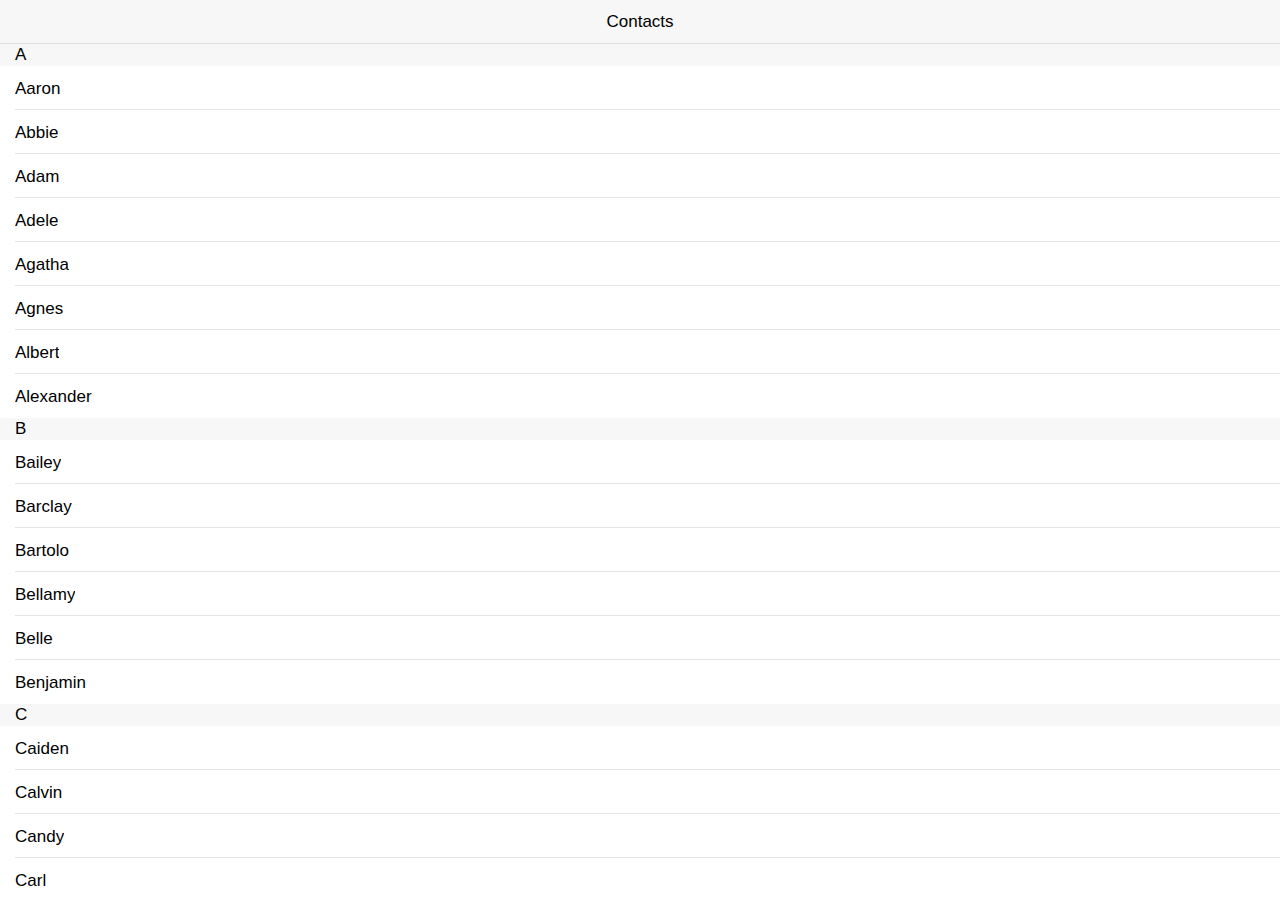
<file: contact.html>
<html class="pixel-ratio-2 retina android android-6 android-6-0 watch-active-state"><head>
    <meta charset="utf-8">
    <meta name="viewport" content="width=device-width, initial-scale=1, maximum-scale=1, minimum-scale=1, user-scalable=no, minimal-ui">
    <meta name="apple-mobile-web-app-capable" content="yes">
    <meta name="apple-mobile-web-app-status-bar-style" content="black">
    <title>My App</title>
    <!-- Path to Framework7 Library CSS-->
    <link rel="stylesheet" href="dist/css/framework7.ios.min.css">
    <!-- Path to your custom app styles-->
    <link rel="stylesheet" href="css/my-app.css">
	<link rel="stylesheet" href="css/framework7-icons.css">
  </head>
  <body class="framework7-root">
    <!-- Status bar overlay for fullscreen mode-->
    <div class="statusbar-overlay"></div>
    <!-- Panels overlay-->
    <div class="panel-overlay"></div>
    
    
    
    
    <!-- Views-->
    <div class="views">
      <!-- Your main view, should have "view-main" class-->
      <div class="view view-main" data-page="index">
        <!-- Top Navbar-->
        <div class="navbar">
          <!-- Navbar inner for Index page-->
          <div data-page="index" class="navbar-inner">
            <!-- We have home navbar without left link-->
            <div class="center sliding" style="left: 132.5px;">Contacts</div>
            
          </div>
          
        </div>
        
        <div class="pages navbar-through toolbar-through">
          <!-- Index Page-->
          <div data-page="index" class="page">
            <!-- Scrollable page content-->
<div class="pages navbar-through">
  <div data-page="contacts" class="page">
    <div class="page-content contacts-content">
      <div class="list-block contacts-block">
        <div class="list-group">
          <ul>
            <li class="list-group-title">A</li>
            <li>
              <div class="item-content">
                <div class="item-inner">
                  <div class="item-title">Aaron </div>
                </div>
              </div>
            </li>
            <li>
              <div class="item-content">
                <div class="item-inner">
                  <div class="item-title">Abbie</div>
                </div>
              </div>
            </li>
            <li>
              <div class="item-content">
                <div class="item-inner">
                  <div class="item-title">Adam</div>
                </div>
              </div>
            </li>
            <li>
              <div class="item-content">
                <div class="item-inner">
                  <div class="item-title">Adele</div>
                </div>
              </div>
            </li>
            <li>
              <div class="item-content">
                <div class="item-inner">
                  <div class="item-title">Agatha</div>
                </div>
              </div>
            </li>
            <li>
              <div class="item-content">
                <div class="item-inner">
                  <div class="item-title">Agnes</div>
                </div>
              </div>
            </li>
            <li>
              <div class="item-content">
                <div class="item-inner">
                  <div class="item-title">Albert</div>
                </div>
              </div>
            </li>
            <li>
              <div class="item-content">
                <div class="item-inner">
                  <div class="item-title">Alexander</div>
                </div>
              </div>
            </li>
          </ul>
        </div>
        <div class="list-group">
          <ul>
            <li class="list-group-title">B</li>
            <li>
              <div class="item-content">
                <div class="item-inner">
                  <div class="item-title">Bailey</div>
                </div>
              </div>
            </li>
            <li>
              <div class="item-content">
                <div class="item-inner">
                  <div class="item-title">Barclay</div>
                </div>
              </div>
            </li>
            <li>
              <div class="item-content">
                <div class="item-inner">
                  <div class="item-title">Bartolo</div>
                </div>
              </div>
            </li>
            <li>
              <div class="item-content">
                <div class="item-inner">
                  <div class="item-title">Bellamy</div>
                </div>
              </div>
            </li>
            <li>
              <div class="item-content">
                <div class="item-inner">
                  <div class="item-title">Belle</div>
                </div>
              </div>
            </li>
            <li>
              <div class="item-content">
                <div class="item-inner">
                  <div class="item-title">Benjamin</div>
                </div>
              </div>
            </li>
          </ul>
        </div>
        <div class="list-group">
          <ul>
            <li class="list-group-title">C</li>
            <li>
              <div class="item-content">
                <div class="item-inner">
                  <div class="item-title">Caiden</div>
                </div>
              </div>
            </li>
            <li>
              <div class="item-content">
                <div class="item-inner">
                  <div class="item-title">Calvin</div>
                </div>
              </div>
            </li>
            <li>
              <div class="item-content">
                <div class="item-inner">
                  <div class="item-title">Candy</div>
                </div>
              </div>
            </li>
            <li>
              <div class="item-content">
                <div class="item-inner">
                  <div class="item-title">Carl</div>
                </div>
              </div>
            </li>
            <li>
              <div class="item-content">
                <div class="item-inner">
                  <div class="item-title">Cherilyn</div>
                </div>
              </div>
            </li>
            <li>
              <div class="item-content">
                <div class="item-inner">
                  <div class="item-title">Chester</div>
                </div>
              </div>
            </li>
            <li>
              <div class="item-content">
                <div class="item-inner">
                  <div class="item-title">Chloe</div>
                </div>
              </div>
            </li>
          </ul>
        </div>
        <div class="list-group">
          <ul>
            <li class="list-group-title">V</li>
            <li>
              <div class="item-content">
                <div class="item-inner">
                  <div class="item-title">Vladimir</div>
                </div>
              </div>
            </li>
          </ul>
        </div>
      </div>
    </div>
  </div>
</div>











	   
    <!-- Path to Framework7 Library JS-->
    <script type="text/javascript" src="dist/js/framework7.min.js"></script>
    <!-- Path to your app js-->
    <script type="text/javascript" src="js/my-app.js"></script>
  
</body></html>
</file>
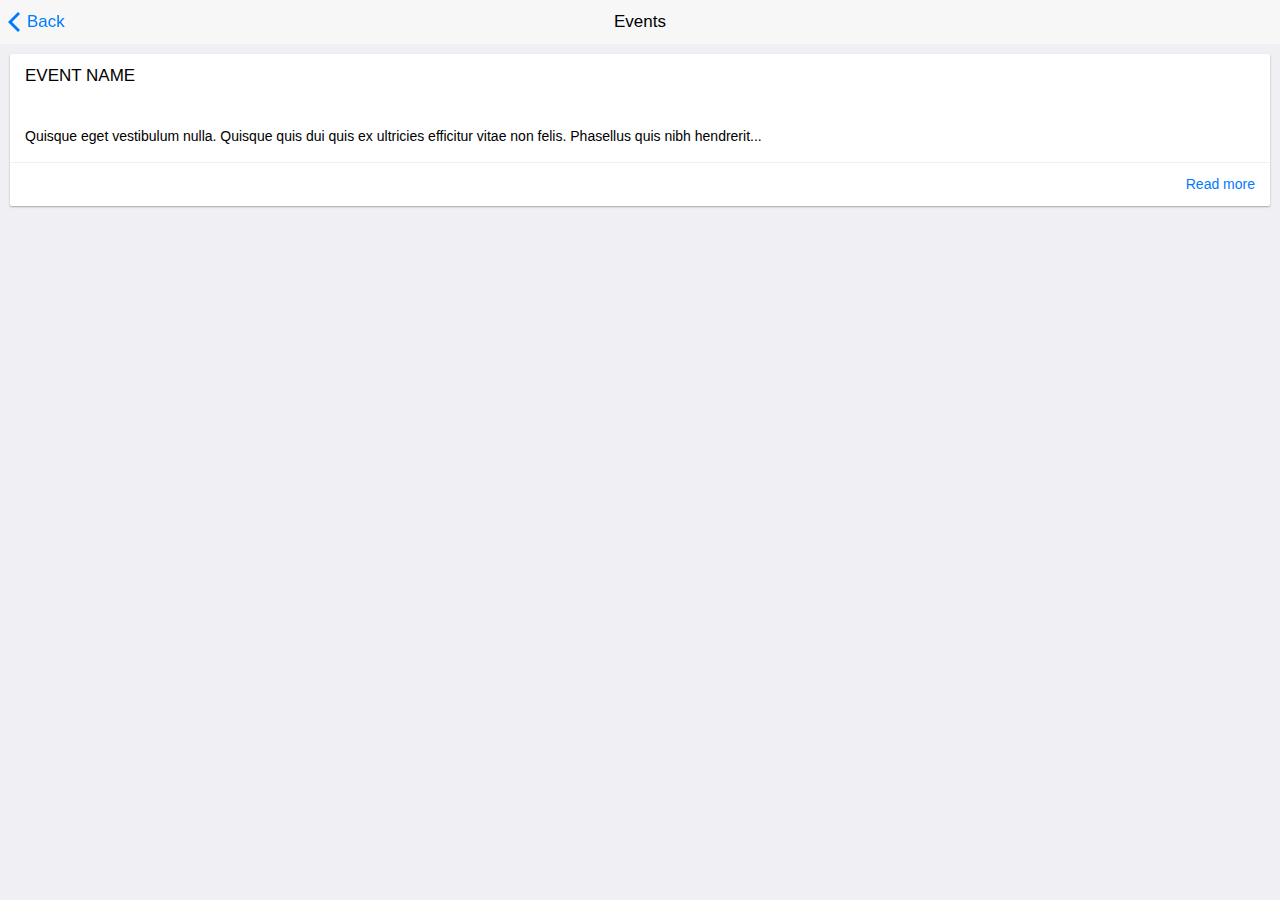
<file: events.html>
<html class="pixel-ratio-2 retina android android-6 android-6-0 watch-active-state"><head>
    <meta charset="utf-8">
    <meta name="viewport" content="width=device-width, initial-scale=1, maximum-scale=1, minimum-scale=1, user-scalable=no, minimal-ui">
    <meta name="apple-mobile-web-app-capable" content="yes">
    <meta name="apple-mobile-web-app-status-bar-style" content="black">
    <title>My App</title>
    <!-- Path to Framework7 Library CSS-->
    <link rel="stylesheet" href="dist/css/framework7.ios.min.css">
    <!-- Path to your custom app styles-->
    <link rel="stylesheet" href="css/my-app.css">
	<link rel="stylesheet" href="css/framework7-icons.css">
  </head>
  <body class="framework7-root">
    <!-- Status bar overlay for fullscreen mode-->
    <div class="statusbar-overlay"></div>
    <!-- Panels overlay-->
    <div class="panel-overlay"></div>
    
    
    
    
    <!-- Views-->
    <div class="views">
      <!-- Your main view, should have "view-main" class-->
      <div class="view view-main" data-page="index">
        <!-- Top Navbar-->
        <div class="navbar">
          <!-- Navbar inner for Index page-->
          <div data-page="index" class="navbar-inner">
            <!-- We have home navbar without left link-->
 <div class="left sliding"><a href="#" class="back link"> <i class="icon icon-back"></i><span>Back</span></a></div>
            <div class="center sliding" style="left: 132.5px;">Events</div>
            
          </div>
          
        </div>
        
        <div class="pages navbar-through toolbar-through">
          <!-- Index Page-->
          <div data-page="index" class="page">
            <!-- Scrollable page content-->
            <div class="page-content">
              
     
            
			<div class="card ks-card-header-pic">
        <div style="background-image:url(http://lorempixel.com/1000/600/nature/3/)" valign="bottom" class="card-header color-white no-border">EVENT NAME</div>
        <div class="card-content"> 
          <div class="card-content-inner"> 
            <p class="color-gray"></p>
            <p>Quisque eget vestibulum nulla. Quisque quis dui quis ex ultricies efficitur vitae non felis. Phasellus quis nibh hendrerit...</p>
          </div>
        </div>
        <div class="card-footer"><a href="register.html" class="link"></a><a href="event.html" class="link">Read more</a></div>
      </div>
			
			
			
			
			
			
			
			
			
			
			
			
			
	
       </div>

      </div>
    </div>
    <!-- Path to Framework7 Library JS-->
    <script type="text/javascript" src="dist/js/framework7.min.js"></script>
    <!-- Path to your app js-->
    <script type="text/javascript" src="js/my-app.js"></script>
  
</body></html>
</file>
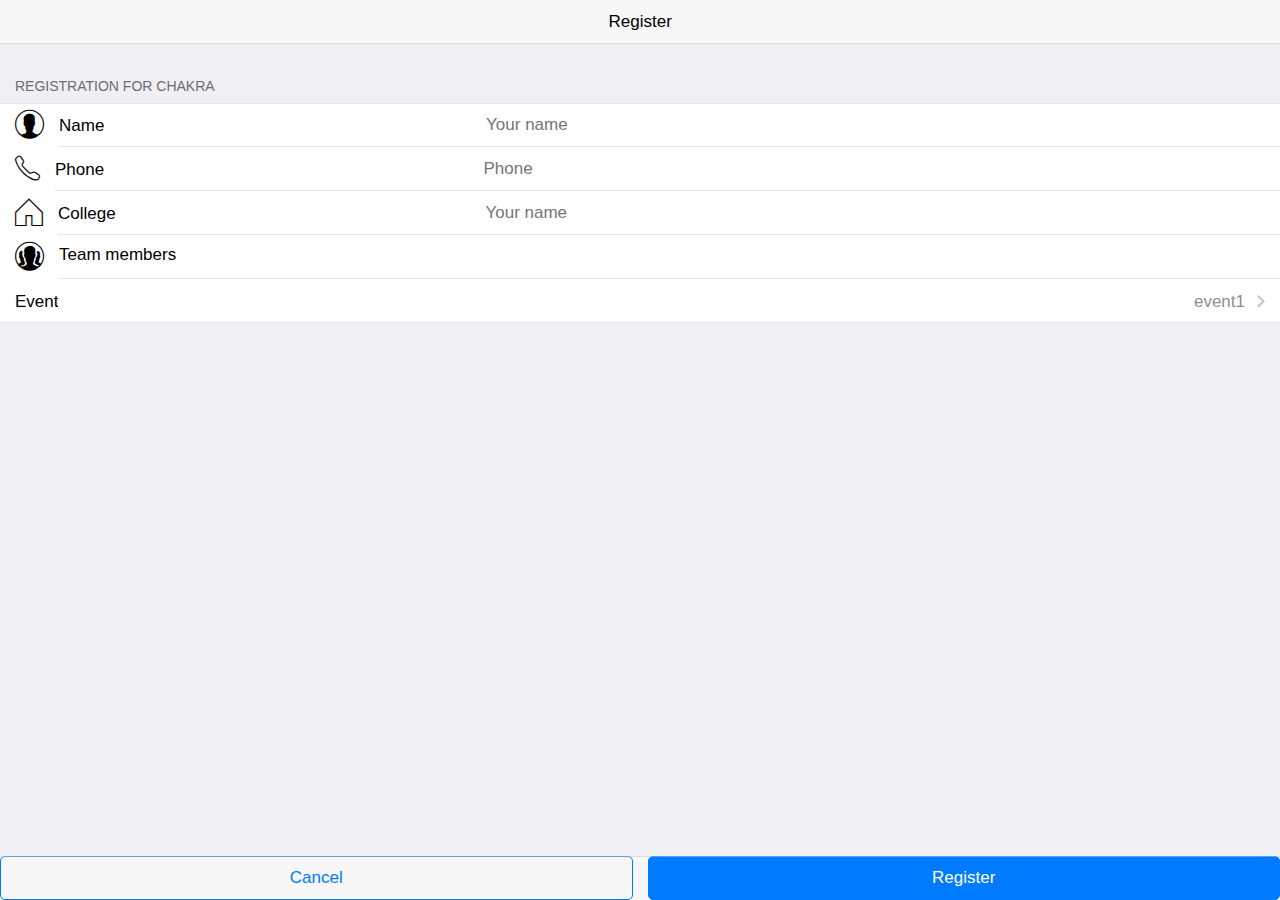
<file: register.html>
<html class="pixel-ratio-2 retina android android-6 android-6-0 watch-active-state"><head>
    <meta charset="utf-8">
    <meta name="viewport" content="width=device-width, initial-scale=1, maximum-scale=1, minimum-scale=1, user-scalable=no, minimal-ui">
    <meta name="apple-mobile-web-app-capable" content="yes">
    <meta name="apple-mobile-web-app-status-bar-style" content="black">
    <title>My App</title>
    <!-- Path to Framework7 Library CSS-->
    <link rel="stylesheet" href="dist/css/framework7.ios.min.css">
    <!-- Path to your custom app styles-->
    <link rel="stylesheet" href="css/my-app.css">
	<link rel="stylesheet" href="css/framework7-icons.css">
    
    
  </head>
  <body class="framework7-root">
    <!-- Status bar overlay for fullscreen mode-->
    <div class="statusbar-overlay"></div>
    <!-- Panels overlay-->
    <div class="panel-overlay"></div>
    
    
    
    
    <!-- Views-->
    <div class="views">
      <!-- Your main view, should have "view-main" class-->
      <div class="view view-main" data-page="index">
        <!-- Top Navbar-->
        <div class="navbar">
          <!-- Navbar inner for Index page-->
          <div data-page="index" class="navbar-inner">
            <!-- We have home navbar without left link-->

            <div class="center sliding" style="left: 132.5px;">Register</div>
            
          </div>
          
        </div>
        
        <div class="pages navbar-through toolbar-through">
          <!-- Index Page-->
          <div data-page="index" class="page">
            <!-- Scrollable page content-->
            <div class="page-content">
              <div class="content-block-title">Registration for CHAKRA</div>
     
            
			
			
			  <form class="list-block">
        <ul>
          <li>
            <div class="item-content">
              <div class="item-media"><i class="icon f7-icons">person</i></div>
              <div class="item-inner"> 
                <div class="item-title label">Name</div>
                <div class="item-input">
                  <input type="text" placeholder="Your name" class="">
                </div>
              </div>
            </div>
          </li>
          <li>

          <li>
            <div class="item-content">
              <div class="item-media"><i class="icon f7-icons">phone</i></div>
              <div class="item-inner"> 
                <div class="item-title label">Phone</div>
                <div class="item-input">
                  <input type="tel" placeholder="Phone">
                </div>
              </div>
            </div>
          </li>
       
	    <li>
            <div class="item-content">
              <div class="item-media"><i class="icon f7-icons">home</i></div>
              <div class="item-inner"> 
                <div class="item-title label">College</div>
                <div class="item-input">
                  <input type="text" placeholder="Your name" class="">
                </div>
              </div>
            </div>
          </li>
          <li>
	   
          <li class="align-top">
            <div class="item-content">
              <div class="item-media"><i class="icon f7-icons">persons</i></div>
              <div class="item-inner"> 
                <div class="item-title label">Team members</div>
                <div class="item-input">
                  <textarea class="resizable"></textarea>
                </div>
              </div>
            </div>
          </li>
       
		<li><a href="#" class="item-link smart-select">
              <select name="mac-windows">
                <option value="mac" selected="selected">event1</option>
                <option value="windows">event2</option>
              </select>
              <div class="item-content">
                <div class="item-inner">
                  <div class="item-title">Event</div>
                <div class="item-after">event3</div></div>
              </div></a></li>
		 </ul>
      </form>
		
			
			
			
			
			
			
			
			
			
			
			
			
          </div>
          
          
          
          
          
          
        </div>
       </div>











	   <!-- Bottom Toolbar-->
        <div class="toolbar">
          <div class="row">
          
          <div class="col-50"><a href="#" class="button button-big">Cancel</a></div>
		  <div class="col-50"><a href="#" class="button button-big active">Register</a></div>
        </div>
        </div>
      </div>
    </div>
    <!-- Path to Framework7 Library JS-->
    <script type="text/javascript" src="dist/js/framework7.min.js"></script>
    <!-- Path to your app js-->
    <script type="text/javascript" src="js/my-app.js"></script>
  
</body></html>
</file>
<file: css/my-app.css>
/* Your app custom files in this file */
/* Tab bar icons */
i.tabbar-demo-icon-1 {
  width: 30px;
  height: 30px;
  background-image: url("data:image/svg+xml;charset=utf-8,<svg xmlns='http://www.w3.org/2000/svg' viewBox='0 0 30 30' fill='%23929292'><g><circle cx='15.2' cy='8.8' r='1.5'/><polygon points='16.7,12.3 16.7,11.7 16.7,11.3 13.7,11.3 13.7,12.3 14.7,12.3 14.7,20.3 13.7,20.3 13.7,21.3 17.7,21.3 17.7,20.3 16.7,20.3'/><path d='M15.2,2.3C8.3,2.3,2.7,7.9,2.7,14.8s5.6,12.5,12.5,12.5c6.9,0,12.5-5.6,12.5-12.5S22.1,2.3,15.2,2.3z M15.2,26.3 c-6.3,0-11.5-5.2-11.5-11.5S8.8,3.3,15.2,3.3s11.5,5.2,11.5,11.5S21.5,26.3,15.2,26.3z'/></g></svg>");
}
.active i.tabbar-demo-icon-1 {
  background-image: url("data:image/svg+xml;charset=utf-8,<svg xmlns='http://www.w3.org/2000/svg' x='0px' y='0px' viewBox='0 0 30 30' fill='%23007aff'><path d='M15,2.6C8.1,2.6,2.5,8.2,2.5,15.1C2.5,22,8.1,27.6,15,27.6S27.5,22,27.5,15.1C27.5,8.2,21.9,2.6,15,2.6z M15,7.6 c0.8,0,1.5,0.7,1.5,1.5c0,0.8-0.7,1.5-1.5,1.5c-0.8,0-1.5-0.7-1.5-1.5C13.5,8.3,14.2,7.6,15,7.6z M17.5,21.6h-4v-1h1v-8h-1v-1h3V12 v0.6v8h1V21.6z'/></svg>");
}
i.tabbar-demo-icon-2 {
  width: 25px;
  height: 30px;
  background-image: url("data:image/svg+xml;charset=utf-8,<svg xmlns='http://www.w3.org/2000/svg' x='0px' y='0px' viewBox='0 0 25 17' fill='%23929292'><path d='M19.5,0h-14L0,6v11h25V6L19.5,0z M5.9,1h13.2l4.5,5H16c0,1.9-1.6,3.4-3.5,3.4C10.6,9.4,9,7.9,9,6H1.4L5.9,1z M24,16H1V7h7.1 c0.5,1.9,2.3,3.4,4.4,3.4s3.9-1.5,4.4-3.4H24V16z'/></svg>");
}
.active i.tabbar-demo-icon-2 {
  background-image: url("data:image/svg+xml;charset=utf-8,<svg xmlns='http://www.w3.org/2000/svg' x='0px' y='0px' viewBox='0 0 25 17' fill='%23007aff'><path d='M19.5,0h-14L0,6v11h25V6L19.5,0z M5.9,1h13.2l4.5,5H16c0,1.9-1.6,3.4-3.5,3.4C10.6,9.4,9,7.9,9,6H1.3L5.9,1z'/></svg>");
}
i.tabbar-demo-icon-3 {
  width: 30px;
  height: 30px;
  background-image: url("data:image/svg+xml;charset=utf-8,<svg xmlns='http://www.w3.org/2000/svg' x='0px' y='0px' viewBox='0 0 30 19' fill='%23929292'><path d='M16.8,1c3.7,0,6.8,3,6.8,6.8l0,0.1c0,0,0,0.1,0,0.1l0,1l1,0C27,9,29,11,29,13.5c0,2.5-2,4.5-4.5,4.5H6c-2.8,0-5-2.2-5-5 c0-2.1,1.4-4,3.4-4.7L5,8.1l0.1-0.6C5.3,6,6.5,5,8,5c0.4,0,0.9,0.1,1.3,0.3l0.9,0.5l0.4-0.9C11.8,2.5,14.2,1,16.8,1 M16.8,0 c-3.1,0-5.7,1.8-7,4.4C9.2,4.2,8.6,4,8,4C6,4,4.4,5.4,4.1,7.3C1.7,8.1,0,10.4,0,13c0,3.3,2.7,6,6,6h18.5v0c3,0,5.5-2.5,5.5-5.5 c0-3-2.5-5.5-5.5-5.5c0-0.1,0-0.2,0-0.2C24.5,3.5,21.1,0,16.8,0L16.8,0z'/></svg>");
}
.active i.tabbar-demo-icon-3 {
  background-image: url("data:image/svg+xml;charset=utf-8,<svg xmlns='http://www.w3.org/2000/svg' x='0px' y='0px' viewBox='0 0 30 19' fill='%23007aff'><path d='M24.5,8c0-0.1,0-0.2,0-0.2C24.5,3.5,21,0,16.8,0c-3.1,0-5.7,1.8-7,4.4C9.2,4.2,8.6,4,8,4C6,4,4.4,5.4,4,7.3 C1.7,8.1,0,10.4,0,13c0,3.3,2.7,6,6,6h18.5v0c3,0,5.5-2.5,5.5-5.5C30,10.5,27.5,8,24.5,8z'/></svg>");
}
i.tabbar-demo-icon-4 {
  width: 25px;
  height: 30px;
  background-image: url("data:image/svg+xml;charset=utf-8,<svg xmlns='http://www.w3.org/2000/svg' x='0px' y='0px' viewBox='0 0 25 19' fill='%23929292'><g><path d='M23,3h-4.1l-2.4-2.4c0,0,0,0,0,0l0,0C16.1,0.2,15.6,0,15,0h-5C9.5,0,8.9,0.3,8.6,0.6l0,0L6.2,3H2C0.9,3,0,3.9,0,5v12 c0,1.1,0.9,2,2,2h21c1.1,0,2-0.9,2-2V5C25,3.9,24.1,3,23,3z M24,17c0,0.6-0.4,1-1,1H2c-0.6,0-1-0.4-1-1V5c0-0.6,0.4-1,1-1h4.2h0.4 l0.3-0.3l1.2-1.2l0,0.1l1.1-1.2C9.5,1.1,9.8,1,10,1h5c0.3,0,0.5,0.1,0.7,0.3l2.4,2.4L18.4,4h0.4H23c0.6,0,1,0.4,1,1V17z'/><path d='M12.5,4C8.9,4,6,6.9,6,10.5c0,3.6,2.9,6.5,6.5,6.5c3.6,0,6.5-2.9,6.5-6.5C19,6.9,16.1,4,12.5,4z M12.5,16 c-3,0-5.5-2.5-5.5-5.5C7,7.5,9.5,5,12.5,5S18,7.5,18,10.5C18,13.5,15.5,16,12.5,16z'/><path d='M12.5,6C10,6,8,8,8,10.5C8,13,10,15,12.5,15s4.5-2,4.5-4.5C17,8,15,6,12.5,6z M12.5,14C10.6,14,9,12.4,9,10.5 C9,8.6,10.6,7,12.5,7S16,8.6,16,10.5C16,12.4,14.4,14,12.5,14z'/></g></svg>");
}
.active i.tabbar-demo-icon-4 {
  background-image: url("data:image/svg+xml;charset=utf-8,<svg xmlns='http://www.w3.org/2000/svg' x='0px' y='0px' viewBox='0 0 25 19' fill='%23007aff'><g><path d='M23,3h-4.1l-2.4-2.4c0,0,0,0,0,0l0,0C16.1,0.2,15.6,0,15.1,0h-5C9.5,0,9,0.3,8.6,0.6l0,0L6.2,3H2C0.9,3,0,3.9,0,5v12 c0,1.1,0.9,2,2,2h21c1.1,0,2-0.9,2-2V5C25,3.9,24.1,3,23,3z M12.5,16c-3,0-5.5-2.5-5.5-5.5C7,7.5,9.5,5,12.5,5c3,0,5.5,2.5,5.5,5.5 C18,13.5,15.5,16,12.5,16z'/><circle cx='12.5' cy='10.5' r='4.5'/></g></svg>");
}
</file>
<file: css/framework7-icons.css>
@font-face {
  font-family: 'Framework7 Icons';
  font-style: normal;
  font-weight: 400;
  src: url("../fonts/Framework7Icons-Regular.eot");
  src: url("../fonts/Framework7Icons-Regular.woff2") format("woff2"),
       url("../fonts/Framework7Icons-Regular.woff") format("woff"),
       url("../fonts/Framework7Icons-Regular.ttf") format("truetype");
}

.f7-icons, .framework7-icons {
  font-family: 'Framework7 Icons';
  font-weight: normal;
  font-style: normal;
  font-size: 25px;
  line-height: 1;
  letter-spacing: normal;
  text-transform: none;
  display: inline-block;
  white-space: nowrap;
  word-wrap: normal;
  direction: ltr;
  -webkit-font-smoothing: antialiased;
  text-rendering: optimizeLegibility;
  -moz-osx-font-smoothing: grayscale;
  -webkit-font-feature-settings: "liga";
  -moz-font-feature-settings: "liga=1";
  -moz-font-feature-settings: "liga";
  font-feature-settings: "liga";
  text-align: center;
}
</file>
<file: dist/css/framework7.ios.min.css>
/**
 * Framework7 1.6.5
 * Full featured mobile HTML framework for building iOS & Android apps
 * 
 * http://framework7.io/
 * 
 * Copyright 2017, Vladimir Kharlampidi
 * The iDangero.us
 * http://www.idangero.us/
 * 
 * Licensed under MIT
 * 
 * Released on: September 7, 2017
 */
.framework7-root,body,html{position:relative;height:100%;width:100%;overflow-x:hidden}body{font-family:-apple-system,SF UI Text,Helvetica Neue,Helvetica,Arial,sans-serif;margin:0;padding:0;color:#000;font-size:14px;line-height:1.4;width:100%;-webkit-text-size-adjust:100%;background:#fff;overflow:hidden}.framework7-root{overflow:hidden}@media all and (width:1024px) and (height:691px) and (orientation:landscape){.framework7-root,body,html{height:671px}}@media all and (width:1024px) and (height:692px) and (orientation:landscape){.framework7-root,body,html{height:672px}}*{-webkit-tap-highlight-color:transparent;-webkit-touch-callout:none}a,input,select,textarea{outline:0}a{text-decoration:none;color:#007aff}p{margin:1em 0}.row{display:-webkit-box;display:-ms-flexbox;display:-webkit-flex;display:flex;-webkit-box-pack:justify;-ms-flex-pack:justify;-webkit-justify-content:space-between;justify-content:space-between;-webkit-box-lines:multiple;-moz-box-lines:multiple;-webkit-flex-wrap:wrap;-ms-flex-wrap:wrap;flex-wrap:wrap;-webkit-box-align:start;-ms-flex-align:start;-webkit-align-items:flex-start;align-items:flex-start}.row>[class*=col-]{box-sizing:border-box}.row .col-auto{width:100%}.row .col-100{width:100%;width:-webkit-calc((100% - 15px*0)/ 1);width:calc((100% - 15px*0)/ 1)}.row.no-gutter .col-100{width:100%}.row .col-95{width:95%;width:-webkit-calc((100% - 15px*.05263157894736836)/ 1.0526315789473684);width:calc((100% - 15px*.05263157894736836)/ 1.0526315789473684)}.row.no-gutter .col-95{width:95%}.row .col-90{width:90%;width:-webkit-calc((100% - 15px*.11111111111111116)/ 1.1111111111111112);width:calc((100% - 15px*.11111111111111116)/ 1.1111111111111112)}.row.no-gutter .col-90{width:90%}.row .col-85{width:85%;width:-webkit-calc((100% - 15px*.17647058823529416)/ 1.1764705882352942);width:calc((100% - 15px*.17647058823529416)/ 1.1764705882352942)}.row.no-gutter .col-85{width:85%}.row .col-80{width:80%;width:-webkit-calc((100% - 15px*.25)/ 1.25);width:calc((100% - 15px*.25)/ 1.25)}.row.no-gutter .col-80{width:80%}.row .col-75{width:75%;width:-webkit-calc((100% - 15px*.33333333333333326)/ 1.3333333333333333);width:calc((100% - 15px*.33333333333333326)/ 1.3333333333333333)}.row.no-gutter .col-75{width:75%}.row .col-70{width:70%;width:-webkit-calc((100% - 15px*.4285714285714286)/ 1.4285714285714286);width:calc((100% - 15px*.4285714285714286)/ 1.4285714285714286)}.row.no-gutter .col-70{width:70%}.row .col-66{width:66.66666666666666%;width:-webkit-calc((100% - 15px*.5000000000000002)/ 1.5000000000000002);width:calc((100% - 15px*.5000000000000002)/ 1.5000000000000002)}.row.no-gutter .col-66{width:66.66666666666666%}.row .col-65{width:65%;width:-webkit-calc((100% - 15px*.5384615384615385)/ 1.5384615384615385);width:calc((100% - 15px*.5384615384615385)/ 1.5384615384615385)}.row.no-gutter .col-65{width:65%}.row .col-60{width:60%;width:-webkit-calc((100% - 15px*.6666666666666667)/ 1.6666666666666667);width:calc((100% - 15px*.6666666666666667)/ 1.6666666666666667)}.row.no-gutter .col-60{width:60%}.row .col-55{width:55%;width:-webkit-calc((100% - 15px*.8181818181818181)/ 1.8181818181818181);width:calc((100% - 15px*.8181818181818181)/ 1.8181818181818181)}.row.no-gutter .col-55{width:55%}.row .col-50{width:50%;width:-webkit-calc((100% - 15px*1)/ 2);width:calc((100% - 15px*1)/ 2)}.row.no-gutter .col-50{width:50%}.row .col-45{width:45%;width:-webkit-calc((100% - 15px*1.2222222222222223)/ 2.2222222222222223);width:calc((100% - 15px*1.2222222222222223)/ 2.2222222222222223)}.row.no-gutter .col-45{width:45%}.row .col-40{width:40%;width:-webkit-calc((100% - 15px*1.5)/ 2.5);width:calc((100% - 15px*1.5)/ 2.5)}.row.no-gutter .col-40{width:40%}.row .col-35{width:35%;width:-webkit-calc((100% - 15px*1.8571428571428572)/ 2.857142857142857);width:calc((100% - 15px*1.8571428571428572)/ 2.857142857142857)}.row.no-gutter .col-35{width:35%}.row .col-33{width:33.333333333333336%;width:-webkit-calc((100% - 15px*2)/ 3);width:calc((100% - 15px*2)/ 3)}.row.no-gutter .col-33{width:33.333333333333336%}.row .col-30{width:30%;width:-webkit-calc((100% - 15px*2.3333333333333335)/ 3.3333333333333335);width:calc((100% - 15px*2.3333333333333335)/ 3.3333333333333335)}.row.no-gutter .col-30{width:30%}.row .col-25{width:25%;width:-webkit-calc((100% - 15px*3)/ 4);width:calc((100% - 15px*3)/ 4)}.row.no-gutter .col-25{width:25%}.row .col-20{width:20%;width:-webkit-calc((100% - 15px*4)/ 5);width:calc((100% - 15px*4)/ 5)}.row.no-gutter .col-20{width:20%}.row .col-15{width:15%;width:-webkit-calc((100% - 15px*5.666666666666667)/ 6.666666666666667);width:calc((100% - 15px*5.666666666666667)/ 6.666666666666667)}.row.no-gutter .col-15{width:15%}.row .col-10{width:10%;width:-webkit-calc((100% - 15px*9)/ 10);width:calc((100% - 15px*9)/ 10)}.row.no-gutter .col-10{width:10%}.row .col-5{width:5%;width:-webkit-calc((100% - 15px*19)/ 20);width:calc((100% - 15px*19)/ 20)}.row.no-gutter .col-5{width:5%}.row .col-auto:nth-last-child(1),.row .col-auto:nth-last-child(1)~.col-auto{width:100%;width:-webkit-calc((100% - 15px*0)/ 1);width:calc((100% - 15px*0)/ 1)}.row.no-gutter .col-auto:nth-last-child(1),.row.no-gutter .col-auto:nth-last-child(1)~.col-auto{width:100%}.row .col-auto:nth-last-child(2),.row .col-auto:nth-last-child(2)~.col-auto{width:50%;width:-webkit-calc((100% - 15px*1)/ 2);width:calc((100% - 15px*1)/ 2)}.row.no-gutter .col-auto:nth-last-child(2),.row.no-gutter .col-auto:nth-last-child(2)~.col-auto{width:50%}.row .col-auto:nth-last-child(3),.row .col-auto:nth-last-child(3)~.col-auto{width:33.33333333%;width:-webkit-calc((100% - 15px*2)/ 3);width:calc((100% - 15px*2)/ 3)}.row.no-gutter .col-auto:nth-last-child(3),.row.no-gutter .col-auto:nth-last-child(3)~.col-auto{width:33.33333333%}.row .col-auto:nth-last-child(4),.row .col-auto:nth-last-child(4)~.col-auto{width:25%;width:-webkit-calc((100% - 15px*3)/ 4);width:calc((100% - 15px*3)/ 4)}.row.no-gutter .col-auto:nth-last-child(4),.row.no-gutter .col-auto:nth-last-child(4)~.col-auto{width:25%}.row .col-auto:nth-last-child(5),.row .col-auto:nth-last-child(5)~.col-auto{width:20%;width:-webkit-calc((100% - 15px*4)/ 5);width:calc((100% - 15px*4)/ 5)}.row.no-gutter .col-auto:nth-last-child(5),.row.no-gutter .col-auto:nth-last-child(5)~.col-auto{width:20%}.row .col-auto:nth-last-child(6),.row .col-auto:nth-last-child(6)~.col-auto{width:16.66666667%;width:-webkit-calc((100% - 15px*5)/ 6);width:calc((100% - 15px*5)/ 6)}.row.no-gutter .col-auto:nth-last-child(6),.row.no-gutter .col-auto:nth-last-child(6)~.col-auto{width:16.66666667%}.row .col-auto:nth-last-child(7),.row .col-auto:nth-last-child(7)~.col-auto{width:14.28571429%;width:-webkit-calc((100% - 15px*6)/ 7);width:calc((100% - 15px*6)/ 7)}.row.no-gutter .col-auto:nth-last-child(7),.row.no-gutter .col-auto:nth-last-child(7)~.col-auto{width:14.28571429%}.row .col-auto:nth-last-child(8),.row .col-auto:nth-last-child(8)~.col-auto{width:12.5%;width:-webkit-calc((100% - 15px*7)/ 8);width:calc((100% - 15px*7)/ 8)}.row.no-gutter .col-auto:nth-last-child(8),.row.no-gutter .col-auto:nth-last-child(8)~.col-auto{width:12.5%}.row .col-auto:nth-last-child(9),.row .col-auto:nth-last-child(9)~.col-auto{width:11.11111111%;width:-webkit-calc((100% - 15px*8)/ 9);width:calc((100% - 15px*8)/ 9)}.row.no-gutter .col-auto:nth-last-child(9),.row.no-gutter .col-auto:nth-last-child(9)~.col-auto{width:11.11111111%}.row .col-auto:nth-last-child(10),.row .col-auto:nth-last-child(10)~.col-auto{width:10%;width:-webkit-calc((100% - 15px*9)/ 10);width:calc((100% - 15px*9)/ 10)}.row.no-gutter .col-auto:nth-last-child(10),.row.no-gutter .col-auto:nth-last-child(10)~.col-auto{width:10%}.row .col-auto:nth-last-child(11),.row .col-auto:nth-last-child(11)~.col-auto{width:9.09090909%;width:-webkit-calc((100% - 15px*10)/ 11);width:calc((100% - 15px*10)/ 11)}.row.no-gutter .col-auto:nth-last-child(11),.row.no-gutter .col-auto:nth-last-child(11)~.col-auto{width:9.09090909%}.row .col-auto:nth-last-child(12),.row .col-auto:nth-last-child(12)~.col-auto{width:8.33333333%;width:-webkit-calc((100% - 15px*11)/ 12);width:calc((100% - 15px*11)/ 12)}.row.no-gutter .col-auto:nth-last-child(12),.row.no-gutter .col-auto:nth-last-child(12)~.col-auto{width:8.33333333%}.row .col-auto:nth-last-child(13),.row .col-auto:nth-last-child(13)~.col-auto{width:7.69230769%;width:-webkit-calc((100% - 15px*12)/ 13);width:calc((100% - 15px*12)/ 13)}.row.no-gutter .col-auto:nth-last-child(13),.row.no-gutter .col-auto:nth-last-child(13)~.col-auto{width:7.69230769%}.row .col-auto:nth-last-child(14),.row .col-auto:nth-last-child(14)~.col-auto{width:7.14285714%;width:-webkit-calc((100% - 15px*13)/ 14);width:calc((100% - 15px*13)/ 14)}.row.no-gutter .col-auto:nth-last-child(14),.row.no-gutter .col-auto:nth-last-child(14)~.col-auto{width:7.14285714%}.row .col-auto:nth-last-child(15),.row .col-auto:nth-last-child(15)~.col-auto{width:6.66666667%;width:-webkit-calc((100% - 15px*14)/ 15);width:calc((100% - 15px*14)/ 15)}.row.no-gutter .col-auto:nth-last-child(15),.row.no-gutter .col-auto:nth-last-child(15)~.col-auto{width:6.66666667%}.row .col-auto:nth-last-child(16),.row .col-auto:nth-last-child(16)~.col-auto{width:6.25%;width:-webkit-calc((100% - 15px*15)/ 16);width:calc((100% - 15px*15)/ 16)}.row.no-gutter .col-auto:nth-last-child(16),.row.no-gutter .col-auto:nth-last-child(16)~.col-auto{width:6.25%}.row .col-auto:nth-last-child(17),.row .col-auto:nth-last-child(17)~.col-auto{width:5.88235294%;width:-webkit-calc((100% - 15px*16)/ 17);width:calc((100% - 15px*16)/ 17)}.row.no-gutter .col-auto:nth-last-child(17),.row.no-gutter .col-auto:nth-last-child(17)~.col-auto{width:5.88235294%}.row .col-auto:nth-last-child(18),.row .col-auto:nth-last-child(18)~.col-auto{width:5.55555556%;width:-webkit-calc((100% - 15px*17)/ 18);width:calc((100% - 15px*17)/ 18)}.row.no-gutter .col-auto:nth-last-child(18),.row.no-gutter .col-auto:nth-last-child(18)~.col-auto{width:5.55555556%}.row .col-auto:nth-last-child(19),.row .col-auto:nth-last-child(19)~.col-auto{width:5.26315789%;width:-webkit-calc((100% - 15px*18)/ 19);width:calc((100% - 15px*18)/ 19)}.row.no-gutter .col-auto:nth-last-child(19),.row.no-gutter .col-auto:nth-last-child(19)~.col-auto{width:5.26315789%}.row .col-auto:nth-last-child(20),.row .col-auto:nth-last-child(20)~.col-auto{width:5%;width:-webkit-calc((100% - 15px*19)/ 20);width:calc((100% - 15px*19)/ 20)}.row.no-gutter .col-auto:nth-last-child(20),.row.no-gutter .col-auto:nth-last-child(20)~.col-auto{width:5%}.row .col-auto:nth-last-child(21),.row .col-auto:nth-last-child(21)~.col-auto{width:4.76190476%;width:-webkit-calc((100% - 15px*20)/ 21);width:calc((100% - 15px*20)/ 21)}.row.no-gutter .col-auto:nth-last-child(21),.row.no-gutter .col-auto:nth-last-child(21)~.col-auto{width:4.76190476%}@media all and (min-width:768px){.row .tablet-100{width:100%;width:-webkit-calc((100% - 15px*0)/ 1);width:calc((100% - 15px*0)/ 1)}.row.no-gutter .tablet-100{width:100%}.row .tablet-95{width:95%;width:-webkit-calc((100% - 15px*.05263157894736836)/ 1.0526315789473684);width:calc((100% - 15px*.05263157894736836)/ 1.0526315789473684)}.row.no-gutter .tablet-95{width:95%}.row .tablet-90{width:90%;width:-webkit-calc((100% - 15px*.11111111111111116)/ 1.1111111111111112);width:calc((100% - 15px*.11111111111111116)/ 1.1111111111111112)}.row.no-gutter .tablet-90{width:90%}.row .tablet-85{width:85%;width:-webkit-calc((100% - 15px*.17647058823529416)/ 1.1764705882352942);width:calc((100% - 15px*.17647058823529416)/ 1.1764705882352942)}.row.no-gutter .tablet-85{width:85%}.row .tablet-80{width:80%;width:-webkit-calc((100% - 15px*.25)/ 1.25);width:calc((100% - 15px*.25)/ 1.25)}.row.no-gutter .tablet-80{width:80%}.row .tablet-75{width:75%;width:-webkit-calc((100% - 15px*.33333333333333326)/ 1.3333333333333333);width:calc((100% - 15px*.33333333333333326)/ 1.3333333333333333)}.row.no-gutter .tablet-75{width:75%}.row .tablet-70{width:70%;width:-webkit-calc((100% - 15px*.4285714285714286)/ 1.4285714285714286);width:calc((100% - 15px*.4285714285714286)/ 1.4285714285714286)}.row.no-gutter .tablet-70{width:70%}.row .tablet-66{width:66.66666666666666%;width:-webkit-calc((100% - 15px*.5000000000000002)/ 1.5000000000000002);width:calc((100% - 15px*.5000000000000002)/ 1.5000000000000002)}.row.no-gutter .tablet-66{width:66.66666666666666%}.row .tablet-65{width:65%;width:-webkit-calc((100% - 15px*.5384615384615385)/ 1.5384615384615385);width:calc((100% - 15px*.5384615384615385)/ 1.5384615384615385)}.row.no-gutter .tablet-65{width:65%}.row .tablet-60{width:60%;width:-webkit-calc((100% - 15px*.6666666666666667)/ 1.6666666666666667);width:calc((100% - 15px*.6666666666666667)/ 1.6666666666666667)}.row.no-gutter .tablet-60{width:60%}.row .tablet-55{width:55%;width:-webkit-calc((100% - 15px*.8181818181818181)/ 1.8181818181818181);width:calc((100% - 15px*.8181818181818181)/ 1.8181818181818181)}.row.no-gutter .tablet-55{width:55%}.row .tablet-50{width:50%;width:-webkit-calc((100% - 15px*1)/ 2);width:calc((100% - 15px*1)/ 2)}.row.no-gutter .tablet-50{width:50%}.row .tablet-45{width:45%;width:-webkit-calc((100% - 15px*1.2222222222222223)/ 2.2222222222222223);width:calc((100% - 15px*1.2222222222222223)/ 2.2222222222222223)}.row.no-gutter .tablet-45{width:45%}.row .tablet-40{width:40%;width:-webkit-calc((100% - 15px*1.5)/ 2.5);width:calc((100% - 15px*1.5)/ 2.5)}.row.no-gutter .tablet-40{width:40%}.row .tablet-35{width:35%;width:-webkit-calc((100% - 15px*1.8571428571428572)/ 2.857142857142857);width:calc((100% - 15px*1.8571428571428572)/ 2.857142857142857)}.row.no-gutter .tablet-35{width:35%}.row .tablet-33{width:33.333333333333336%;width:-webkit-calc((100% - 15px*2)/ 3);width:calc((100% - 15px*2)/ 3)}.row.no-gutter .tablet-33{width:33.333333333333336%}.row .tablet-30{width:30%;width:-webkit-calc((100% - 15px*2.3333333333333335)/ 3.3333333333333335);width:calc((100% - 15px*2.3333333333333335)/ 3.3333333333333335)}.row.no-gutter .tablet-30{width:30%}.row .tablet-25{width:25%;width:-webkit-calc((100% - 15px*3)/ 4);width:calc((100% - 15px*3)/ 4)}.row.no-gutter .tablet-25{width:25%}.row .tablet-20{width:20%;width:-webkit-calc((100% - 15px*4)/ 5);width:calc((100% - 15px*4)/ 5)}.row.no-gutter .tablet-20{width:20%}.row .tablet-15{width:15%;width:-webkit-calc((100% - 15px*5.666666666666667)/ 6.666666666666667);width:calc((100% - 15px*5.666666666666667)/ 6.666666666666667)}.row.no-gutter .tablet-15{width:15%}.row .tablet-10{width:10%;width:-webkit-calc((100% - 15px*9)/ 10);width:calc((100% - 15px*9)/ 10)}.row.no-gutter .tablet-10{width:10%}.row .tablet-5{width:5%;width:-webkit-calc((100% - 15px*19)/ 20);width:calc((100% - 15px*19)/ 20)}.row.no-gutter .tablet-5{width:5%}.row .tablet-auto:nth-last-child(1),.row .tablet-auto:nth-last-child(1)~.col-auto{width:100%;width:-webkit-calc((100% - 15px*0)/ 1);width:calc((100% - 15px*0)/ 1)}.row.no-gutter .tablet-auto:nth-last-child(1),.row.no-gutter .tablet-auto:nth-last-child(1)~.tablet-auto{width:100%}.row .tablet-auto:nth-last-child(2),.row .tablet-auto:nth-last-child(2)~.col-auto{width:50%;width:-webkit-calc((100% - 15px*1)/ 2);width:calc((100% - 15px*1)/ 2)}.row.no-gutter .tablet-auto:nth-last-child(2),.row.no-gutter .tablet-auto:nth-last-child(2)~.tablet-auto{width:50%}.row .tablet-auto:nth-last-child(3),.row .tablet-auto:nth-last-child(3)~.col-auto{width:33.33333333%;width:-webkit-calc((100% - 15px*2)/ 3);width:calc((100% - 15px*2)/ 3)}.row.no-gutter .tablet-auto:nth-last-child(3),.row.no-gutter .tablet-auto:nth-last-child(3)~.tablet-auto{width:33.33333333%}.row .tablet-auto:nth-last-child(4),.row .tablet-auto:nth-last-child(4)~.col-auto{width:25%;width:-webkit-calc((100% - 15px*3)/ 4);width:calc((100% - 15px*3)/ 4)}.row.no-gutter .tablet-auto:nth-last-child(4),.row.no-gutter .tablet-auto:nth-last-child(4)~.tablet-auto{width:25%}.row .tablet-auto:nth-last-child(5),.row .tablet-auto:nth-last-child(5)~.col-auto{width:20%;width:-webkit-calc((100% - 15px*4)/ 5);width:calc((100% - 15px*4)/ 5)}.row.no-gutter .tablet-auto:nth-last-child(5),.row.no-gutter .tablet-auto:nth-last-child(5)~.tablet-auto{width:20%}.row .tablet-auto:nth-last-child(6),.row .tablet-auto:nth-last-child(6)~.col-auto{width:16.66666667%;width:-webkit-calc((100% - 15px*5)/ 6);width:calc((100% - 15px*5)/ 6)}.row.no-gutter .tablet-auto:nth-last-child(6),.row.no-gutter .tablet-auto:nth-last-child(6)~.tablet-auto{width:16.66666667%}.row .tablet-auto:nth-last-child(7),.row .tablet-auto:nth-last-child(7)~.col-auto{width:14.28571429%;width:-webkit-calc((100% - 15px*6)/ 7);width:calc((100% - 15px*6)/ 7)}.row.no-gutter .tablet-auto:nth-last-child(7),.row.no-gutter .tablet-auto:nth-last-child(7)~.tablet-auto{width:14.28571429%}.row .tablet-auto:nth-last-child(8),.row .tablet-auto:nth-last-child(8)~.col-auto{width:12.5%;width:-webkit-calc((100% - 15px*7)/ 8);width:calc((100% - 15px*7)/ 8)}.row.no-gutter .tablet-auto:nth-last-child(8),.row.no-gutter .tablet-auto:nth-last-child(8)~.tablet-auto{width:12.5%}.row .tablet-auto:nth-last-child(9),.row .tablet-auto:nth-last-child(9)~.col-auto{width:11.11111111%;width:-webkit-calc((100% - 15px*8)/ 9);width:calc((100% - 15px*8)/ 9)}.row.no-gutter .tablet-auto:nth-last-child(9),.row.no-gutter .tablet-auto:nth-last-child(9)~.tablet-auto{width:11.11111111%}.row .tablet-auto:nth-last-child(10),.row .tablet-auto:nth-last-child(10)~.col-auto{width:10%;width:-webkit-calc((100% - 15px*9)/ 10);width:calc((100% - 15px*9)/ 10)}.row.no-gutter .tablet-auto:nth-last-child(10),.row.no-gutter .tablet-auto:nth-last-child(10)~.tablet-auto{width:10%}.row .tablet-auto:nth-last-child(11),.row .tablet-auto:nth-last-child(11)~.col-auto{width:9.09090909%;width:-webkit-calc((100% - 15px*10)/ 11);width:calc((100% - 15px*10)/ 11)}.row.no-gutter .tablet-auto:nth-last-child(11),.row.no-gutter .tablet-auto:nth-last-child(11)~.tablet-auto{width:9.09090909%}.row .tablet-auto:nth-last-child(12),.row .tablet-auto:nth-last-child(12)~.col-auto{width:8.33333333%;width:-webkit-calc((100% - 15px*11)/ 12);width:calc((100% - 15px*11)/ 12)}.row.no-gutter .tablet-auto:nth-last-child(12),.row.no-gutter .tablet-auto:nth-last-child(12)~.tablet-auto{width:8.33333333%}.row .tablet-auto:nth-last-child(13),.row .tablet-auto:nth-last-child(13)~.col-auto{width:7.69230769%;width:-webkit-calc((100% - 15px*12)/ 13);width:calc((100% - 15px*12)/ 13)}.row.no-gutter .tablet-auto:nth-last-child(13),.row.no-gutter .tablet-auto:nth-last-child(13)~.tablet-auto{width:7.69230769%}.row .tablet-auto:nth-last-child(14),.row .tablet-auto:nth-last-child(14)~.col-auto{width:7.14285714%;width:-webkit-calc((100% - 15px*13)/ 14);width:calc((100% - 15px*13)/ 14)}.row.no-gutter .tablet-auto:nth-last-child(14),.row.no-gutter .tablet-auto:nth-last-child(14)~.tablet-auto{width:7.14285714%}.row .tablet-auto:nth-last-child(15),.row .tablet-auto:nth-last-child(15)~.col-auto{width:6.66666667%;width:-webkit-calc((100% - 15px*14)/ 15);width:calc((100% - 15px*14)/ 15)}.row.no-gutter .tablet-auto:nth-last-child(15),.row.no-gutter .tablet-auto:nth-last-child(15)~.tablet-auto{width:6.66666667%}.row .tablet-auto:nth-last-child(16),.row .tablet-auto:nth-last-child(16)~.col-auto{width:6.25%;width:-webkit-calc((100% - 15px*15)/ 16);width:calc((100% - 15px*15)/ 16)}.row.no-gutter .tablet-auto:nth-last-child(16),.row.no-gutter .tablet-auto:nth-last-child(16)~.tablet-auto{width:6.25%}.row .tablet-auto:nth-last-child(17),.row .tablet-auto:nth-last-child(17)~.col-auto{width:5.88235294%;width:-webkit-calc((100% - 15px*16)/ 17);width:calc((100% - 15px*16)/ 17)}.row.no-gutter .tablet-auto:nth-last-child(17),.row.no-gutter .tablet-auto:nth-last-child(17)~.tablet-auto{width:5.88235294%}.row .tablet-auto:nth-last-child(18),.row .tablet-auto:nth-last-child(18)~.col-auto{width:5.55555556%;width:-webkit-calc((100% - 15px*17)/ 18);width:calc((100% - 15px*17)/ 18)}.row.no-gutter .tablet-auto:nth-last-child(18),.row.no-gutter .tablet-auto:nth-last-child(18)~.tablet-auto{width:5.55555556%}.row .tablet-auto:nth-last-child(19),.row .tablet-auto:nth-last-child(19)~.col-auto{width:5.26315789%;width:-webkit-calc((100% - 15px*18)/ 19);width:calc((100% - 15px*18)/ 19)}.row.no-gutter .tablet-auto:nth-last-child(19),.row.no-gutter .tablet-auto:nth-last-child(19)~.tablet-auto{width:5.26315789%}.row .tablet-auto:nth-last-child(20),.row .tablet-auto:nth-last-child(20)~.col-auto{width:5%;width:-webkit-calc((100% - 15px*19)/ 20);width:calc((100% - 15px*19)/ 20)}.row.no-gutter .tablet-auto:nth-last-child(20),.row.no-gutter .tablet-auto:nth-last-child(20)~.tablet-auto{width:5%}.row .tablet-auto:nth-last-child(21),.row .tablet-auto:nth-last-child(21)~.col-auto{width:4.76190476%;width:-webkit-calc((100% - 15px*20)/ 21);width:calc((100% - 15px*20)/ 21)}.row.no-gutter .tablet-auto:nth-last-child(21),.row.no-gutter .tablet-auto:nth-last-child(21)~.tablet-auto{width:4.76190476%}}.view,.views{position:relative;height:100%;z-index:5000}.views{overflow:auto;-webkit-overflow-scrolling:touch}.view{overflow:hidden;box-sizing:border-box;width:100%}.pages{position:relative;width:100%;height:100%;overflow:hidden;background:#000}.page{box-sizing:border-box;position:absolute;left:0;top:0;width:100%;height:100%;background:#efeff4;-webkit-transform:translate3d(0,0,0);transform:translate3d(0,0,0)}.page.cached{display:none}.page-on-left{-webkit-transform:translate3d(-20%,0,0);transform:translate3d(-20%,0,0)}.page-on-left .swipeback-page-opacity{opacity:1}.page-on-left:after{opacity:1}.page-on-center .swipeback-page-shadow{opacity:1}.page-on-center .swipeback-page-opacity{opacity:0!important}.page-on-right{-webkit-transform:translate3d(100%,0,0);transform:translate3d(100%,0,0)}.page-on-right .swipeback-page-shadow{opacity:0!important}.page-content{overflow:auto;-webkit-overflow-scrolling:touch;box-sizing:border-box;height:100%;position:relative;z-index:1}.swipeback-page-shadow{position:absolute;right:100%;top:0;width:16px;height:100%;background:-webkit-linear-gradient(left,rgba(0,0,0,0) 0,rgba(0,0,0,0) 10%,rgba(0,0,0,.01) 50%,rgba(0,0,0,.2) 100%);background:linear-gradient(to right,rgba(0,0,0,0) 0,rgba(0,0,0,0) 10%,rgba(0,0,0,.01) 50%,rgba(0,0,0,.2) 100%);z-index:-1;content:'';will-change:opacity;contain:strict}html.android .swipeback-page-shadow{display:none;-webkit-animation:none;animation:none}.swipeback-page-opacity{position:absolute;left:0;top:0;background:rgba(0,0,0,.1);width:100%;height:100%;content:'';opacity:0;z-index:10000;will-change:opacity;contain:strict}.page-transitioning,.page-transitioning .swipeback-page-opacity,.page-transitioning .swipeback-page-shadow{-webkit-transition-duration:.4s;transition-duration:.4s}.page-from-center-to-right:before,.page-from-right-to-center:before{position:absolute;right:100%;top:0;width:16px;height:100%;background:-webkit-linear-gradient(left,rgba(0,0,0,0) 0,rgba(0,0,0,0) 10%,rgba(0,0,0,.01) 50%,rgba(0,0,0,.2) 100%);background:linear-gradient(to right,rgba(0,0,0,0) 0,rgba(0,0,0,0) 10%,rgba(0,0,0,.01) 50%,rgba(0,0,0,.2) 100%);z-index:-1;content:'';will-change:opacity;contain:strict}html.android .page-from-center-to-right:before,html.android .page-from-right-to-center:before{display:none;-webkit-animation:none;animation:none}.page-from-right-to-center{-webkit-animation:pageFromRightToCenter .4s forwards;animation:pageFromRightToCenter .4s forwards}.page-from-right-to-center:before{-webkit-animation:pageFromRightToCenterShadow .4s forwards;animation:pageFromRightToCenterShadow .4s forwards}.page-from-center-to-right{-webkit-animation:pageFromCenterToRight .4s forwards;animation:pageFromCenterToRight .4s forwards}.page-from-center-to-right:before{-webkit-animation:pageFromCenterToRightShadow .4s forwards;animation:pageFromCenterToRightShadow .4s forwards}@-webkit-keyframes pageFromRightToCenter{from{-webkit-transform:translate3d(100%,0,0)}to{-webkit-transform:translate3d(0,0,0)}}@keyframes pageFromRightToCenter{from{transform:translate3d(100%,0,0)}to{transform:translate3d(0,0,0)}}@-webkit-keyframes pageFromRightToCenterShadow{from{opacity:0}to{opacity:1}}@keyframes pageFromRightToCenterShadow{from{opacity:0}to{opacity:1}}@-webkit-keyframes pageFromCenterToRight{from{-webkit-transform:translate3d(0,0,0)}to{-webkit-transform:translate3d(100%,0,0)}}@keyframes pageFromCenterToRight{from{transform:translate3d(0,0,0)}to{transform:translate3d(100%,0,0)}}@-webkit-keyframes pageFromCenterToRightShadow{from{opacity:1}to{opacity:0}}@keyframes pageFromCenterToRightShadow{from{opacity:1}to{opacity:0}}.page-from-center-to-left{-webkit-animation:pageFromCenterToLeft .4s forwards;animation:pageFromCenterToLeft .4s forwards}.page-from-center-to-left:after{position:absolute;left:0;top:0;background:rgba(0,0,0,.1);width:100%;height:100%;content:'';opacity:0;z-index:10000;will-change:opacity;contain:strict;-webkit-animation:pageFromCenterToLeftOpacity .4s forwards;animation:pageFromCenterToLeftOpacity .4s forwards}.page-from-left-to-center{-webkit-animation:pageFromLeftToCenter .4s forwards;animation:pageFromLeftToCenter .4s forwards}.page-from-left-to-center:after{position:absolute;left:0;top:0;background:rgba(0,0,0,.1);width:100%;height:100%;content:'';opacity:0;z-index:10000;will-change:opacity;contain:strict;-webkit-animation:pageFromLeftToCenterOpacity .4s forwards;animation:pageFromLeftToCenterOpacity .4s forwards}@-webkit-keyframes pageFromCenterToLeft{from{-webkit-transform:translate3d(0,0,0)}to{-webkit-transform:translate3d(-20%,0,0)}}@keyframes pageFromCenterToLeft{from{transform:translate3d(0,0,0)}to{transform:translate3d(-20%,0,0)}}@-webkit-keyframes pageFromLeftToCenter{from{-webkit-transform:translate3d(-20%,0,0)}to{-webkit-transform:translate3d(0,0,0)}}@keyframes pageFromLeftToCenter{from{transform:translate3d(-20%,0,0)}to{transform:translate3d(0,0,0)}}@-webkit-keyframes pageFromCenterToLeftOpacity{from{opacity:0}to{opacity:1}}@keyframes pageFromCenterToLeftOpacity{from{opacity:0}to{opacity:1}}@-webkit-keyframes pageFromLeftToCenterOpacity{from{opacity:1}to{opacity:0}}@keyframes pageFromLeftToCenterOpacity{from{opacity:1}to{opacity:0}}.navbar-inner,.toolbar-inner{position:absolute;left:0;top:0;width:100%;height:100%;padding:0 8px;box-sizing:border-box;display:-webkit-box;display:-ms-flexbox;display:-webkit-flex;display:flex;-webkit-box-pack:justify;-ms-flex-pack:justify;-webkit-justify-content:space-between;justify-content:space-between;-webkit-box-align:center;-ms-flex-align:center;-webkit-align-items:center;align-items:center}.navbar-inner.cached{display:none}.navbar,.toolbar{height:44px;width:100%;box-sizing:border-box;font-size:17px;position:relative;margin:0;z-index:500;-webkit-backface-visibility:hidden;backface-visibility:hidden;-webkit-transform:translate3d(0,0,0);transform:translate3d(0,0,0)}.navbar b,.toolbar b{font-weight:500}html.ios-gt-8 .navbar b,html.ios-gt-8 .toolbar b{font-weight:600}.navbar,.subnavbar,.toolbar{background:#f7f7f8}.navbar a.link,.subnavbar a.link,.toolbar a.link{line-height:44px;height:44px;text-decoration:none;position:relative;display:-webkit-box;display:-ms-flexbox;display:-webkit-flex;display:flex;-webkit-box-pack:start;-ms-flex-pack:start;-webkit-justify-content:flex-start;justify-content:flex-start;-webkit-box-align:center;-ms-flex-align:center;-webkit-align-items:center;align-items:center;-webkit-transition-duration:.3s;transition-duration:.3s;-webkit-transform:translateZ(0);transform:translateZ(0)}.navbar a.link.active-state,.subnavbar a.link.active-state,.toolbar a.link.active-state,html:not(.watch-active-state) .navbar a.link:active,html:not(.watch-active-state) .subnavbar a.link:active,html:not(.watch-active-state) .toolbar a.link:active{opacity:.3;-webkit-transition-duration:0s;transition-duration:0s}.navbar a.link i+i,.navbar a.link i+span,.navbar a.link span+i,.navbar a.link span+span,.subnavbar a.link i+i,.subnavbar a.link i+span,.subnavbar a.link span+i,.subnavbar a.link span+span,.toolbar a.link i+i,.toolbar a.link i+span,.toolbar a.link span+i,.toolbar a.link span+span{margin-left:7px}.navbar a.icon-only,.subnavbar a.icon-only,.toolbar a.icon-only{min-width:44px;display:-webkit-box;display:-ms-flexbox;display:-webkit-flex;display:flex;-webkit-box-pack:center;-ms-flex-pack:center;-webkit-justify-content:center;justify-content:center;-webkit-box-align:center;-ms-flex-align:center;-webkit-align-items:center;align-items:center;margin:0}.navbar i.icon,.subnavbar i.icon,.toolbar i.icon{display:block}.navbar{left:0;top:0}.navbar:after{content:'';position:absolute;left:0;bottom:0;right:auto;top:auto;height:1px;width:100%;background-color:#c4c4c4;display:block;z-index:15;-webkit-transform-origin:50% 100%;transform-origin:50% 100%}html.pixel-ratio-2 .navbar:after{-webkit-transform:scaleY(.5);transform:scaleY(.5)}html.pixel-ratio-3 .navbar:after{-webkit-transform:scaleY(.33);transform:scaleY(.33)}.navbar:after{backface-visibility:hidden}.navbar.no-border:after{display:none}.navbar .center{font-size:17px;font-weight:500;text-align:center;margin:0;position:relative;overflow:hidden;text-overflow:ellipsis;white-space:nowrap;line-height:44px;-webkit-flex-shrink:10;-ms-flex:0 10 auto;flex-shrink:10;display:-webkit-box;display:-ms-flexbox;display:-webkit-flex;display:flex;-webkit-box-align:center;-ms-flex-align:center;-webkit-align-items:center;align-items:center}html.ios-gt-8 .navbar .center{font-weight:600}.navbar .center .subtitle{color:#6d6d72;display:block;line-height:1;bottom:3px;font-size:10px;position:absolute;text-align:center;width:100%}.navbar .left,.navbar .right{-webkit-flex-shrink:0;-ms-flex:0 0 auto;flex-shrink:0;display:-webkit-box;display:-ms-flexbox;display:-webkit-flex;display:flex;-webkit-box-pack:start;-ms-flex-pack:start;-webkit-justify-content:flex-start;justify-content:flex-start;-webkit-box-align:center;-ms-flex-align:center;-webkit-align-items:center;align-items:center;-webkit-transform:translate3d(0,0,0);transform:translate3d(0,0,0)}.navbar .left a+a,.navbar .right a+a{margin-left:15px}.navbar .left{margin-right:10px}.navbar .right{margin-left:10px}.navbar .right:first-child{position:absolute;right:8px;height:100%}.popup .navbar{-webkit-transform:translate3d(0,0,0);transform:translate3d(0,0,0)}.subnavbar{height:44px;width:100%;position:absolute;left:0;top:100%;margin-top:-1px;z-index:20;box-sizing:border-box;padding:0 8px;display:-webkit-box;display:-ms-flexbox;display:-webkit-flex;display:flex;-webkit-box-pack:justify;-ms-flex-pack:justify;-webkit-justify-content:space-between;justify-content:space-between;-webkit-box-align:center;-ms-flex-align:center;-webkit-align-items:center;align-items:center}.subnavbar:after{content:'';position:absolute;left:0;bottom:0;right:auto;top:auto;height:1px;width:100%;background-color:#c4c4c4;display:block;z-index:15;-webkit-transform-origin:50% 100%;transform-origin:50% 100%}html.pixel-ratio-2 .subnavbar:after{-webkit-transform:scaleY(.5);transform:scaleY(.5)}html.pixel-ratio-3 .subnavbar:after{-webkit-transform:scaleY(.33);transform:scaleY(.33)}.subnavbar.no-border:after{display:none}.navbar.no-border .subnavbar{margin-top:0}.navbar-on-left .subnavbar,.navbar-on-right .subnavbar{pointer-events:none}.navbar .subnavbar,.page .subnavbar{position:absolute}.page>.subnavbar{top:0;margin-top:0}.subnavbar>.buttons-row{width:100%}.subnavbar .searchbar,.subnavbar.searchbar{position:absolute}.subnavbar .searchbar,.subnavbar.searchbar{position:absolute}.subnavbar .searchbar{left:0;top:0}.toolbar{left:0;bottom:0}.toolbar:before{content:'';position:absolute;left:0;top:0;bottom:auto;right:auto;height:1px;width:100%;background-color:#c4c4c4;display:block;z-index:15;-webkit-transform-origin:50% 0;transform-origin:50% 0}html.pixel-ratio-2 .toolbar:before{-webkit-transform:scaleY(.5);transform:scaleY(.5)}html.pixel-ratio-3 .toolbar:before{-webkit-transform:scaleY(.33);transform:scaleY(.33)}.toolbar.no-border:before{display:none}.toolbar a{-webkit-flex-shrink:1;-ms-flex:0 1 auto;flex-shrink:1;position:relative;white-space:nowrap;text-overflow:ellipsis;overflow:hidden}.tabbar{color:#929292;z-index:5001}.tabbar a{color:#929292}.tabbar a.active{color:#007aff}.tabbar a.link{line-height:1.4}.tabbar a.link,.tabbar a.tab-link{height:100%;width:100%;box-sizing:border-box;display:-webkit-box;display:-ms-flexbox;display:-webkit-flex;display:flex;-webkit-box-pack:center;-ms-flex-pack:center;-webkit-justify-content:center;justify-content:center;-webkit-box-align:center;-ms-flex-align:center;-webkit-align-items:center;align-items:center;overflow:visible;-webkit-box-flex:1;-ms-flex:1;-webkit-box-orient:vertical;-moz-box-orient:vertical;-ms-flex-direction:column;-webkit-flex-direction:column;flex-direction:column}.tabbar i.icon{height:30px}.tabbar-labels{height:50px}.tabbar-labels a.link,.tabbar-labels a.tab-link{padding-top:4px;padding-bottom:4px;height:100%;-webkit-box-pack:justify;-ms-flex-pack:justify;-webkit-justify-content:space-between;justify-content:space-between}.tabbar-labels a.link i+span,.tabbar-labels a.tab-link i+span{margin:0}.tabbar-labels span.tabbar-label{line-height:1;display:block;margin:0;letter-spacing:.01em;font-size:10px;position:relative;text-overflow:ellipsis;white-space:nowrap}.navbar input[type=email],.navbar input[type=password],.navbar input[type=search],.navbar input[type=tel],.navbar input[type=text],.navbar input[type=url],.subnavbar input[type=email],.subnavbar input[type=password],.subnavbar input[type=search],.subnavbar input[type=tel],.subnavbar input[type=text],.subnavbar input[type=url]{box-sizing:border-box;width:100%;height:28px;display:block;border:none;-webkit-appearance:none;-moz-appearance:none;-ms-appearance:none;appearance:none;border-radius:5px;font-family:inherit;color:#000;font-size:14px;font-weight:400;padding:0 8px;background-color:#fff}@media all and (min-width:768px){.tabbar .toolbar-inner{-webkit-box-pack:center;-ms-flex-pack:center;-webkit-justify-content:center;justify-content:center}.tabbar a.link,.tabbar a.tab-link{width:auto;min-width:105px}.tabbar-labels{height:56px}.tabbar-labels span.tabbar-label{font-size:14px}}.navbar-from-right-to-center .center,.navbar-from-right-to-center .fading,.navbar-from-right-to-center .left,.navbar-from-right-to-center .right,.navbar-from-right-to-center .subnavbar{-webkit-animation:navbarElementFadeIn .4s forwards;animation:navbarElementFadeIn .4s forwards}.navbar-from-right-to-center .sliding{opacity:1}.navbar-from-center-to-right .center,.navbar-from-center-to-right .fading,.navbar-from-center-to-right .left,.navbar-from-center-to-right .right,.navbar-from-center-to-right .subnavbar{-webkit-animation:navbarElementFadeOut .4s forwards;animation:navbarElementFadeOut .4s forwards}.navbar-from-center-to-right .sliding{opacity:0}.navbar-from-center-to-right .subnavbar.sliding{opacity:1}@-webkit-keyframes navbarElementFadeIn{from{opacity:0}to{opacity:1}}@keyframes navbarElementFadeIn{from{opacity:0}to{opacity:1}}.navbar-from-center-to-left .center,.navbar-from-center-to-left .fading,.navbar-from-center-to-left .left,.navbar-from-center-to-left .right,.navbar-from-center-to-left .subnavbar{-webkit-animation:navbarElementFadeOut .4s forwards;animation:navbarElementFadeOut .4s forwards}.navbar-from-center-to-left .sliding{opacity:0}.navbar-from-center-to-left .subnavbar.sliding{opacity:1}.navbar-from-left-to-center .center,.navbar-from-left-to-center .fading,.navbar-from-left-to-center .left,.navbar-from-left-to-center .right,.navbar-from-left-to-center .subnavbar{-webkit-animation:navbarElementFadeIn .4s forwards;animation:navbarElementFadeIn .4s forwards}.navbar-from-left-to-center .sliding{opacity:1}.navbar-on-left .center,.navbar-on-left .fading,.navbar-on-left .left,.navbar-on-left .right,.navbar-on-left .subnavbar{opacity:0}.navbar-on-left .sliding{opacity:0}.navbar-on-left .subnavbar.sliding{opacity:1;-webkit-transform:translate3d(-100%,0,0);transform:translate3d(-100%,0,0)}.navbar-on-right .center,.navbar-on-right .fading,.navbar-on-right .left,.navbar-on-right .right,.navbar-on-right .subnavbar{opacity:0}.navbar-on-right .sliding{opacity:0}.navbar-on-right .subnavbar.sliding{-webkit-transform:translate3d(100%,0,0);transform:translate3d(100%,0,0)}@-webkit-keyframes navbarElementFadeOut{from{opacity:1}to{opacity:0}}@keyframes navbarElementFadeOut{from{opacity:1}to{opacity:0}}.navbar-from-center-to-left .left.sliding .back.link .icon,.navbar-from-center-to-right .left.sliding .back.link .icon,.navbar-from-left-to-center .left.sliding .back.link .icon,.navbar-from-right-to-center .left.sliding .back.link .icon{-webkit-transition-duration:.4s;transition-duration:.4s}.navbar-from-center-to-left .sliding,.navbar-from-center-to-right .sliding,.navbar-from-left-to-center .sliding,.navbar-from-right-to-center .sliding{-webkit-transition-duration:.4s;transition-duration:.4s;-webkit-animation:none;animation:none}.page>.navbar,.page>.toolbar,.view>.navbar,.view>.toolbar,.views>.navbar,.views>.toolbar{position:absolute}.subnavbar~.page-content{padding-top:44px}.navbar-fixed .page-content,.navbar-through .page-content{padding-top:44px}.navbar-fixed .page-content.with-subnavbar,.navbar-fixed .subnavbar~.page-content,.navbar-fixed .with-subnavbar .page-content,.navbar-through .page-content.with-subnavbar,.navbar-through .subnavbar~.page-content,.navbar-through .with-subnavbar .page-content{padding-top:88px}.navbar-fixed .page .subnavbar,.navbar-fixed.page .subnavbar,.navbar-through .page .subnavbar,.navbar-through.page .subnavbar{top:44px}.tabbar-fixed .page-content,.tabbar-through .page-content,.toolbar-fixed .page-content,.toolbar-through .page-content{padding-bottom:44px}.tabbar-labels-fixed .page-content,.tabbar-labels-through .page-content{padding-bottom:50px}@media all and (min-width:768px){.tabbar-labels-fixed .page-content,.tabbar-labels-through .page-content{padding-bottom:56px}}.navbar.navbar-hiding{-webkit-transition-duration:.4s;transition-duration:.4s;-webkit-transform:translate3d(0,0,0);transform:translate3d(0,0,0)}.navbar.navbar-hiding~.page .list-group-title,.navbar.navbar-hiding~.page-content .list-group-title,.navbar.navbar-hiding~.pages .list-group-title{-webkit-transition-duration:.4s;transition-duration:.4s}.navbar.navbar-hiding~.page .subnavbar,.navbar.navbar-hiding~.page-content .subnavbar,.navbar.navbar-hiding~.pages .subnavbar{-webkit-transition-duration:.4s;transition-duration:.4s}.navbar.navbar-hidden{-webkit-transition-duration:.4s;transition-duration:.4s;-webkit-transform:translate3d(0,-100%,0);transform:translate3d(0,-100%,0)}.navbar.navbar-hidden~.page .list-group-title,.navbar.navbar-hidden~.page-content .list-group-title,.navbar.navbar-hidden~.pages .list-group-title{-webkit-transition-duration:.4s;transition-duration:.4s;top:-44px}.navbar.navbar-hidden~.page .subnavbar,.navbar.navbar-hidden~.page-content .subnavbar,.navbar.navbar-hidden~.pages .subnavbar{-webkit-transform:translate3d(0,-100%,0);transform:translate3d(0,-100%,0);-webkit-transition-duration:.4s;transition-duration:.4s}.navbar.not-animated{-webkit-transition-duration:0s;transition-duration:0s}.page.no-navbar .page-content{padding-top:0}.page.no-navbar .page-content.with-subnavbar,.page.no-navbar.with-subnavbar .page-content,.with-subnavbar .page.no-navbar .page-content{padding-top:44px}.tabbar.tabbar-hiding,.tabbar.toolbar-hiding,.toolbar.tabbar-hiding,.toolbar.toolbar-hiding{-webkit-transition-duration:.4s;transition-duration:.4s;-webkit-transform:translate3d(0,0,0);transform:translate3d(0,0,0)}.tabbar.tabbar-hidden,.tabbar.toolbar-hidden,.toolbar.tabbar-hidden,.toolbar.toolbar-hidden{-webkit-transition-duration:.4s;transition-duration:.4s;-webkit-transform:translate3d(0,100%,0);transform:translate3d(0,100%,0)}.tabbar.not-animated,.toolbar.not-animated{-webkit-transition-duration:0s;transition-duration:0s}.page.no-tabbar .page-content,.page.no-toolbar .page-content{padding-bottom:0}.searchbar{height:44px;width:100%;background:#c9c9ce;box-sizing:border-box;padding:0 8px;overflow:hidden;position:relative;display:-webkit-box;display:-ms-flexbox;display:-webkit-flex;display:flex;-webkit-box-align:center;-ms-flex-align:center;-webkit-align-items:center;align-items:center}.searchbar:after{content:'';position:absolute;left:0;bottom:0;right:auto;top:auto;height:1px;width:100%;background-color:#b4b4b4;display:block;z-index:15;-webkit-transform-origin:50% 100%;transform-origin:50% 100%}html.pixel-ratio-2 .searchbar:after{-webkit-transform:scaleY(.5);transform:scaleY(.5)}html.pixel-ratio-3 .searchbar:after{-webkit-transform:scaleY(.33);transform:scaleY(.33)}.searchbar .searchbar-input{width:100%;height:28px;position:relative;-webkit-flex-shrink:1;-ms-flex:0 1 auto;flex-shrink:1}.searchbar input[type=search]{box-sizing:border-box;width:100%;height:28px;display:block;border:none;-webkit-appearance:none;-moz-appearance:none;-ms-appearance:none;appearance:none;border-radius:5px;font-family:inherit;color:#000;font-size:14px;font-weight:400;padding:0 8px;background-color:#fff;padding:0 28px;height:100%;background-repeat:no-repeat;background-position:8px center;background-image:url("data:image/svg+xml;charset=utf-8,%3Csvg%20xmlns%3D'http%3A%2F%2Fwww.w3.org%2F2000%2Fsvg'%20viewBox%3D'0%200%2013%2013'%20enable-background%3D'new%200%200%2013%2013'%3E%3Cg%3E%3Cpath%20fill%3D'%23939398'%20d%3D'M5%2C1c2.2%2C0%2C4%2C1.8%2C4%2C4S7.2%2C9%2C5%2C9S1%2C7.2%2C1%2C5S2.8%2C1%2C5%2C1%20M5%2C0C2.2%2C0%2C0%2C2.2%2C0%2C5s2.2%2C5%2C5%2C5s5-2.2%2C5-5S7.8%2C0%2C5%2C0%20L5%2C0z'%2F%3E%3C%2Fg%3E%3Cline%20stroke%3D'%23939398'%20stroke-miterlimit%3D'10'%20x1%3D'12.6'%20y1%3D'12.6'%20x2%3D'8.2'%20y2%3D'8.2'%2F%3E%3C%2Fsvg%3E");-webkit-background-size:13px 13px;background-size:13px 13px}.searchbar input[type=search]::-webkit-input-placeholder{color:#939398;opacity:1}.searchbar input[type=search]::-webkit-search-cancel-button{-webkit-appearance:none}.searchbar .searchbar-clear{position:absolute;width:28px;height:28px;right:0;top:0;opacity:0;pointer-events:none;background-position:center;background-repeat:no-repeat;background-image:url("data:image/svg+xml;charset=utf-8,%3Csvg%20xmlns%3D'http%3A%2F%2Fwww.w3.org%2F2000%2Fsvg'%20viewBox%3D'0%200%2028%2028'%3E%3Ccircle%20cx%3D'14'%20cy%3D'14'%20r%3D'14'%20fill%3D'%238e8e93'%2F%3E%3Cline%20stroke%3D'%23ffffff'%20stroke-width%3D'2'%20stroke-miterlimit%3D'10'%20x1%3D'8'%20y1%3D'8'%20x2%3D'20'%20y2%3D'20'%2F%3E%3Cline%20fill%3D'none'%20stroke%3D'%23ffffff'%20stroke-width%3D'2'%20stroke-miterlimit%3D'10'%20x1%3D'20'%20y1%3D'8'%20x2%3D'8'%20y2%3D'20'%2F%3E%3C%2Fsvg%3E");-webkit-background-size:14px 14px;background-size:14px 14px;-webkit-transition-duration:.3s;transition-duration:.3s;cursor:pointer}.searchbar .searchbar-cancel{-webkit-transition-duration:.3s;transition-duration:.3s;-webkit-transform:translate3d(0,0,0);transform:translate3d(0,0,0);font-size:17px;cursor:pointer;opacity:0;-webkit-flex-shrink:0;-ms-flex:0 0 auto;flex-shrink:0;margin-left:0;pointer-events:none;display:none}.searchbar.searchbar-active .searchbar-cancel{margin-left:8px;opacity:1;pointer-events:auto}.searchbar.searchbar-active .searchbar-cancel.active-state,html:not(.watch-active-state) .searchbar.searchbar-active .searchbar-cancel:active{opacity:.3;-webkit-transition-duration:0s;transition-duration:0s}.searchbar.searchbar-not-empty .searchbar-clear{pointer-events:auto;opacity:1}.searchbar-overlay{position:absolute;left:0;top:0;width:100%;height:100%;z-index:100;opacity:0;pointer-events:none;background:rgba(0,0,0,.4);-webkit-transition-duration:.3s;transition-duration:.3s;-webkit-transform:translate3d(0,0,0);transform:translate3d(0,0,0)}.searchbar-overlay.searchbar-overlay-active{opacity:1;pointer-events:auto}.searchbar-not-found{display:none}.hidden-by-searchbar,.list-block .hidden-by-searchbar,.list-block li.hidden-by-searchbar{display:none}.page>.searchbar{position:absolute;width:100%;left:0;top:0;z-index:200}.page>.searchbar~.page-content{padding-top:44px}.navbar-fixed .page>.searchbar,.navbar-fixed>.searchbar,.navbar-through .page>.searchbar,.navbar-through>.searchbar{top:44px}.navbar-fixed .page>.searchbar~.page-content,.navbar-fixed>.searchbar~.page-content,.navbar-through .page>.searchbar~.page-content,.navbar-through>.searchbar~.page-content{padding-top:88px}.messagebar{-webkit-transform:translate3d(0,0,0);transform:translate3d(0,0,0);-webkit-transition-duration:0s;transition-duration:0s;background:#fff}.messagebar:before{display:none}.messagebar textarea{-webkit-appearance:none;-moz-appearance:none;-ms-appearance:none;appearance:none;-webkit-box-sizing:border-box;-moz-box-sizing:border-box;box-sizing:border-box;border:1px solid #c8c8cd;background:#fff;border-radius:17px;box-shadow:none;display:block;padding:6px 15px;margin:0;width:100%;height:34px;color:#000;font-size:17px;line-height:20px;font-family:inherit;resize:none;-webkit-flex-shrink:1;-ms-flex:0 1 auto;flex-shrink:1}.messagebar .link{-ms-flex-item-align:flex-end;-webkit-align-self:flex-end;align-self:flex-end}.messagebar .link.icon-only:first-child{margin-left:-6px}.messagebar .link:not(.icon-only)+textarea{margin-left:8px}.messagebar textarea+.link{margin-left:8px}.messagebar .link{-webkit-flex-shrink:0;-ms-flex:0 0 auto;flex-shrink:0}.page.no-tabbar .messagebar~.page-content,.page.no-toolbar .messagebar~.page-content{padding-bottom:44px}.hidden-toolbar .messagebar{-webkit-transform:translate3d(0,0,0);transform:translate3d(0,0,0);-webkit-transition-duration:0s;transition-duration:0s}i.icon{display:inline-block;vertical-align:middle;background-size:100% auto;background-position:center;background-repeat:no-repeat;font-style:normal;position:relative}i.icon.icon-back{width:12px;height:20px;background-image:url("data:image/svg+xml;charset=utf-8,%3Csvg%20xmlns%3D'http%3A%2F%2Fwww.w3.org%2F2000%2Fsvg'%20viewBox%3D'0%200%2012%2020'%3E%3Cpath%20d%3D'M10%2C0l2%2C2l-8%2C8l8%2C8l-2%2C2L0%2C10L10%2C0z'%20fill%3D'%23007aff'%2F%3E%3C%2Fsvg%3E")}i.icon.icon-forward{width:12px;height:20px;background-image:url("data:image/svg+xml;charset=utf-8,%3Csvg%20xmlns%3D'http%3A%2F%2Fwww.w3.org%2F2000%2Fsvg'%20viewBox%3D'0%200%2012%2020'%3E%3Cpath%20d%3D'M2%2C20l-2-2l8-8L0%2C2l2-2l10%2C10L2%2C20z'%20fill%3D'%23007aff'%2F%3E%3C%2Fsvg%3E")}i.icon.icon-bars{width:21px;height:14px;background-image:url("data:image/svg+xml;charset=utf-8,%3Csvg%20xmlns%3D'http%3A%2F%2Fwww.w3.org%2F2000%2Fsvg'%20viewBox%3D'0%200%2021%2014'%3E%3Cpath%20fill%3D'%23007aff'%20d%3D'M0%2C0h2v2H0V0z%20M4%2C0h17v1H4V0z%20M0%2C6h2v2H0V6z%20M4%2C6h17v1H4V6z%20M0%2C12h2v2H0V12z%20M4%2C12h17v1H4V12z'%2F%3E%3C%2Fsvg%3E")}@media (-webkit-min-device-pixel-ratio:2),(min-resolution:2ddpx){i.icon.icon-bars{background-image:url("data:image/svg+xml;charset=utf-8,%3Csvg%20xmlns%3D'http%3A%2F%2Fwww.w3.org%2F2000%2Fsvg'%20viewBox%3D'0%200%2042%2026'%3E%3Cpath%20fill%3D'%23007aff'%20d%3D'M0%2C0h4v4H0V0z%20M8%2C1h34v2H8V1z%20M0%2C11h4v4H0V11z%20M8%2C12h34v2H8V12z%20M0%2C22h4v4H0V22z%20M8%2C23h34v2H8V23z'%2F%3E%3C%2Fsvg%3E");height:13px}}i.icon.icon-camera{width:25px;height:20px;background-image:url("data:image/svg+xml;charset=utf-8,%3Csvg%20xmlns%3D'http%3A%2F%2Fwww.w3.org%2F2000%2Fsvg'%20x%3D'0px'%20y%3D'0px'%20viewBox%3D'0%200%2025%2020'%3E%3Cpath%20fill%3D'%238C8D92'%20d%3D'M13.3%2C5.5c-2.7%2C0-5%2C2.2-5%2C5s2.2%2C5%2C5%2C5c2.7%2C0%2C5-2.2%2C5-5S16%2C5.5%2C13.3%2C5.5z'%2F%3E%3Cpath%20fill%3D'%238C8D92'%20d%3D'M22.8%2C1.8h-3.3c-0.2-1.3-1-1.8-2-1.8H8.1c-1%2C0-1.8%2C0.4-2%2C1.8H2.8C1.4%2C1.8%2C0%2C2.8%2C0%2C4.2v12.6%20c0%2C1.4%2C1.4%2C2.5%2C2.8%2C2.5h20c1.4%2C0%2C2.2-1.1%2C2.2-2.5V4.2C25%2C2.8%2C24.2%2C1.8%2C22.8%2C1.8z%20M3.5%2C6.4C2.6%2C6.4%2C2%2C5.8%2C2%2C5c0-0.8%2C0.7-1.5%2C1.5-1.5%20S5%2C4.1%2C5%2C5C5%2C5.8%2C4.3%2C6.4%2C3.5%2C6.4z%20M13.3%2C16.8c-3.5%2C0-6.3-2.7-6.3-6.2c0-3.3%2C2.5-6.2%2C5.7-6.2h1.2c3.2%2C0%2C5.7%2C2.9%2C5.7%2C6.2%20C19.6%2C14.1%2C16.7%2C16.8%2C13.3%2C16.8z'%2F%3E%3C%2Fsvg%3E")}i.icon.icon-f7{width:29px;height:29px;background-image:url(../img/i-f7-ios.png);border-radius:6px}i.icon.icon-next,i.icon.icon-prev{width:15px;height:15px}i.icon.icon-next{background-image:url("data:image/svg+xml;charset=utf-8,%3Csvg%20xmlns%3D'http%3A%2F%2Fwww.w3.org%2F2000%2Fsvg'%20viewBox%3D'0%200%2015%2015'%3E%3Cg%3E%3Cpath%20fill%3D'%23007aff'%20d%3D'M1%2C1.6l11.8%2C5.8L1%2C13.4V1.6%20M0%2C0v15l15-7.6L0%2C0L0%2C0z'%2F%3E%3C%2Fg%3E%3C%2Fsvg%3E")}i.icon.icon-prev{background-image:url("data:image/svg+xml;charset=utf-8,%3Csvg%20xmlns%3D'http%3A%2F%2Fwww.w3.org%2F2000%2Fsvg'%20viewBox%3D'0%200%2015%2015'%3E%3Cg%3E%3Cpath%20fill%3D'%23007aff'%20d%3D'M14%2C1.6v11.8L2.2%2C7.6L14%2C1.6%20M15%2C0L0%2C7.6L15%2C15V0L15%2C0z'%2F%3E%3C%2Fg%3E%3C%2Fsvg%3E")}i.icon.icon-plus{width:25px;height:25px;font-size:31px;line-height:20px;text-align:center;font-weight:100}.navbar .f7-icons,.navbar .framework7-icons,.toolbar .f7-icons,.toolbar .framework7-icons{font-size:22px}.tabbar .f7-icons,.tabbar .framework7-icons,.tabbar-labels .f7-icons,.tabbar-labels .framework7-icons{font-size:25px}.item-media .f7-icons,.item-media .framework7-icons{font-size:29px}.button .f7-icons,.button .framework7-icons{font-size:22px}.item-actions .f7-icons,.item-actions .framework7-icons{font-size:23px;vertical-align:top}.badge{font-size:13px;display:inline-block;color:#fff;background:#8e8e93;border-radius:20px;padding:0 6px;height:20px;line-height:20px;box-sizing:border-box;text-align:center}.item-after .badge{min-width:20px}.f7-icons .badge,.framework7-icons .badge,.icon .badge{position:absolute;left:100%;margin-left:-10px;top:-2px;font-size:10px;line-height:16px;height:16px;border-radius:16px;padding:0 4px;min-width:16px;font-family:-apple-system,SF UI Text,Helvetica Neue,Helvetica,Arial,sans-serif}.chip{font-size:14px;font-weight:400;color:#fff;background:rgba(0,0,0,.37);display:inline-block;height:23px;line-height:23px;border-radius:5px;padding:0 6px;box-sizing:border-box;vertical-align:middle;display:-webkit-inline-box;display:-ms-inline-flexbox;display:-webkit-inline-flex;display:inline-flex;-webkit-box-align:center;-ms-flex-align:center;-webkit-align-items:center;align-items:center;margin:2px 0}.chip-media{width:16px;height:16px;vertical-align:middle;border-radius:50%;text-align:center;line-height:16px;color:#fff;font-size:12px;box-sizing:border-box;-webkit-flex-shrink:0;-ms-flex:0 0 auto;flex-shrink:0;display:-webkit-box;display:-ms-flexbox;display:-webkit-flex;display:flex;-webkit-box-align:center;-ms-flex-align:center;-webkit-align-items:center;align-items:center;-webkit-box-pack:center;-ms-flex-pack:center;-webkit-justify-content:center;justify-content:center}.chip-media img{max-width:100%;max-height:100%;width:auto;height:auto;border-radius:50%;display:block}.chip-media+.chip-label{margin-left:4px}.chip-media i.icon{font-size:16px;height:16px}.chip-label{white-space:nowrap;overflow:hidden;text-overflow:ellipsis;position:relative;-webkit-flex-shrink:1;-ms-flex:0 1 auto;flex-shrink:1;min-width:0}.chip-delete{margin-right:-6px;width:23px;height:23px;text-align:center;line-height:23px;cursor:pointer;-webkit-flex-shrink:0;-ms-flex:0 0 auto;flex-shrink:0;background-image:url("data:image/svg+xml;charset=utf-8,%3Csvg%20xmlns%3D'http%3A%2F%2Fwww.w3.org%2F2000%2Fsvg'%20viewBox%3D'0%200%2028%2028'%3E%3Ccircle%20cx%3D'14'%20cy%3D'14'%20r%3D'14'%20fill%3D'%23fff'%2F%3E%3Cline%20stroke%3D'%23000'%20stroke-width%3D'2'%20stroke-miterlimit%3D'10'%20x1%3D'8'%20y1%3D'8'%20x2%3D'20'%20y2%3D'20'%2F%3E%3Cline%20fill%3D'none'%20stroke%3D'%23000'%20stroke-width%3D'2'%20stroke-miterlimit%3D'10'%20x1%3D'20'%20y1%3D'8'%20x2%3D'8'%20y2%3D'20'%2F%3E%3C%2Fsvg%3E");background-repeat:no-repeat;background-position:center;-webkit-background-size:13px 13px;background-size:13px 13px;opacity:.7}.chip-delete.active-state,html:not(.watch-active-state) .chip-delete:active{opacity:1}.content-block{margin:35px 0;padding:0 15px;color:#6d6d72;box-sizing:border-box}.content-block.no-hairlines .content-block-inner:before,.content-block.no-hairlines ul:before,.content-block.no-hairlines:before{display:none}.content-block.no-hairlines .content-block-inner:after,.content-block.no-hairlines ul:after,.content-block.no-hairlines:after{display:none}.content-block-title{position:relative;overflow:hidden;margin:0;white-space:nowrap;text-overflow:ellipsis;font-size:14px;text-transform:uppercase;line-height:1;color:#6d6d72;margin:35px 15px 10px}.content-block-title+.card,.content-block-title+.content-block,.content-block-title+.list-block,.content-block-title+.timeline{margin-top:10px}.content-block-inner{background:#fff;padding:10px 15px;margin-left:-15px;width:100%;position:relative;color:#000}.content-block-inner:before{content:'';position:absolute;left:0;top:0;bottom:auto;right:auto;height:1px;width:100%;background-color:#c8c7cc;display:block;z-index:15;-webkit-transform-origin:50% 0;transform-origin:50% 0}html.pixel-ratio-2 .content-block-inner:before{-webkit-transform:scaleY(.5);transform:scaleY(.5)}html.pixel-ratio-3 .content-block-inner:before{-webkit-transform:scaleY(.33);transform:scaleY(.33)}.content-block-inner:after{content:'';position:absolute;left:0;bottom:0;right:auto;top:auto;height:1px;width:100%;background-color:#c8c7cc;display:block;z-index:15;-webkit-transform-origin:50% 100%;transform-origin:50% 100%}html.pixel-ratio-2 .content-block-inner:after{-webkit-transform:scaleY(.5);transform:scaleY(.5)}html.pixel-ratio-3 .content-block-inner:after{-webkit-transform:scaleY(.33);transform:scaleY(.33)}.content-block.inset{margin-left:15px;margin-right:15px;border-radius:7px}.content-block.inset .content-block-inner{border-radius:7px}.content-block.inset .content-block-inner:before{display:none}.content-block.inset .content-block-inner:after{display:none}@media all and (min-width:768px){.content-block.tablet-inset{margin-left:15px;margin-right:15px;border-radius:7px}.content-block.tablet-inset .content-block-inner{border-radius:7px}.content-block.tablet-inset .content-block-inner:before{display:none}.content-block.tablet-inset .content-block-inner:after{display:none}}.list-block{margin:35px 0;font-size:17px}.list-block ul{background:#fff;list-style:none;padding:0;margin:0;position:relative}.list-block ul:before{content:'';position:absolute;left:0;top:0;bottom:auto;right:auto;height:1px;width:100%;background-color:#c8c7cc;display:block;z-index:15;-webkit-transform-origin:50% 0;transform-origin:50% 0}html.pixel-ratio-2 .list-block ul:before{-webkit-transform:scaleY(.5);transform:scaleY(.5)}html.pixel-ratio-3 .list-block ul:before{-webkit-transform:scaleY(.33);transform:scaleY(.33)}.list-block ul:after{content:'';position:absolute;left:0;bottom:0;right:auto;top:auto;height:1px;width:100%;background-color:#c8c7cc;display:block;z-index:15;-webkit-transform-origin:50% 100%;transform-origin:50% 100%}html.pixel-ratio-2 .list-block ul:after{-webkit-transform:scaleY(.5);transform:scaleY(.5)}html.pixel-ratio-3 .list-block ul:after{-webkit-transform:scaleY(.33);transform:scaleY(.33)}.list-block ul ul{padding-left:45px}.list-block ul ul:before{display:none}.list-block ul ul:after{display:none}.list-block .align-top,.list-block .align-top .item-content,.list-block .align-top .item-inner{-webkit-box-align:start;-ms-flex-align:start;-webkit-align-items:flex-start;align-items:flex-start}.list-block.inset{margin-left:15px;margin-right:15px;border-radius:7px}.list-block.inset .content-block-title{margin-left:0;margin-right:0}.list-block.inset ul{border-radius:7px}.list-block.inset ul:before{display:none}.list-block.inset ul:after{display:none}.list-block.inset li:first-child>a{border-radius:7px 7px 0 0}.list-block.inset li:last-child>a{border-radius:0 0 7px 7px}.list-block.inset li:first-child:last-child>a{border-radius:7px}@media all and (min-width:768px){.list-block.tablet-inset{margin-left:15px;margin-right:15px;border-radius:7px}.list-block.tablet-inset .content-block-title{margin-left:0;margin-right:0}.list-block.tablet-inset ul{border-radius:7px}.list-block.tablet-inset ul:before{display:none}.list-block.tablet-inset ul:after{display:none}.list-block.tablet-inset li:first-child>a{border-radius:7px 7px 0 0}.list-block.tablet-inset li:last-child>a{border-radius:0 0 7px 7px}.list-block.tablet-inset li:first-child:last-child>a{border-radius:7px}.list-block.tablet-inset .content-block-title{margin-left:0;margin-right:0}.list-block.tablet-inset ul{border-radius:7px}.list-block.tablet-inset ul:before{display:none}.list-block.tablet-inset ul:after{display:none}.list-block.tablet-inset li:first-child>a{border-radius:7px 7px 0 0}.list-block.tablet-inset li:last-child>a{border-radius:0 0 7px 7px}.list-block.tablet-inset li:first-child:last-child>a{border-radius:7px}}.list-block li{box-sizing:border-box;position:relative}.list-block .item-media{display:-webkit-box;display:-ms-flexbox;display:-webkit-flex;display:flex;-webkit-flex-shrink:0;-ms-flex:0 0 auto;flex-shrink:0;-webkit-box-lines:single;-moz-box-lines:single;-webkit-flex-wrap:nowrap;-ms-flex-wrap:none;-ms-flex-wrap:nowrap;flex-wrap:nowrap;box-sizing:border-box;-webkit-box-align:center;-ms-flex-align:center;-webkit-align-items:center;align-items:center;padding-top:7px;padding-bottom:8px}.list-block .item-media i+i{margin-left:5px}.list-block .item-media i+img{margin-left:5px}.list-block .item-media+.item-inner{margin-left:15px}.list-block .item-inner{padding-right:15px;position:relative;width:100%;padding-top:8px;padding-bottom:7px;min-height:44px;box-sizing:border-box;display:-webkit-box;display:-ms-flexbox;display:-webkit-flex;display:flex;-webkit-box-flex:1;-ms-flex:1;overflow:hidden;-webkit-box-pack:justify;-ms-flex-pack:justify;-webkit-justify-content:space-between;justify-content:space-between;-webkit-box-align:center;-ms-flex-align:center;-webkit-align-items:center;align-items:center;-ms-flex-item-align:stretch;-webkit-align-self:stretch;align-self:stretch}.list-block .item-inner:after{content:'';position:absolute;left:0;bottom:0;right:auto;top:auto;height:1px;width:100%;background-color:#c8c7cc;display:block;z-index:15;-webkit-transform-origin:50% 100%;transform-origin:50% 100%}html.pixel-ratio-2 .list-block .item-inner:after{-webkit-transform:scaleY(.5);transform:scaleY(.5)}html.pixel-ratio-3 .list-block .item-inner:after{-webkit-transform:scaleY(.33);transform:scaleY(.33)}.list-block .item-title{-webkit-flex-shrink:1;-ms-flex:0 1 auto;flex-shrink:1;min-width:0;white-space:nowrap;position:relative;overflow:hidden;text-overflow:ellipsis;max-width:100%}.list-block .item-after{white-space:nowrap;color:#8e8e93;-webkit-flex-shrink:0;-ms-flex:0 0 auto;flex-shrink:0;margin-left:auto;padding-left:5px;display:-webkit-box;display:-ms-flexbox;display:-webkit-flex;display:flex;max-height:28px}.list-block .autocomplete-opener .item-after,.list-block .smart-select .item-after{max-width:70%;overflow:hidden;text-overflow:ellipsis;position:relative;display:block}.list-block .item-actions{margin-left:auto;padding-left:15px;display:-webkit-box;display:-ms-flexbox;display:-webkit-flex;display:flex;-webkit-box-align:center;-ms-flex-align:center;-webkit-align-items:center;align-items:center;-webkit-box-pack:justify;-ms-flex-pack:justify;-webkit-justify-content:space-between;justify-content:space-between}.list-block .item-actions a{min-width:23px;display:-webkit-box;display:-ms-flexbox;display:-webkit-flex;display:flex;-webkit-box-align:center;-ms-flex-align:center;-webkit-align-items:center;align-items:center;-webkit-box-pack:center;-ms-flex-pack:center;-webkit-justify-content:center;justify-content:center;-webkit-transition-duration:.3s;transition-duration:.3s}.list-block .item-actions a.active-state,html:not(.watch-active-state) .list-block .item-actions a:active{opacity:.3;-webkit-transition-duration:0s;transition-duration:0s}.list-block .item-actions a+a{margin-left:8px}.list-block .item-after+.item-actions{margin-left:0}.list-block .item-link,.list-block .list-button{-webkit-transition-duration:.3s;transition-duration:.3s;display:block;color:inherit}.list-block .item-link .item-inner,.list-block .list-button .item-inner{padding-right:35px;background-image:url("data:image/svg+xml;charset=utf-8,%3Csvg%20viewBox%3D'0%200%2060%20120'%20xmlns%3D'http%3A%2F%2Fwww.w3.org%2F2000%2Fsvg'%3E%3Cpath%20d%3D'm60%2061.5-38.25%2038.25-9.75-9.75%2029.25-28.5-29.25-28.5%209.75-9.75z'%20fill%3D'%23c7c7cc'%2F%3E%3C%2Fsvg%3E");background-size:10px 20px;background-repeat:no-repeat;background-position:95% center;background-position:-webkit-calc(100% - 15px) center;background-position:calc(100% - 15px) center}.list-block .item-link.active-state,.list-block .list-button.active-state,html:not(.watch-active-state) .list-block .item-link:active,html:not(.watch-active-state) .list-block .list-button:active{-webkit-transition-duration:0s;transition-duration:0s;background-color:#d9d9d9}.list-block .item-link.active-state .item-inner:after,.list-block .list-button.active-state .item-inner:after,html:not(.watch-active-state) .list-block .item-link:active .item-inner:after,html:not(.watch-active-state) .list-block .list-button:active .item-inner:after{background-color:transparent}.list-block .list-button{padding:0 15px;text-align:center;color:#007aff;display:block;line-height:43px}.list-block .list-button:after{content:'';position:absolute;left:0;bottom:0;right:auto;top:auto;height:1px;width:100%;background-color:#c8c7cc;display:block;z-index:15;-webkit-transform-origin:50% 100%;transform-origin:50% 100%}html.pixel-ratio-2 .list-block .list-button:after{-webkit-transform:scaleY(.5);transform:scaleY(.5)}html.pixel-ratio-3 .list-block .list-button:after{-webkit-transform:scaleY(.33);transform:scaleY(.33)}.list-block .item-content{box-sizing:border-box;padding-left:15px;min-height:44px;display:-webkit-box;display:-ms-flexbox;display:-webkit-flex;display:flex;-webkit-box-pack:justify;-ms-flex-pack:justify;-webkit-justify-content:space-between;justify-content:space-between;-webkit-box-align:center;-ms-flex-align:center;-webkit-align-items:center;align-items:center}.list-block .list-block-label{margin:10px 0 35px;padding:0 15px;font-size:14px;color:#8f8f94}.list-block .swipeout{overflow:hidden;-webkit-transform-style:preserve-3d;transform-style:preserve-3d}.list-block .swipeout.deleting{-webkit-transition-duration:.3s;transition-duration:.3s}.list-block .swipeout.deleting .swipeout-content{-webkit-transform:translateX(-100%);transform:translateX(-100%)}.list-block .swipeout.transitioning .swipeout-actions-left a,.list-block .swipeout.transitioning .swipeout-actions-right a,.list-block .swipeout.transitioning .swipeout-content,.list-block .swipeout.transitioning .swipeout-overswipe{-webkit-transition:.3s;transition:.3s}.list-block .swipeout-content{position:relative;z-index:10}.list-block .swipeout-overswipe{-webkit-transition:.2s left;transition:.2s left}.list-block .swipeout-actions-left,.list-block .swipeout-actions-right{position:absolute;top:0;height:100%;display:-webkit-box;display:-ms-flexbox;display:-webkit-flex;display:flex}.list-block .swipeout-actions-left a,.list-block .swipeout-actions-right a{padding:0 30px;color:#fff;background:#c7c7cc;display:-webkit-box;display:-ms-flexbox;display:-webkit-flex;display:flex;-webkit-box-align:center;-ms-flex-align:center;-webkit-align-items:center;align-items:center;position:relative;left:0}.list-block .swipeout-actions-left a:after,.list-block .swipeout-actions-right a:after{content:'';position:absolute;top:0;width:600%;height:100%;background:inherit;z-index:-1}.list-block .swipeout-actions-left a.swipeout-delete,.list-block .swipeout-actions-right a.swipeout-delete{background:#ff3b30}.list-block .swipeout-actions-right{right:0;-webkit-transform:translateX(100%);transform:translateX(100%)}.list-block .swipeout-actions-right a:after{left:100%;margin-left:-1px}.list-block .swipeout-actions-left{left:0;-webkit-transform:translateX(-100%);transform:translateX(-100%)}.list-block .swipeout-actions-left a:after{right:100%;margin-right:-1px}.list-block .item-subtitle{font-size:15px;position:relative;overflow:hidden;white-space:nowrap;max-width:100%;text-overflow:ellipsis}.list-block .item-text{font-size:15px;color:#8e8e93;line-height:21px;position:relative;overflow:hidden;height:42px;text-overflow:ellipsis;-webkit-line-clamp:2;-webkit-box-orient:vertical;display:-webkit-box}.list-block li.media-item .item-title,.list-block.media-list .item-title{font-weight:500}html.ios-gt-8 .list-block li.media-item .item-title,html.ios-gt-8 .list-block.media-list .item-title{font-weight:600}.list-block li.media-item .item-inner,.list-block.media-list .item-inner{display:block;padding-top:10px;padding-bottom:9px;-ms-flex-item-align:stretch;-webkit-align-self:stretch;align-self:stretch}.list-block li.media-item .item-link .item-inner,.list-block.media-list .item-link .item-inner{background:0 0;padding-right:15px}.list-block li.media-item .item-link .item-title-row,.list-block.media-list .item-link .item-title-row{padding-right:20px;background:no-repeat right center;background-image:url("data:image/svg+xml;charset=utf-8,%3Csvg%20viewBox%3D'0%200%2060%20120'%20xmlns%3D'http%3A%2F%2Fwww.w3.org%2F2000%2Fsvg'%3E%3Cpath%20d%3D'm60%2061.5-38.25%2038.25-9.75-9.75%2029.25-28.5-29.25-28.5%209.75-9.75z'%20fill%3D'%23c7c7cc'%2F%3E%3C%2Fsvg%3E");background-size:10px 20px}.list-block li.media-item .item-media,.list-block.media-list .item-media{padding-top:9px;padding-bottom:10px}.list-block li.media-item .item-media img,.list-block.media-list .item-media img{display:block}.list-block li.media-item .item-title-row,.list-block.media-list .item-title-row{display:-webkit-box;display:-ms-flexbox;display:-webkit-flex;display:flex;-webkit-box-pack:justify;-ms-flex-pack:justify;-webkit-justify-content:space-between;justify-content:space-between}.list-block li.media-item .item-content>.item-after,.list-block.media-list .item-content>.item-after{margin-right:15px;margin-left:15px}.list-block .list-group ul:after,.list-block .list-group ul:before{z-index:25}.list-block .list-group+.list-group ul:before{display:none}.list-block .item-divider,.list-block .list-group-title{background:#f7f7f7;margin-top:-1px;padding:4px 15px;white-space:nowrap;position:relative;max-width:100%;text-overflow:ellipsis;overflow:hidden;color:#8e8e93;z-index:15}.list-block .item-divider:before,.list-block .list-group-title:before{content:'';position:absolute;left:0;top:0;bottom:auto;right:auto;height:1px;width:100%;background-color:#c8c7cc;display:block;z-index:15;-webkit-transform-origin:50% 0;transform-origin:50% 0}html.pixel-ratio-2 .list-block .item-divider:before,html.pixel-ratio-2 .list-block .list-group-title:before{-webkit-transform:scaleY(.5);transform:scaleY(.5)}html.pixel-ratio-3 .list-block .item-divider:before,html.pixel-ratio-3 .list-block .list-group-title:before{-webkit-transform:scaleY(.33);transform:scaleY(.33)}.list-block .list-group-title{position:relative;position:-webkit-sticky;position:-moz-sticky;position:sticky;top:0;z-index:20;margin-top:0}.list-block .list-group-title:before{display:none}.list-block .sortable-handler{position:absolute;right:0;top:0;bottom:1px;z-index:10;background-repeat:no-repeat;background-size:18px 12px;background-position:center;width:35px;background-image:url("data:image/svg+xml;charset=utf-8,%3Csvg%20xmlns%3D'http%3A%2F%2Fwww.w3.org%2F2000%2Fsvg'%20viewBox%3D'0%200%2018%2012'%20fill%3D'%23c7c7cc'%3E%3Cpath%20d%3D'M0%2C2V0h22v2H0z'%2F%3E%3Cpath%20d%3D'M0%2C7V5h22v2H0z'%2F%3E%3Cpath%20d%3D'M0%2C12v-2h22v2H0z'%2F%3E%3C%2Fsvg%3E");opacity:0;visibility:hidden;cursor:pointer;-webkit-transition-duration:.3s;transition-duration:.3s}.list-block.sortable .item-inner{-webkit-transition-duration:.3s;transition-duration:.3s}.list-block.sortable-opened .sortable-handler{visibility:visible;opacity:1}.list-block.sortable-opened .item-inner,.list-block.sortable-opened .item-link .item-inner{padding-right:35px}.list-block.sortable-opened .item-link .item-inner,.list-block.sortable-opened .item-link .item-title-row{background-image:none}.list-block.sortable-sorting li{-webkit-transition-duration:.3s;transition-duration:.3s}.list-block li.sorting{z-index:50;background:rgba(255,255,255,.8);box-shadow:0 2px 8px rgba(0,0,0,.6);-webkit-transition-duration:0s;transition-duration:0s}.list-block li.sorting .item-inner:after{display:none}.list-block li:last-child .list-button:after{display:none}.list-block li:last-child .item-inner:after,.list-block li:last-child li:last-child .item-inner:after{display:none}.list-block li li:last-child .item-inner:after,.list-block li:last-child li .item-inner:after{content:'';position:absolute;left:0;bottom:0;right:auto;top:auto;height:1px;width:100%;background-color:#c8c7cc;display:block;z-index:15;-webkit-transform-origin:50% 100%;transform-origin:50% 100%}html.pixel-ratio-2 .list-block li li:last-child .item-inner:after,html.pixel-ratio-2 .list-block li:last-child li .item-inner:after{-webkit-transform:scaleY(.5);transform:scaleY(.5)}html.pixel-ratio-3 .list-block li li:last-child .item-inner:after,html.pixel-ratio-3 .list-block li:last-child li .item-inner:after{-webkit-transform:scaleY(.33);transform:scaleY(.33)}.list-block.no-hairlines .content-block-inner:before,.list-block.no-hairlines ul:before,.list-block.no-hairlines:before{display:none}.list-block.no-hairlines .content-block-inner:after,.list-block.no-hairlines ul:after,.list-block.no-hairlines:after{display:none}.list-block.no-hairlines-between .item-divider:after,.list-block.no-hairlines-between .item-inner:after,.list-block.no-hairlines-between .list-button:after,.list-block.no-hairlines-between .list-group-title:after{display:none}.contacts-content{background:#fff}.contacts-block{margin:0}.contacts-block .list-group-title{padding:0 15px;background:#f7f7f7;color:#000;font-weight:500;line-height:22px;height:22px}html.ios-gt-8 .contacts-block .list-group-title{font-weight:600}.contacts-block .list-group:first-child ul:before{display:none}.contacts-block .list-group:last-child ul:after{display:none}.list-block input[type=date],.list-block input[type=datetime-local],.list-block input[type=email],.list-block input[type=number],.list-block input[type=password],.list-block input[type=search],.list-block input[type=tel],.list-block input[type=text],.list-block input[type=time],.list-block input[type=url],.list-block select,.list-block textarea{-webkit-appearance:none;-moz-appearance:none;-ms-appearance:none;appearance:none;box-sizing:border-box;border:none;background:0 0;border-radius:0;box-shadow:none;display:block;padding:0;margin:0;width:100%;height:43px;color:#000;font-size:17px;font-family:inherit}.list-block .item-title.label{vertical-align:top}.list-block .item-title.label+.item-input{margin-left:5px}.list-block input[type=date],.list-block input[type=datetime-local]{line-height:44px}.list-block select{-webkit-appearance:none;-moz-appearance:none;-ms-appearance:none;appearance:none}.list-block textarea{height:100px;resize:none;line-height:1.4;padding-top:8px;padding-bottom:7px}.list-block textarea.resizable{height:43px}.list-block .item-input{width:100%;margin-top:-8px;margin-bottom:-7px;-webkit-box-flex:1;-ms-flex:1;-webkit-flex-shrink:1;-ms-flex:0 1 auto;flex-shrink:1}.list-block .item-title.label{width:35%;-webkit-flex-shrink:0;-ms-flex:0 0 auto;flex-shrink:0}.label-switch{display:inline-block;vertical-align:middle;width:52px;border-radius:16px;box-sizing:border-box;height:32px;position:relative;cursor:pointer;-ms-flex-item-align:center;-webkit-align-self:center;align-self:center}.label-switch .checkbox{width:52px;border-radius:16px;box-sizing:border-box;height:32px;background:#e5e5e5;z-index:0;margin:0;padding:0;-webkit-appearance:none;-moz-appearance:none;-ms-appearance:none;appearance:none;border:none;cursor:pointer;position:relative;-webkit-transition-duration:.3s;transition-duration:.3s}.label-switch .checkbox:before{content:' ';position:absolute;left:2px;top:2px;width:48px;border-radius:16px;box-sizing:border-box;height:28px;background:#fff;z-index:1;-webkit-transition-duration:.3s;transition-duration:.3s;-webkit-transform:scale(1);transform:scale(1)}.label-switch .checkbox:after{content:' ';height:28px;width:28px;border-radius:28px;background:#fff;position:absolute;z-index:2;top:2px;left:2px;box-shadow:0 2px 5px rgba(0,0,0,.4);-webkit-transform:translateX(0);transform:translateX(0);-webkit-transition-duration:.3s;transition-duration:.3s}.label-switch input[type=checkbox]{display:none}.label-switch input[type=checkbox]:checked+.checkbox{background:#4cd964}.label-switch input[type=checkbox]:checked+.checkbox:before{-webkit-transform:scale(0);transform:scale(0)}.label-switch input[type=checkbox]:checked+.checkbox:after{-webkit-transform:translateX(20px);transform:translateX(20px)}html.android .label-switch input[type=checkbox]+.checkbox{-webkit-transition-duration:0;transition-duration:0}html.android .label-switch input[type=checkbox]+.checkbox:after,html.android .label-switch input[type=checkbox]+.checkbox:before{-webkit-transition-duration:0;transition-duration:0}.button{border:1px solid #007aff;color:#007aff;text-decoration:none;text-align:center;display:block;border-radius:5px;line-height:27px;box-sizing:border-box;-webkit-appearance:none;-moz-appearance:none;-ms-appearance:none;appearance:none;background:0 0;padding:0 10px;margin:0;height:29px;white-space:nowrap;position:relative;overflow:hidden;text-overflow:ellipsis;font-size:14px;font-family:inherit;cursor:pointer;outline:0}input[type=button].button,input[type=submit].button{width:100%}.button.active-state,html:not(.watch-active-state) .button:active{background:rgba(0,122,255,.15)}.button.button-round{border-radius:27px}.button.active{background:#007aff;color:#fff}.button.button-big{font-size:17px;height:44px;line-height:42px}.button.button-fill{color:#fff;background:#007aff;border-color:transparent}.button.button-fill.active-state,html:not(.watch-active-state) .button.button-fill:active{opacity:.8}.button i.icon:first-child{margin-right:10px}.button i.icon:last-child{margin-left:10px}.button i.icon:first-child:last-child{margin-left:0;margin-right:0}.buttons-row{-ms-flex-item-align:center;-webkit-align-self:center;align-self:center;display:-webkit-box;display:-ms-flexbox;display:-webkit-flex;display:flex;-webkit-box-lines:single;-moz-box-lines:single;-webkit-flex-wrap:nowrap;-ms-flex-wrap:none;-ms-flex-wrap:nowrap;flex-wrap:nowrap}.buttons-row .button{border-radius:0;border-left-width:0;width:100%;-webkit-box-flex:1;-ms-flex:1}.buttons-row .button:first-child{border-radius:5px 0 0 5px;border-left-width:1px;border-left-style:solid}.buttons-row .button:last-child{border-radius:0 5px 5px 0}.buttons-row .button:first-child:last-child{border-radius:5px}.buttons-row .button.button-round:first-child{border-radius:27px 0 0 27px}.buttons-row .button.button-round:last-child{border-radius:0 27px 27px 0}.range-slider{width:100%;position:relative;overflow:hidden;padding-left:3px;padding-right:3px;margin-left:-1px;-ms-flex-item-align:center;-webkit-align-self:center;align-self:center}.range-slider input[type=range]{position:relative;height:28px;width:100%;margin:4px 0 5px 0;-webkit-appearance:none;-moz-appearance:none;-ms-appearance:none;appearance:none;background:-webkit-gradient(linear,50% 0,50% 100%,color-stop(0,#b7b8b7),color-stop(100%,#b7b8b7));background:linear-gradient(to right,#b7b8b7 0,#b7b8b7 100%);background-position:center;background-size:100% 2px;background-repeat:no-repeat;outline:0;border:none;box-sizing:content-box;-ms-background-position-y:500px}.range-slider input[type=range]:active,.range-slider input[type=range]:focus{border:0;outline:0}.range-slider input[type=range]:after{height:2px;background:#fff;content:' ';width:5px;top:50%;margin-top:-1px;left:-5px;z-index:1;position:absolute}.range-slider input[type=range]::-webkit-slider-thumb{-webkit-appearance:none;-moz-appearance:none;-ms-appearance:none;appearance:none;height:28px;width:28px;border-radius:28px;background:#fff;z-index:10;box-shadow:0 2px 4px rgba(0,0,0,.4);border:0;outline:0;position:absolute;box-sizing:border-box;content:' ';position:relative;cursor:pointer;margin-top:-1px}.range-slider input[type=range]::-webkit-slider-thumb:after{height:28px;width:28px;border-radius:28px;background:#fff;z-index:10;box-shadow:0 2px 4px rgba(0,0,0,.4);border:0;outline:0;position:absolute;box-sizing:border-box;content:' ';left:0;top:0}.range-slider input[type=range]::-webkit-slider-thumb:before{position:absolute;top:50%;right:100%;width:2000px;height:2px;margin-top:-1px;z-index:1;background:#007aff;content:' '}.range-slider input[type=range]::-moz-range-track{width:100%;height:2px;background:#b7b8b7;border:none;outline:0}.range-slider input[type=range]::-moz-range-thumb{height:28px;width:28px;border-radius:28px;background:#fff;z-index:10;box-shadow:0 2px 4px rgba(0,0,0,.4);border:0;outline:0;position:absolute;box-sizing:border-box;content:' '}.range-slider input[type=range]::-ms-track{width:100%;height:2px;cursor:pointer;background:0 0;border-color:transparent;color:transparent}.range-slider input[type=range]::-ms-thumb{height:28px;width:28px;border-radius:28px;background:#fff;z-index:10;box-shadow:0 2px 4px rgba(0,0,0,.4);border:0;outline:0;position:absolute;content:' ';box-shadow:none;border:1px solid rgba(0,0,0,.2);box-sizing:border-box;margin-top:0;top:50%}.range-slider input[type=range]::-ms-fill-lower{background:#007aff}.range-slider input[type=range]::-ms-fill-upper{background:#b7b8b7}.form-checkbox{position:relative;display:inline-block;vertical-align:middle}.form-checkbox,label.label-checkbox{cursor:pointer}.form-checkbox input[type=checkbox],.form-checkbox input[type=radio],label.label-checkbox input[type=checkbox],label.label-checkbox input[type=radio]{display:none}.form-checkbox i,label.label-checkbox i.icon-form-checkbox{width:22px;height:22px;position:relative;border-radius:22px;border:1px solid #c7c7cc;box-sizing:border-box;display:block}.form-checkbox i:after,label.label-checkbox i.icon-form-checkbox:after{content:' ';position:absolute;left:50%;margin-left:-6px;top:50%;margin-top:-4px;width:12px;height:9px}.form-checkbox input[type=checkbox]:checked~i,label.label-checkbox input[type=checkbox]:checked+.item-media i.icon-form-checkbox,label.label-checkbox input[type=radio]:checked+.item-media i.icon-form-checkbox{border:none;background-color:#007aff}.form-checkbox input[type=checkbox]:checked~i:after,label.label-checkbox input[type=checkbox]:checked+.item-media i.icon-form-checkbox:after,label.label-checkbox input[type=radio]:checked+.item-media i.icon-form-checkbox:after{background:no-repeat center;background-image:url("data:image/svg+xml;charset=utf-8,%3Csvg%20xmlns%3D'http%3A%2F%2Fwww.w3.org%2F2000%2Fsvg'%20x%3D'0px'%20y%3D'0px'%20viewBox%3D'0%200%2012%209'%20xml%3Aspace%3D'preserve'%3E%3Cpolygon%20fill%3D'%23ffffff'%20points%3D'12%2C0.7%2011.3%2C0%203.9%2C7.4%200.7%2C4.2%200%2C4.9%203.9%2C8.8%203.9%2C8.8%203.9%2C8.8%20'%2F%3E%3C%2Fsvg%3E");-webkit-background-size:12px 9px;background-size:12px 9px}.form-radio{display:inline-block;vertical-align:middle;position:relative}.form-radio i{width:22px;height:22px;position:relative;border-radius:4px;border:1px solid #c7c7cc;box-sizing:border-box;display:block}.form-radio,label.label-radio{cursor:pointer}.form-radio input[type=checkbox],.form-radio input[type=radio],label.label-radio input[type=checkbox],label.label-radio input[type=radio]{display:none}.form-radio input[type=radio]:checked~i,label.label-radio input[type=checkbox]:checked~.item-inner,label.label-radio input[type=radio]:checked~.item-inner{background:no-repeat center;background-image:url("data:image/svg+xml;charset=utf-8,%3Csvg%20xmlns%3D'http%3A%2F%2Fwww.w3.org%2F2000%2Fsvg'%20viewBox%3D'0%200%2013%2010'%3E%3Cpolygon%20fill%3D'%23007aff'%20points%3D'11.6%2C0%204.4%2C7.2%201.4%2C4.2%200%2C5.6%204.4%2C10%204.4%2C10%204.4%2C10%2013%2C1.4%20'%2F%3E%3C%2Fsvg%3E");-webkit-background-size:13px 10px;background-size:13px 10px}label.label-radio input[type=checkbox],label.label-radio input[type=radio]{display:none}label.label-radio input[type=checkbox]~.item-inner,label.label-radio input[type=radio]~.item-inner{padding-right:35px}label.label-radio input[type=checkbox]:checked~.item-inner,label.label-radio input[type=radio]:checked~.item-inner{background-position:90% center;background-position:-webkit-calc(100% - 15px) center;background-position:calc(100% - 15px) center}label.label-checkbox,label.label-radio{-webkit-transition-duration:.3s;transition-duration:.3s}html:not(.watch-active-state) label.label-checkbox:active,html:not(.watch-active-state) label.label-radio:active,label.label-checkbox.active-state,label.label-radio.active-state{-webkit-transition-duration:0s;transition-duration:0s;background-color:#d9d9d9}html:not(.watch-active-state) label.label-checkbox:active .item-inner:after,html:not(.watch-active-state) label.label-radio:active .item-inner:after,label.label-checkbox.active-state .item-inner:after,label.label-radio.active-state .item-inner:after{background-color:transparent}.smart-select select{display:none}.floating-button{position:absolute;right:15px;bottom:15px;width:50px;height:50px;border-radius:50%;z-index:1500;background-color:#007aff;color:#fff;overflow:hidden;-webkit-transition-duration:.3s;transition-duration:.3s;display:-webkit-box;display:-ms-flexbox;display:-webkit-flex;display:flex;-webkit-box-align:center;-ms-flex-align:center;-webkit-align-items:center;align-items:center;-webkit-box-pack:center;-ms-flex-pack:center;-webkit-justify-content:center;justify-content:center}.floating-button.active-state,html:not(.watch-active-state) .floating-button:active{-webkit-transition-duration:0s;transition-duration:0s;background:#0066d6}.toolbar-fixed .floating-button,.toolbar-through .floating-button{bottom:59px}.tabbar-labels-fixed .floating-button,.tabbar-labels-through .floating-button{bottom:65px}@media (min-width:768px){.tabbar-labels-fixed .floating-button,.tabbar-labels-through .floating-button{bottom:71px}}.floating-button-toolbar,.speed-dial{position:absolute;right:15px;bottom:15px;z-index:1500}.toolbar-fixed .floating-button-toolbar,.toolbar-fixed .speed-dial,.toolbar-through .floating-button-toolbar,.toolbar-through .speed-dial{bottom:59px}.tabbar-labels-fixed .floating-button-toolbar,.tabbar-labels-fixed .speed-dial,.tabbar-labels-through .floating-button-toolbar,.tabbar-labels-through .speed-dial{bottom:65px}@media (min-width:768px){.tabbar-labels-fixed .floating-button-toolbar,.tabbar-labels-fixed .speed-dial,.tabbar-labels-through .floating-button-toolbar,.tabbar-labels-through .speed-dial{bottom:71px}}.floating-button-toolbar .floating-button,.speed-dial .floating-button{right:0;bottom:0;position:relative}.speed-dial .floating-button i{position:absolute;left:50%;top:50%;-webkit-transform:translate3d(-50%,-50%,0) rotate(0) scale(1);transform:translate3d(-50%,-50%,0) rotate(0) scale(1);-webkit-transition-duration:.3s;transition-duration:.3s}.speed-dial .floating-button i+i{-webkit-transform:translate3d(-50%,-50%,0) rotate(-90deg) scale(.5);transform:translate3d(-50%,-50%,0) rotate(-90deg) scale(.5);opacity:0}.speed-dial.speed-dial-opened .floating-button i{-webkit-transform:translate3d(-50%,-50%,0) rotate(90deg) scale(.5);transform:translate3d(-50%,-50%,0) rotate(90deg) scale(.5);opacity:0}.speed-dial.speed-dial-opened .floating-button i+i{-webkit-transform:translate3d(-50%,-50%,0) rotate(0) scale(1);transform:translate3d(-50%,-50%,0) rotate(0) scale(1);opacity:1}.speed-dial-buttons{position:absolute;width:40px;left:50%;margin-left:-20px;bottom:100%;margin-bottom:16px;display:-webkit-box;display:-ms-flexbox;display:-webkit-flex;display:flex;-webkit-box-orient:vertical;-webkit-box-direction:reverse;-moz-box-orient:vertical;-moz-box-direction:reverse;-ms-flex-direction:column-reverse;-webkit-flex-direction:column-reverse;flex-direction:column-reverse;visibility:hidden;pointer-events:none}.speed-dial-buttons a{width:40px;height:40px;opacity:0;color:#fff;border-radius:50%;position:relative;z-index:1;overflow:hidden;background-color:#007aff;-webkit-transition-duration:.3s;transition-duration:.3s;display:-webkit-box;display:-ms-flexbox;display:-webkit-flex;display:flex;-webkit-box-align:center;-ms-flex-align:center;-webkit-align-items:center;align-items:center;-webkit-box-pack:center;-ms-flex-pack:center;-webkit-justify-content:center;justify-content:center;-webkit-transform:translate3d(0,8px,0) scale(.3);transform:translate3d(0,8px,0) scale(.3);-webkit-transform-origin:center bottom;transform-origin:center bottom}.speed-dial-buttons a+a{margin-bottom:16px}.speed-dial-buttons a.active-state,html:not(.watch-active-state) .speed-dial-buttons a:active{-webkit-transition-duration:0s;transition-duration:0s;background:#0066d6}.speed-dial-opened .speed-dial-buttons{visibility:visible;pointer-events:auto}.speed-dial-opened .speed-dial-buttons a{opacity:1;-webkit-transform:translate3d(0,0,0) scaleY(1);transform:translate3d(0,0,0) scaleY(1)}.speed-dial-opened .speed-dial-buttons a:nth-child(2){-webkit-transition-delay:50ms;transition-delay:50ms}.speed-dial-opened .speed-dial-buttons a:nth-child(3){-webkit-transition-delay:.1s;transition-delay:.1s}.speed-dial-opened .speed-dial-buttons a:nth-child(4){-webkit-transition-delay:150ms;transition-delay:150ms}.speed-dial-opened .speed-dial-buttons a:nth-child(5){-webkit-transition-delay:.2s;transition-delay:.2s}.speed-dial-opened .speed-dial-buttons a:nth-child(6){-webkit-transition-delay:250ms;transition-delay:250ms}.floating-button-to-popover.floating-button-to-popover{-webkit-transition-duration:.3s;transition-duration:.3s}.floating-button-to-popover.floating-button-to-popover-in{-webkit-transition-duration:.1s;transition-duration:.1s}.floating-button-to-popover.floating-button-to-popover-in i{opacity:0;-webkit-transition-duration:.1s;transition-duration:.1s}.floating-button-to-popover.floating-button-to-popover-scale{border-radius:0;-webkit-transition-duration:.3s;transition-duration:.3s;box-shadow:none}.floating-button-to-popover.floating-button-to-popover-out{-webkit-transition-delay:0s;transition-delay:0s;-webkit-transition-duration:.3s;transition-duration:.3s}.floating-button-to-popover.floating-button-to-popover-out i{opacity:1;-webkit-transition-duration:.1s;transition-duration:.1s;-webkit-transition-delay:.2s;transition-delay:.2s}.list-block .accordion-item-toggle{cursor:pointer;-webkit-transition-duration:.3s;transition-duration:.3s}.list-block .accordion-item-toggle .item-inner{padding-right:35px;background:no-repeat -webkit-calc(100% - 15px) center;background:no-repeat calc(100% - 15px) center;background-image:url("data:image/svg+xml;charset=utf-8,%3Csvg%20viewBox%3D'0%200%2060%20120'%20xmlns%3D'http%3A%2F%2Fwww.w3.org%2F2000%2Fsvg'%3E%3Cpath%20d%3D'm60%2061.5-38.25%2038.25-9.75-9.75%2029.25-28.5-29.25-28.5%209.75-9.75z'%20fill%3D'%23c7c7cc'%2F%3E%3C%2Fsvg%3E");background-size:10px 20px}.list-block .accordion-item-toggle.active-state,html:not(.watch-active-state) .list-block .accordion-item-toggle:active{-webkit-transition-duration:0s;transition-duration:0s;background-color:#d9d9d9}.list-block .accordion-item-toggle.active-state>.item-inner:after,html:not(.watch-active-state) .list-block .accordion-item-toggle:active>.item-inner:after{background-color:transparent}.list-block .accordion-item-toggle .item-inner,.list-block .accordion-item>.item-link .item-inner{-webkit-transition-duration:.3s;transition-duration:.3s;-webkit-transition-property:background-color;transition-property:background-color}.list-block .accordion-item-toggle .item-inner:after,.list-block .accordion-item>.item-link .item-inner:after{-webkit-transition-duration:.3s;transition-duration:.3s}.list-block .accordion-item-expanded.media-item .accordion-item-toggle .item-title-row,.list-block .accordion-item-expanded.media-item>.item-link .item-title-row,.list-block.media-list .accordion-item-expanded .accordion-item-toggle .item-title-row,.list-block.media-list .accordion-item-expanded>.item-link .item-title-row,.list-block:not(.media-list) .accordion-item-expanded:not(.media-item) .accordion-item-toggle .item-inner,.list-block:not(.media-list) .accordion-item-expanded:not(.media-item)>.item-link .item-inner{background-image:url("data:image/svg+xml;charset=utf-8,%3Csvg%20viewBox%3D'0%200%2060%20120'%20xmlns%3D'http%3A%2F%2Fwww.w3.org%2F2000%2Fsvg'%3E%3Cpath%20d%3D'm60%2061.5-38.25%2038.25-9.75-9.75%2029.25-28.5-29.25-28.5%209.75-9.75z'%20transform%3D'translate(115%2C%2030)%20rotate(90)'%20fill%3D'%23c7c7cc'%2F%3E%3C%2Fsvg%3E");background-size:20px 20px}.list-block .accordion-item-expanded .accordion-item-toggle .item-inner:after,.list-block .accordion-item-expanded>.item-link .item-inner:after{background-color:transparent}.list-block .accordion-item .content-block,.list-block .accordion-item .list-block{margin-top:0;margin-bottom:0}.list-block .accordion-item ul{padding-left:0}.accordion-item-content{position:relative;overflow:hidden;height:0;font-size:14px;-webkit-transition-duration:.3s;transition-duration:.3s;-webkit-transform:translate3d(0,0,0);transform:translate3d(0,0,0)}.accordion-item-expanded>.accordion-item-content{height:auto}html.android-4 .accordion-item-content{-webkit-transform:none;transform:none}.card .list-block ul,.cards-list ul{background:0 0}.card .list-block>ul:before,.cards-list>ul:before{display:none}.card .list-block>ul:after,.cards-list>ul:after{display:none}.card{background:#fff;box-shadow:0 1px 2px rgba(0,0,0,.3);margin:10px;position:relative;border-radius:2px;font-size:14px}.card .content-block,.card .list-block{margin:0}.row:not(.no-gutter) .col>.card{margin-left:0;margin-right:0}.card-content{position:relative}.card-content-inner{padding:15px;position:relative}.card-content-inner>p:first-child{margin-top:0}.card-content-inner>p:last-child{margin-bottom:0}.card-content-inner>.content-block,.card-content-inner>.list-block{margin:-15px}.card-footer,.card-header{min-height:44px;position:relative;padding:10px 15px;box-sizing:border-box;display:-webkit-box;display:-ms-flexbox;display:-webkit-flex;display:flex;-webkit-box-pack:justify;-ms-flex-pack:justify;-webkit-justify-content:space-between;justify-content:space-between;-webkit-box-align:center;-ms-flex-align:center;-webkit-align-items:center;align-items:center}.card-footer[valign=top],.card-header[valign=top]{-webkit-box-align:start;-ms-flex-align:start;-webkit-align-items:flex-start;align-items:flex-start}.card-footer[valign=bottom],.card-header[valign=bottom]{-webkit-box-align:end;-ms-flex-align:end;-webkit-align-items:flex-end;align-items:flex-end}.card-footer a.link,.card-header a.link{line-height:44px;height:44px;text-decoration:none;position:relative;margin-top:-10px;margin-bottom:-10px;display:-webkit-box;display:-ms-flexbox;display:-webkit-flex;display:flex;-webkit-box-pack:start;-ms-flex-pack:start;-webkit-justify-content:flex-start;justify-content:flex-start;-webkit-box-align:center;-ms-flex-align:center;-webkit-align-items:center;align-items:center;-webkit-transition-duration:.3s;transition-duration:.3s}.card-footer a.link.active-state,.card-header a.link.active-state,html:not(.watch-active-state) .card-footer a.link:active,html:not(.watch-active-state) .card-header a.link:active{opacity:.3;-webkit-transition-duration:0s;transition-duration:0s}.card-footer a.link i+i,.card-footer a.link i+span,.card-footer a.link span+i,.card-footer a.link span+span,.card-header a.link i+i,.card-header a.link i+span,.card-header a.link span+i,.card-header a.link span+span{margin-left:7px}.card-footer a.link i.icon,.card-header a.link i.icon{display:block}.card-footer a.icon-only,.card-header a.icon-only{min-width:44px;display:-webkit-box;display:-ms-flexbox;display:-webkit-flex;display:flex;-webkit-box-pack:center;-ms-flex-pack:center;-webkit-justify-content:center;justify-content:center;-webkit-box-align:center;-ms-flex-align:center;-webkit-align-items:center;align-items:center;margin:0}.card-header{border-radius:2px 2px 0 0;font-size:17px}.card-header:after{content:'';position:absolute;left:0;bottom:0;right:auto;top:auto;height:1px;width:100%;background-color:#e1e1e1;display:block;z-index:15;-webkit-transform-origin:50% 100%;transform-origin:50% 100%}html.pixel-ratio-2 .card-header:after{-webkit-transform:scaleY(.5);transform:scaleY(.5)}html.pixel-ratio-3 .card-header:after{-webkit-transform:scaleY(.33);transform:scaleY(.33)}.card-header.no-border:after{display:none}.card-footer{border-radius:0 0 2px 2px;color:#6d6d72}.card-footer:before{content:'';position:absolute;left:0;top:0;bottom:auto;right:auto;height:1px;width:100%;background-color:#e1e1e1;display:block;z-index:15;-webkit-transform-origin:50% 0;transform-origin:50% 0}html.pixel-ratio-2 .card-footer:before{-webkit-transform:scaleY(.5);transform:scaleY(.5)}html.pixel-ratio-3 .card-footer:before{-webkit-transform:scaleY(.33);transform:scaleY(.33)}.card-footer.no-border:before{display:none}.modal-overlay,.picker-modal-overlay,.popup-overlay,.preloader-indicator-overlay{position:absolute;left:0;top:0;width:100%;height:100%;background:rgba(0,0,0,.4);z-index:13000;visibility:hidden;opacity:0;-webkit-transition-duration:.4s;transition-duration:.4s}.modal-overlay.not-animated,.picker-modal-overlay.not-animated,.popup-overlay.not-animated,.preloader-indicator-overlay.not-animated{-webkit-transition-duration:0s;transition-duration:0s}.modal-overlay.modal-overlay-visible,.picker-modal-overlay.modal-overlay-visible,.popup-overlay.modal-overlay-visible,.preloader-indicator-overlay.modal-overlay-visible{visibility:visible;opacity:1}.picker-modal-overlay{z-index:12000}.popup-overlay{z-index:10500}.modal{width:270px;position:absolute;z-index:13500;left:50%;margin-left:-135px;margin-top:0;top:50%;text-align:center;border-radius:13px;overflow:hidden;opacity:0;-webkit-transform:translate3d(0,0,0) scale(1.185);transform:translate3d(0,0,0) scale(1.185);-webkit-transition-property:-webkit-transform,opacity;-moz-transition-property:-moz-transform,opacity;-ms-transition-property:-ms-transform,opacity;-o-transition-property:-o-transform,opacity;transition-property:transform,opacity;color:#000;display:none}.modal.modal-in{opacity:1;-webkit-transition-duration:.4s;transition-duration:.4s;-webkit-transform:translate3d(0,0,0) scale(1);transform:translate3d(0,0,0) scale(1)}.modal.modal-out{opacity:0;z-index:13499;-webkit-transition-duration:.4s;transition-duration:.4s;-webkit-transform:translate3d(0,0,0) scale(1);transform:translate3d(0,0,0) scale(1)}.modal-inner{padding:15px;border-radius:13px 13px 0 0;position:relative;background:rgba(255,255,255,.95)}.modal-inner:after{content:'';position:absolute;left:0;bottom:0;right:auto;top:auto;height:1px;width:100%;background-color:rgba(0,0,0,.2);display:block;z-index:15;-webkit-transform-origin:50% 100%;transform-origin:50% 100%}html.pixel-ratio-2 .modal-inner:after{-webkit-transform:scaleY(.5);transform:scaleY(.5)}html.pixel-ratio-3 .modal-inner:after{-webkit-transform:scaleY(.33);transform:scaleY(.33)}.modal-title{font-weight:500;font-size:18px;text-align:center}html.ios-gt-8 .modal-title{font-weight:600}.modal-title+.modal-text{margin-top:5px}.modal-buttons{height:44px;position:relative;display:-webkit-box;display:-ms-flexbox;display:-webkit-flex;display:flex;-webkit-box-pack:center;-ms-flex-pack:center;-webkit-justify-content:center;justify-content:center}.modal-buttons.modal-buttons-vertical{display:block;height:auto}.modal-button{width:100%;padding:0 5px;height:44px;font-size:17px;line-height:44px;text-align:center;color:#007aff;display:block;position:relative;white-space:nowrap;text-overflow:ellipsis;overflow:hidden;cursor:pointer;box-sizing:border-box;-webkit-box-flex:1;-ms-flex:1;background:rgba(255,255,255,.95)}.modal-button:after{content:'';position:absolute;right:0;top:0;left:auto;bottom:auto;width:1px;height:100%;background-color:rgba(0,0,0,.2);display:block;z-index:15;-webkit-transform-origin:100% 50%;transform-origin:100% 50%}html.pixel-ratio-2 .modal-button:after{-webkit-transform:scaleX(.5);transform:scaleX(.5)}html.pixel-ratio-3 .modal-button:after{-webkit-transform:scaleX(.33);transform:scaleX(.33)}.modal-button:first-child{border-radius:0 0 0 13px}.modal-button:last-child{border-radius:0 0 13px 0}.modal-button:last-child:after{display:none}.modal-button:first-child:last-child{border-radius:0 0 13px 13px}.modal-button.modal-button-bold{font-weight:500}html.ios-gt-8 .modal-button.modal-button-bold{font-weight:600}.modal-button.active-state,html:not(.watch-active-state) .modal-button:active{background:rgba(230,230,230,.95)}.modal-buttons-vertical .modal-button{border-radius:0}.modal-buttons-vertical .modal-button:after{display:none}.modal-buttons-vertical .modal-button:before{display:none}.modal-buttons-vertical .modal-button:after{content:'';position:absolute;left:0;bottom:0;right:auto;top:auto;height:1px;width:100%;background-color:rgba(0,0,0,.2);display:block;z-index:15;-webkit-transform-origin:50% 100%;transform-origin:50% 100%}html.pixel-ratio-2 .modal-buttons-vertical .modal-button:after{-webkit-transform:scaleY(.5);transform:scaleY(.5)}html.pixel-ratio-3 .modal-buttons-vertical .modal-button:after{-webkit-transform:scaleY(.33);transform:scaleY(.33)}.modal-buttons-vertical .modal-button:last-child{border-radius:0 0 13px 13px}.modal-buttons-vertical .modal-button:last-child:after{display:none}.modal-no-buttons .modal-inner{border-radius:13px}.modal-no-buttons .modal-inner:after{display:none}.modal-no-buttons .modal-buttons{display:none}.actions-modal{position:absolute;left:0;bottom:0;z-index:13500;width:100%;-webkit-transform:translate3d(0,100%,0);transform:translate3d(0,100%,0);max-height:100%;overflow:auto;-webkit-overflow-scrolling:touch}@media (min-width:496px){.actions-modal{width:480px;left:50%;margin-left:-240px}}.actions-modal.modal-in,.actions-modal.modal-out{-webkit-transition-duration:.3s;transition-duration:.3s}.actions-modal.modal-in.not-animated,.actions-modal.modal-out.not-animated{-webkit-transition-duration:0s;transition-duration:0s}.actions-modal.modal-in{-webkit-transform:translate3d(0,0,0);transform:translate3d(0,0,0)}.actions-modal.modal-out{z-index:13499;-webkit-transform:translate3d(0,100%,0);transform:translate3d(0,100%,0)}.actions-modal-group{margin:8px;position:relative;border-radius:13px;overflow:hidden;-webkit-transform:translate3d(0,0,0);transform:translate3d(0,0,0)}.actions-modal-button,.actions-modal-label{width:100%;text-align:center;font-weight:400;margin:0;background:rgba(255,255,255,.95);box-sizing:border-box;display:block;position:relative;overflow:hidden}.actions-modal-button:after,.actions-modal-label:after{content:'';position:absolute;left:0;bottom:0;right:auto;top:auto;height:1px;width:100%;background-color:rgba(0,0,0,.2);display:block;z-index:15;-webkit-transform-origin:50% 100%;transform-origin:50% 100%}html.pixel-ratio-2 .actions-modal-button:after,html.pixel-ratio-2 .actions-modal-label:after{-webkit-transform:scaleY(.5);transform:scaleY(.5)}html.pixel-ratio-3 .actions-modal-button:after,html.pixel-ratio-3 .actions-modal-label:after{-webkit-transform:scaleY(.33);transform:scaleY(.33)}.actions-modal-button a,.actions-modal-label a{text-decoration:none;color:inherit;display:block}.actions-modal-button b,.actions-modal-label b{font-weight:500}html.ios-gt-8 .actions-modal-button b,html.ios-gt-8 .actions-modal-label b{font-weight:600}.actions-modal-button.actions-modal-button-bold,.actions-modal-label.actions-modal-button-bold{font-weight:500}html.ios-gt-8 .actions-modal-button.actions-modal-button-bold,html.ios-gt-8 .actions-modal-label.actions-modal-button-bold{font-weight:600}.actions-modal-button.actions-modal-button-red,.actions-modal-label.actions-modal-button-red{color:#ff3b30}.actions-modal-button:first-child,.actions-modal-label:first-child{border-radius:13px 13px 0 0}.actions-modal-button:last-child,.actions-modal-label:last-child{border-radius:0 0 13px 13px}.actions-modal-button:last-child:after,.actions-modal-label:last-child:after{display:none}.actions-modal-button:first-child:last-child,.actions-modal-label:first-child:last-child{border-radius:13px}.actions-modal-button.disabled,.actions-modal-label.disabled{opacity:.9;color:#8e8e93}.actions-modal-button{cursor:pointer;height:57px;line-height:57px;font-size:20px;color:#007aff;white-space:normal;text-overflow:ellipsis}.actions-modal-button.active-state,html:not(.watch-active-state) .actions-modal-button:active{background:rgba(230,230,230,.9)}.actions-modal-label{font-size:13px;line-height:1.3;min-height:57px;padding:8px 10px;color:#8a8a8a;display:-webkit-box;display:-ms-flexbox;display:-webkit-flex;display:flex;-webkit-box-pack:center;-ms-flex-pack:center;-webkit-justify-content:center;justify-content:center;-webkit-box-align:center;-ms-flex-align:center;-webkit-align-items:center;align-items:center}@media (orientation:landscape){.actions-modal-label{min-height:44px}.actions-modal-button{height:44px;line-height:44px}}input.modal-text-input{box-sizing:border-box;height:26px;background:#fff;margin:0;margin-top:15px;padding:0 5px;border:1px solid rgba(0,0,0,.3);border-radius:0;width:100%;font-size:14px;font-family:inherit;display:block;box-shadow:0 0 0 transparent;-webkit-appearance:none;-moz-appearance:none;-ms-appearance:none;appearance:none}input.modal-text-input+input.modal-text-input{margin-top:5px}.modal-input-double+.modal-input-double input.modal-text-input{border-top:0;margin-top:0}.popover{width:320px;background:rgba(255,255,255,.95);z-index:13500;margin:0;top:0;opacity:0;left:0;border-radius:13px;position:absolute;display:none;-webkit-transform:none;transform:none;-webkit-transition-property:opacity;-moz-transition-property:opacity;-ms-transition-property:opacity;-o-transition-property:opacity;transition-property:opacity}.popover.modal-in{-webkit-transition-duration:.3s;transition-duration:.3s;opacity:1}.popover.modal-in.not-animated{-webkit-transition-duration:0s;transition-duration:0s}.popover .list-block{margin:0}.popover .list-block ul{background:0 0}.popover .list-block:first-child ul{border-radius:13px 13px 0 0}.popover .list-block:first-child ul:before{display:none}.popover .list-block:first-child li:first-child a{border-radius:13px 13px 0 0}.popover .list-block:last-child ul{border-radius:0 0 13px 13px}.popover .list-block:last-child ul:after{display:none}.popover .list-block:last-child li:last-child a{border-radius:0 0 13px 13px}.popover .list-block:first-child:last-child li:first-child:last-child a,.popover .list-block:first-child:last-child ul:first-child:last-child{border-radius:13px}.popover .list-block+.list-block{margin-top:35px}.popover-angle{width:26px;height:26px;position:absolute;left:-26px;top:0;z-index:100;overflow:hidden}.popover-angle:after{content:' ';background:rgba(255,255,255,.95);width:26px;height:26px;position:absolute;left:0;top:0;border-radius:3px;-webkit-transform:rotate(45deg);transform:rotate(45deg)}.popover-angle.on-left{left:-26px}.popover-angle.on-left:after{left:19px;top:0}.popover-angle.on-right{left:100%}.popover-angle.on-right:after{left:-19px;top:0}.popover-angle.on-top{left:0;top:-26px}.popover-angle.on-top:after{left:0;top:19px}.popover-angle.on-bottom{left:0;top:100%}.popover-angle.on-bottom:after{left:0;top:-19px}.popover-inner{overflow:auto;-webkit-overflow-scrolling:touch}.actions-popover .list-block+.list-block{margin-top:20px}.actions-popover .list-block ul{background:#fff}.actions-popover-label{padding:8px 10px;color:#8a8a8a;font-size:13px;line-height:1.3;text-align:center;position:relative}.actions-popover-label:after{content:'';position:absolute;left:0;bottom:0;right:auto;top:auto;height:1px;width:100%;background-color:rgba(0,0,0,.2);display:block;z-index:15;-webkit-transform-origin:50% 100%;transform-origin:50% 100%}html.pixel-ratio-2 .actions-popover-label:after{-webkit-transform:scaleY(.5);transform:scaleY(.5)}html.pixel-ratio-3 .actions-popover-label:after{-webkit-transform:scaleY(.33);transform:scaleY(.33)}.actions-popover-label:last-child:after{display:none}.login-screen,.popup{position:absolute;left:0;top:0;width:100%;height:100%;z-index:11000;background:#fff;box-sizing:border-box;display:none;overflow:auto;-webkit-overflow-scrolling:touch;-webkit-transition-property:-webkit-transform;-moz-transition-property:-moz-transform;-ms-transition-property:-ms-transform;-o-transition-property:-o-transform;transition-property:transform;-webkit-transform:translate3d(0,100%,0);transform:translate3d(0,100%,0)}.login-screen.modal-in,.login-screen.modal-out,.popup.modal-in,.popup.modal-out{-webkit-transition-duration:.4s;transition-duration:.4s}.login-screen.modal-in.not-animated,.login-screen.modal-out.not-animated,.popup.modal-in.not-animated,.popup.modal-out.not-animated{-webkit-transition-duration:0s;transition-duration:0s}.login-screen.modal-in,.popup.modal-in{-webkit-transform:translate3d(0,0,0);transform:translate3d(0,0,0)}.login-screen.modal-out,.popup.modal-out{-webkit-transform:translate3d(0,100%,0);transform:translate3d(0,100%,0)}.login-screen.modal-in,.login-screen.modal-out{display:block}@media all and (min-width:630px) and (min-height:630px){.popup:not(.tablet-fullscreen){width:630px;height:630px;left:50%;top:50%;margin-left:-315px;margin-top:-315px;-webkit-transform:translate3d(0,1024px,0);transform:translate3d(0,1024px,0)}.popup:not(.tablet-fullscreen).modal-in{-webkit-transform:translate3d(0,0,0);transform:translate3d(0,0,0)}.popup:not(.tablet-fullscreen).modal-out{-webkit-transform:translate3d(0,1024px,0);transform:translate3d(0,1024px,0)}}@media all and (max-width:629px),(max-height:629px){html.with-statusbar-overlay .popup{height:-webkit-calc(100% - 20px);height:calc(100% - 20px);top:20px}html.with-statusbar-overlay .popup-overlay{z-index:9500}}html.with-statusbar-overlay .login-screen,html.with-statusbar-overlay .popup.tablet-fullscreen{height:-webkit-calc(100% - 20px);height:calc(100% - 20px);top:20px}.modal .preloader{width:34px;height:34px}.preloader-indicator-overlay{visibility:visible;opacity:0;background:0 0}.preloader-indicator-modal{position:absolute;left:50%;top:50%;padding:8px;margin-left:-25px;margin-top:-25px;background:rgba(0,0,0,.8);z-index:13500;border-radius:5px}.preloader-indicator-modal .preloader{display:block;width:34px;height:34px}.picker-modal{position:absolute;left:0;bottom:0;width:100%;height:260px;z-index:12500;display:none;-webkit-transition-property:-webkit-transform;-moz-transition-property:-moz-transform;-ms-transition-property:-ms-transform;-o-transition-property:-o-transform;transition-property:transform;background:#cfd5da;-webkit-transform:translate3d(0,100%,0);transform:translate3d(0,100%,0)}.picker-modal.modal-in,.picker-modal.modal-out{-webkit-transition-duration:.4s;transition-duration:.4s}.picker-modal.modal-in.not-animated,.picker-modal.modal-out.not-animated{-webkit-transition-duration:0s;transition-duration:0s}.picker-modal.modal-in{-webkit-transform:translate3d(0,0,0);transform:translate3d(0,0,0)}.picker-modal.modal-out{-webkit-transform:translate3d(0,100%,0);transform:translate3d(0,100%,0)}.picker-modal .picker-modal-inner{height:100%;position:relative}.picker-modal .toolbar{position:relative;width:100%;background:#f7f7f8}.picker-modal .toolbar:before{content:'';position:absolute;left:0;top:0;bottom:auto;right:auto;height:1px;width:100%;background-color:#929499;display:block;z-index:15;-webkit-transform-origin:50% 0;transform-origin:50% 0}html.pixel-ratio-2 .picker-modal .toolbar:before{-webkit-transform:scaleY(.5);transform:scaleY(.5)}html.pixel-ratio-3 .picker-modal .toolbar:before{-webkit-transform:scaleY(.33);transform:scaleY(.33)}.picker-modal .toolbar+.picker-modal-inner{height:-webkit-calc(100% - 44px);height:-moz-calc(100% - 44px);height:calc(100% - 44px)}.picker-modal.picker-modal-inline,.popover .picker-modal{display:block;position:relative;background:0 0;z-index:inherit;-webkit-transform:translate3d(0,0,0);transform:translate3d(0,0,0)}.picker-modal.picker-modal-inline .toolbar:before,.popover .picker-modal .toolbar:before{display:none}.picker-modal.picker-modal-inline .toolbar:after,.popover .picker-modal .toolbar:after{content:'';position:absolute;left:0;bottom:0;right:auto;top:auto;height:1px;width:100%;background-color:#929499;display:block;z-index:15;-webkit-transform-origin:50% 100%;transform-origin:50% 100%}html.pixel-ratio-2 .picker-modal.picker-modal-inline .toolbar:after,html.pixel-ratio-2 .popover .picker-modal .toolbar:after{-webkit-transform:scaleY(.5);transform:scaleY(.5)}html.pixel-ratio-3 .picker-modal.picker-modal-inline .toolbar:after,html.pixel-ratio-3 .popover .picker-modal .toolbar:after{-webkit-transform:scaleY(.33);transform:scaleY(.33)}.popover .picker-modal{width:auto}.popover .picker-modal .toolbar{background:0 0}.picker-modal.smart-select-picker .page{background:#fff}.picker-modal.smart-select-picker .toolbar:after{content:'';position:absolute;left:0;bottom:0;right:auto;top:auto;height:1px;width:100%;background-color:#c4c4c4;display:block;z-index:15;-webkit-transform-origin:50% 100%;transform-origin:50% 100%}html.pixel-ratio-2 .picker-modal.smart-select-picker .toolbar:after{-webkit-transform:scaleY(.5);transform:scaleY(.5)}html.pixel-ratio-3 .picker-modal.smart-select-picker .toolbar:after{-webkit-transform:scaleY(.33);transform:scaleY(.33)}.picker-modal.smart-select-picker .list-block{margin:0}.picker-modal.smart-select-picker .list-block ul:before{display:none}.picker-modal.smart-select-picker .list-block ul:after{display:none}.panel-overlay{position:absolute;left:0;top:0;width:100%;height:100%;background:rgba(0,0,0,0);opacity:0;z-index:5999;display:none;-webkit-transform:translate3d(0,0,0);transform:translate3d(0,0,0);-webkit-transition-duration:.4s;transition-duration:.4s}.panel-overlay.not-animated{-webkit-transition-duration:0s;transition-duration:0s}.panel{z-index:1000;display:none;background:#111;box-sizing:border-box;overflow:auto;-webkit-overflow-scrolling:touch;position:absolute;width:260px;top:0;height:100%;-webkit-transform:translate3d(0,0,0);transform:translate3d(0,0,0);-webkit-transition-duration:.4s;transition-duration:.4s}.panel.not-animated{-webkit-transition-duration:0s;transition-duration:0s}.panel.panel-left{left:0}.panel.panel-left.panel-cover{z-index:6000;-webkit-transform:translate3d(-100%,0,0);transform:translate3d(-100%,0,0)}.panel.panel-right{right:0}.panel.panel-right.panel-cover{z-index:6000;-webkit-transform:translate3d(100%,0,0);transform:translate3d(100%,0,0)}.panel.panel-visible-by-breakpoint{display:block;-webkit-transform:translate3d(0,0,0)!important;transform:translate3d(0,0,0)!important}.panel.panel-visible-by-breakpoint.panel-cover{z-index:5900}body.with-panel-left-cover .views,body.with-panel-right-cover .views{-webkit-transform:translate3d(0,0,0);transform:translate3d(0,0,0)}body.with-panel-left-cover .panel-overlay,body.with-panel-right-cover .panel-overlay{display:block;opacity:1}body.with-panel-left-reveal .views,body.with-panel-right-reveal .views{-webkit-transition-duration:.4s;transition-duration:.4s;-webkit-transition-property:-webkit-transform;-moz-transition-property:-moz-transform;transition-property:transform}body.with-panel-left-reveal .panel.not-animated~.views,body.with-panel-right-reveal .panel.not-animated~.views{-webkit-transition-duration:0s;transition-duration:0s}body.with-panel-left-reveal .panel-overlay,body.with-panel-right-reveal .panel-overlay{background:rgba(0,0,0,0);display:block;opacity:0}body.with-panel-left-reveal .views{-webkit-transform:translate3d(260px,0,0);transform:translate3d(260px,0,0)}body.with-panel-left-reveal .panel-overlay{-webkit-transform:translate3d(260px,0,0);transform:translate3d(260px,0,0)}body.with-panel-left-cover .panel.panel-left{-webkit-transform:translate3d(0,0,0);transform:translate3d(0,0,0)}body.with-panel-right-reveal .views{-webkit-transform:translate3d(-260px,0,0);transform:translate3d(-260px,0,0)}body.with-panel-right-reveal .panel-overlay{-webkit-transform:translate3d(-260px,0,0);transform:translate3d(-260px,0,0)}body.with-panel-right-cover .panel.panel-right{-webkit-transform:translate3d(0,0,0);transform:translate3d(0,0,0)}body.panel-closing .panel-overlay{display:block}body.panel-closing .views{-webkit-transition-duration:.4s;transition-duration:.4s;-webkit-transition-property:-webkit-transform;-moz-transition-property:-moz-transform;transition-property:transform}body.panel-closing .panel.not-animated~.views{-webkit-transition-duration:0s;transition-duration:0s}.lazy-loaded.lazy-fadeIn{-webkit-animation:lazyFadeIn .6s;animation:lazyFadeIn .6s}@-webkit-keyframes lazyFadeIn{from{opacity:0}to{opacity:1}}@keyframes lazyFadeIn{from{opacity:0}to{opacity:1}}.tabs .tab{display:none}.tabs .tab.active{display:block}.tabs-animated-wrap{position:relative;width:100%;overflow:hidden;height:100%}.tabs-animated-wrap>.tabs{display:-webkit-box;display:-ms-flexbox;display:-webkit-flex;display:flex;height:100%;-webkit-transition-duration:.3s;transition-duration:.3s}.tabs-animated-wrap>.tabs>.tab{width:100%;display:block;-webkit-flex-shrink:0;-ms-flex:0 0 auto;flex-shrink:0}.tabs-animated-wrap.not-animated>.tabs{-webkit-transition-duration:0s;transition-duration:0s}.tabs-swipeable-wrap{height:100%}.tabs-swipeable-wrap>.tabs>.tab{display:block}.messages-content{background:#fff}.messages{display:-webkit-box;display:-ms-flexbox;display:-webkit-flex;display:flex;-webkit-box-orient:vertical;-moz-box-orient:vertical;-ms-flex-direction:column;-webkit-flex-direction:column;flex-direction:column}.messages-date{text-align:center;font-weight:500;font-size:11px;line-height:1;margin:10px 15px;color:#8e8e93}html.ios-gt-8 .messages-date{font-weight:600}.messages-date span{font-weight:400}.message{box-sizing:border-box;margin:1px 10px 0;max-width:70%;display:-webkit-box;display:-ms-flexbox;display:-webkit-flex;display:flex;-webkit-box-orient:vertical;-moz-box-orient:vertical;-ms-flex-direction:column;-webkit-flex-direction:column;flex-direction:column}.message:first-child{margin-top:10px}.message .message-text{box-sizing:border-box;border-radius:16px;padding:6px 16px 9px;min-width:48px;min-height:35px;font-size:17px;line-height:1.2;word-break:break-word}.message .message-text img{max-width:100%;height:auto}.message.message-pic .message-text{padding:0;background:0 0}.message.message-pic img{display:block;border-radius:16px}.message-name{font-size:12px;line-height:1;color:#8e8e93;margin-bottom:2px;margin-top:7px}.message-hide-name .message-name{display:none}.message-label{font-size:12px;line-height:1;color:#8e8e93;margin-top:4px}.message-hide-label .message-label{display:none}.message-avatar{width:29px;height:29px;border-radius:100%;margin-top:-29px;position:relative;top:1px;background-size:cover;opacity:1;-webkit-transition-duration:.4s;transition-duration:.4s}.message-hide-avatar .message-avatar{opacity:0}.message-date{font-size:12px;margin-top:4px;opacity:.8}.message-pic img+.message-date{margin-top:8px}.message-sent .message-date{text-align:right}.message-sent{-ms-flex-item-align:end;-webkit-align-self:flex-end;align-self:flex-end;-webkit-box-align:end;-ms-flex-align:end;-webkit-align-items:flex-end;align-items:flex-end}.message-sent .message-name{margin-right:16px}.message-sent .message-label{margin-right:6px}.message-sent.message-with-avatar .message-text{margin-right:29px}.message-sent.message-with-avatar .message-name{margin-right:45px}.message-sent.message-with-avatar .message-label{margin-right:34px}.message-sent .message-text{padding-right:22px;background-color:#00d449;color:#fff;margin-left:auto;-webkit-mask-box-image:url("data:image/svg+xml;charset=utf-8,<svg height='35' viewBox='0 0 96 70' width='48' xmlns='http://www.w3.org/2000/svg'><path d='m84 35c1 7-5 37-42 35-37 2-43-28-42-35-1-7 5-37 42-35 37-2 43 28 42 35z'/></svg>") 50% 56% 46% 42%}.message-sent.message-last .message-text,.message-sent.message-with-tail .message-text{border-radius:16px 16px 0 16px;-webkit-mask-box-image:url("data:image/svg+xml;charset=utf-8,<svg height='35' viewBox='0 0 96 70' width='48' xmlns='http://www.w3.org/2000/svg'><path d='m84 35c1 7-5 37-42 35-37 2-43-28-42-35-1-7 5-37 42-35 37-2 43 28 42 35z'/><path d='m96 70c-6-2-12-10-12-19v-16l-14 27s8 8 26 8z'/></svg>") 50% 56% 46% 42%}.message-sent.message-last.message-pic img,.message-sent.message-with-tail.message-pic img{border-radius:16px 16px 0 16px}.message-received{-ms-flex-item-align:start;-webkit-align-self:flex-start;align-self:flex-start;-webkit-box-align:start;-ms-flex-align:start;-webkit-align-items:flex-start;align-items:flex-start}.message-received .message-text{padding-left:22px;background-color:#e5e5ea;color:#000;-webkit-mask-box-image:url("data:image/svg+xml;charset=utf-8,<svg height='35' viewBox='0 0 96 70' width='48' xmlns='http://www.w3.org/2000/svg'><path d='m96 35c1 7-5 37-42 35-37 2-43-28-42-35-1-7 5-37 42-35 37-2 43 28 42 35z'/></svg>") 50% 42% 46% 56%}.message-received .message-name{margin-left:16px}.message-received .message-label{margin-left:6px}.message-received.message-with-avatar .message-text{margin-left:29px}.message-received.message-with-avatar .message-name{margin-left:45px}.message-received.message-with-avatar .message-label{margin-left:34px}.message-received.message-last .message-text,.message-received.message-with-tail .message-text{border-radius:16px 16px 16px 0;-webkit-mask-box-image:url("data:image/svg+xml;charset=utf-8,<svg height='35' viewBox='0 0 96 70' width='48' xmlns='http://www.w3.org/2000/svg'><path d='m96 35c1 7-5 37-42 35-37 2-43-28-42-35-1-7 5-37 42-35 37-2 43 28 42 35z'/><path d='m0 70c6-2 12-10 12-19v-16l14 27s-8 8-26 8z'/></svg>") 50% 42% 46% 56%}.message-received.message-last.message-pic img,.message-received.message-with-tail.message-pic img{border-radius:16px 16px 16px 0}.message-last{margin-bottom:8px}.message-appear-from-bottom{-webkit-animation:messageAppearFromBottom .4s;animation:messageAppearFromBottom .4s}.message-appear-from-top{-webkit-animation:messageAppearFromTop .4s;animation:messageAppearFromTop .4s}.messages-auto-layout .message-label,.messages-auto-layout .message-name{display:none}.messages-auto-layout .message-avatar{opacity:0}.messages-auto-layout .message-first .message-name{display:block}.messages-auto-layout .message-last .message-avatar{opacity:1}.messages-auto-layout .message-last .message-label{display:block}html.retina.ios-6 .message,html.retina.ios-6 .message.message-pic img{-webkit-mask-box-image:none;border-radius:16px}@-webkit-keyframes messageAppearFromBottom{from{-webkit-transform:translate3d(0,100%,0)}to{-webkit-transform:translate3d(0,0,0)}}@keyframes messageAppearFromBottom{from{transform:translate3d(0,100%,0)}to{transform:translate3d(0,0,0)}}@-webkit-keyframes messageAppearFromTop{from{-webkit-transform:translate3d(0,-100%,0)}to{-webkit-transform:translate3d(0,0,0)}}@keyframes messageAppearFromTop{from{transform:translate3d(0,-100%,0)}to{transform:translate3d(0,0,0)}}html.with-statusbar-overlay .framework7-root{padding-top:20px;box-sizing:border-box}html.with-statusbar-overlay .framework7-root .statusbar-overlay{display:block}html.with-statusbar-overlay .framework7-root .panel{padding-top:20px}.statusbar-overlay{background:#f7f7f8;z-index:10000;position:absolute;left:0;top:0;height:20px;width:100%;display:none;-webkit-transition-duration:.4s;transition-duration:.4s}.preloader{display:inline-block;width:20px;height:20px;background-image:url("data:image/svg+xml;charset=utf-8,%3Csvg%20viewBox%3D'0%200%20120%20120'%20xmlns%3D'http%3A%2F%2Fwww.w3.org%2F2000%2Fsvg'%20xmlns%3Axlink%3D'http%3A%2F%2Fwww.w3.org%2F1999%2Fxlink'%3E%3Cdefs%3E%3Cline%20id%3D'l'%20x1%3D'60'%20x2%3D'60'%20y1%3D'7'%20y2%3D'27'%20stroke%3D'%236c6c6c'%20stroke-width%3D'11'%20stroke-linecap%3D'round'%2F%3E%3C%2Fdefs%3E%3Cg%3E%3Cuse%20xlink%3Ahref%3D'%23l'%20opacity%3D'.27'%2F%3E%3Cuse%20xlink%3Ahref%3D'%23l'%20opacity%3D'.27'%20transform%3D'rotate(30%2060%2C60)'%2F%3E%3Cuse%20xlink%3Ahref%3D'%23l'%20opacity%3D'.27'%20transform%3D'rotate(60%2060%2C60)'%2F%3E%3Cuse%20xlink%3Ahref%3D'%23l'%20opacity%3D'.27'%20transform%3D'rotate(90%2060%2C60)'%2F%3E%3Cuse%20xlink%3Ahref%3D'%23l'%20opacity%3D'.27'%20transform%3D'rotate(120%2060%2C60)'%2F%3E%3Cuse%20xlink%3Ahref%3D'%23l'%20opacity%3D'.27'%20transform%3D'rotate(150%2060%2C60)'%2F%3E%3Cuse%20xlink%3Ahref%3D'%23l'%20opacity%3D'.37'%20transform%3D'rotate(180%2060%2C60)'%2F%3E%3Cuse%20xlink%3Ahref%3D'%23l'%20opacity%3D'.46'%20transform%3D'rotate(210%2060%2C60)'%2F%3E%3Cuse%20xlink%3Ahref%3D'%23l'%20opacity%3D'.56'%20transform%3D'rotate(240%2060%2C60)'%2F%3E%3Cuse%20xlink%3Ahref%3D'%23l'%20opacity%3D'.66'%20transform%3D'rotate(270%2060%2C60)'%2F%3E%3Cuse%20xlink%3Ahref%3D'%23l'%20opacity%3D'.75'%20transform%3D'rotate(300%2060%2C60)'%2F%3E%3Cuse%20xlink%3Ahref%3D'%23l'%20opacity%3D'.85'%20transform%3D'rotate(330%2060%2C60)'%2F%3E%3C%2Fg%3E%3C%2Fsvg%3E");background-position:50%;background-size:100%;background-repeat:no-repeat;-webkit-animation:preloader-spin 1s steps(12,end) infinite;animation:preloader-spin 1s steps(12,end) infinite}@-webkit-keyframes preloader-spin{100%{-webkit-transform:rotate(360deg)}}@keyframes preloader-spin{100%{transform:rotate(360deg)}}.progressbar,.progressbar-infinite{height:2px;width:100%;overflow:hidden;position:relative;display:block;background:#b6b6b6;border-radius:2px;-webkit-transform-origin:center top;transform-origin:center top;-webkit-transform-style:preserve-3d;transform-style:preserve-3d}.progressbar{vertical-align:middle}.progressbar span{width:100%;background:#007aff;height:100%;position:absolute;left:0;top:0;-webkit-transform:translate3d(-100%,0,0);transform:translate3d(-100%,0,0);-webkit-transition-duration:150ms;transition-duration:150ms}.progressbar-infinite:before{content:'';position:absolute;left:0;top:0;width:100%;height:100%;background:#007aff;-webkit-transform:translate3d(0,0,0);transform:translate3d(0,0,0);-webkit-transform-origin:left center;transform-origin:left center;-webkit-animation:progressbar-infinite 1s linear infinite;animation:progressbar-infinite 1s linear infinite}html.with-statusbar-overlay .framework7-root>.progressbar-infinite,html.with-statusbar-overlay body>.progressbar-infinite{top:20px}.progressbar-infinite.color-multi{background:0 0}.progressbar-infinite.color-multi:before{content:'';position:absolute;left:0;top:0;width:400%;height:100%;background-image:-webkit-linear-gradient(left,#4cd964,#5ac8fa,#007aff,#34aadc,#5856d6,#ff2d55,#5856d6,#34aadc,#007aff,#5ac8fa,#4cd964);background-image:linear-gradient(to right,#4cd964,#5ac8fa,#007aff,#34aadc,#5856d6,#ff2d55,#5856d6,#34aadc,#007aff,#5ac8fa,#4cd964);background-size:25% 100%;background-repeat:repeat-x;-webkit-transform:translate3d(0,0,0);transform:translate3d(0,0,0);-webkit-animation:progressbar-infinite-multicolor 3s linear infinite;animation:progressbar-infinite-multicolor 3s linear infinite}html.with-statusbar-overlay .framework7-root>.progressbar-infinite.color-multi,html.with-statusbar-overlay body>.progressbar-infinite.color-multi{top:20px}.framework7-root>.progressbar,.framework7-root>.progressbar-infinite,.page>.progressbar,.page>.progressbar-infinite,.panel>.progressbar,.panel>.progressbar-infinite,.popup>.progressbar,.popup>.progressbar-infinite,.view>.progressbar,.view>.progressbar-infinite,.views>.progressbar,.views>.progressbar-infinite,body>.progressbar,body>.progressbar-infinite{position:absolute;left:0;top:0;z-index:15000;border-radius:0}.progressbar-in{-webkit-animation:progressbar-in .3s forwards;animation:progressbar-in .3s forwards}.progressbar-out{-webkit-animation:progressbar-out .3s forwards;animation:progressbar-out .3s forwards}html.with-statusbar-overlay .framework7-root>.progressbar,html.with-statusbar-overlay body>.progressbar{top:20px}@-webkit-keyframes progressbar-in{from{opacity:0;-webkit-transform:scaleY(0)}to{opacity:1;-webkit-transform:scaleY(1)}}@keyframes progressbar-in{from{opacity:0;transform:scaleY(0)}to{opacity:1;transform:scaleY(1)}}@-webkit-keyframes progressbar-out{from{opacity:1;-webkit-transform:scaleY(1)}to{opacity:0;-webkit-transform:scaleY(0)}}@keyframes progressbar-out{from{opacity:1;transform:scaleY(1)}to{opacity:0;transform:scaleY(0)}}@-webkit-keyframes progressbar-infinite{0%{-webkit-transform:translate3d(-50%,0,0) scaleX(.5)}100%{-webkit-transform:translate3d(100%,0,0) scaleX(.5)}}@keyframes progressbar-infinite{0%{transform:translate3d(-50%,0,0) scaleX(.5)}100%{transform:translate3d(100%,0,0) scaleX(.5)}}@-webkit-keyframes progressbar-infinite-multicolor{from{-webkit-transform:translate3d(0,0,0)}to{-webkit-transform:translate3d(-50%,0,0)}}@keyframes progressbar-infinite-multicolor{from{transform:translate3d(0,0,0)}to{transform:translate3d(-50%,0,0)}}.pull-to-refresh-layer{position:absolute;position:relative;margin-top:-44px;left:0;top:0;width:100%;height:44px}.pull-to-refresh-layer .preloader{position:absolute;left:50%;top:50%;margin-left:-10px;margin-top:-10px;visibility:hidden}.pull-to-refresh-layer .pull-to-refresh-arrow{width:13px;height:20px;position:absolute;left:50%;top:50%;margin-left:-6px;margin-top:-10px;background:no-repeat center;background-image:url("data:image/svg+xml;charset=utf-8,%3Csvg%20xmlns%3D'http%3A%2F%2Fwww.w3.org%2F2000%2Fsvg'%20viewBox%3D'0%200%2026%2040'%3E%3Cpolygon%20points%3D'9%2C22%209%2C0%2017%2C0%2017%2C22%2026%2C22%2013.5%2C40%200%2C22'%20fill%3D'%238c8c8c'%2F%3E%3C%2Fsvg%3E");background-size:13px 20px;z-index:10;-webkit-transform:rotate(0) translate3d(0,0,0);transform:rotate(0) translate3d(0,0,0);-webkit-transition-duration:.3s;transition-duration:.3s}.pull-to-refresh-content.pull-to-refresh-no-navbar{margin-top:-44px;height:-webkit-calc(100% + 44px);height:-moz-calc(100% + 44px);height:calc(100% + 44px)}.pull-to-refresh-content.pull-to-refresh-no-navbar .pull-to-refresh-layer{margin-top:0}.pull-to-refresh-content.refreshing,.pull-to-refresh-content.transitioning{-webkit-transition-duration:.4s;transition-duration:.4s}.pull-to-refresh-content:not(.refreshing) .pull-to-refresh-layer .preloader{-webkit-animation:none;animation:none}.pull-to-refresh-content.refreshing{-webkit-transform:translate3d(0,44px,0);transform:translate3d(0,44px,0)}.pull-to-refresh-content.refreshing .pull-to-refresh-arrow{visibility:hidden;-webkit-transition-duration:0s;transition-duration:0s}.pull-to-refresh-content.refreshing .preloader{visibility:visible}.pull-to-refresh-content.pull-up .pull-to-refresh-arrow{-webkit-transform:rotate(180deg) translate3d(0,0,0);transform:rotate(180deg) translate3d(0,0,0)}.infinite-scroll-preloader{text-align:center;padding:5px 0}.autocomplete-page .autocomplete-found{display:block}.autocomplete-page .autocomplete-not-found{display:none}.autocomplete-page .autocomplete-values{display:block}.autocomplete-page .list-block ul:empty{display:none}.autocomplete-preloader:not(.autocomplete-preloader-visible){-webkit-animation:none;animation:none;visibility:hidden}.autocomplete-dropdown{background:#fff;box-sizing:border-box;position:absolute;z-index:500;box-shadow:0 3px 3px rgba(0,0,0,.2);width:100%;left:0}.autocomplete-dropdown .autocomplete-dropdown-inner{position:relative;overflow:auto;-webkit-overflow-scrolling:touch;height:100%;z-index:1}.autocomplete-dropdown .autocomplete-preloader{display:none;position:absolute;right:15px;bottom:100%;margin-bottom:12px;width:20px;height:20px}.autocomplete-dropdown .autocomplete-preloader-visible{display:block}.autocomplete-dropdown .autocomplete-dropdown-placeholder{color:#a9a9a9}.autocomplete-dropdown .list-block{margin:0}.autocomplete-dropdown .list-block ul{background:0 0!important}.autocomplete-dropdown .list-block ul:before{display:none}.autocomplete-dropdown .list-block ul:after{display:none}.autocomplete-dropdown .list-block b{font-weight:500}html.ios-gt-8 .autocomplete-dropdown .list-block b{font-weight:600}.list-block .item-content-dropdown-expand .item-title.label{width:0;-webkit-flex-shrink:10;-ms-flex:0 10 auto;flex-shrink:10}.list-block .item-content-dropdown-expand .item-title.label+.item-input{margin-left:0}.list-block .item-content-dropdown-expand .item-input{width:100%}.timeline{margin:35px 0;padding:0 15px;box-sizing:border-box}.content-block-inner .timeline{padding:0;margin:0}.timeline-item{display:-webkit-box;display:-ms-flexbox;display:-webkit-flex;display:flex;-webkit-box-pack:start;-ms-flex-pack:start;-webkit-justify-content:flex-start;justify-content:flex-start;overflow:hidden;padding:2px 0 15px;box-sizing:border-box;position:relative}.timeline-item:last-child{padding-bottom:2px}.timeline-item-date{-webkit-flex-shrink:0;-ms-flex:0 0 auto;flex-shrink:0;width:50px;text-align:right;box-sizing:border-box}.timeline-item-date small{font-size:10px}.timeline-item-content{margin:2px;min-width:0;position:relative;-webkit-flex-shrink:10;-ms-flex:0 10 auto;flex-shrink:10}.timeline-item-content h1:first-child,.timeline-item-content h2:first-child,.timeline-item-content h3:first-child,.timeline-item-content h4:first-child,.timeline-item-content ol:first-child,.timeline-item-content p:first-child,.timeline-item-content ul:first-child{margin-top:0}.timeline-item-content h1:last-child,.timeline-item-content h2:last-child,.timeline-item-content h3:last-child,.timeline-item-content h4:last-child,.timeline-item-content ol:last-child,.timeline-item-content p:last-child,.timeline-item-content ul:last-child{margin-bottom:0}.timeline-item-content .card,.timeline-item-content .content-block,.timeline-item-content .list-block,.timeline-item-content.card,.timeline-item-content.content-block,.timeline-item-content.list-block{margin:0;width:100%}.timeline-item-content .card+.card,.timeline-item-content .card+.content-block,.timeline-item-content .card+.list-block,.timeline-item-content .content-block+.card,.timeline-item-content .content-block+.content-block,.timeline-item-content .content-block+.list-block,.timeline-item-content .list-block+.card,.timeline-item-content .list-block+.content-block,.timeline-item-content .list-block+.list-block{margin:15px 0 0}.timeline-item-inner{border-radius:7px;padding:8px 15px;background:#fff;box-sizing:border-box}.timeline-item-inner .content-block{padding:0;color:inherit}.timeline-item-inner .content-block-inner{padding-left:0;padding-right:0;margin:0}.timeline-item-inner .content-block-inner:before{display:none}.timeline-item-inner .content-block-inner:after{display:none}.timeline-item-inner .list-block ul:before{display:none}.timeline-item-inner .list-block ul:after{display:none}.content-block-inner .timeline-item-inner{border-radius:3px;border:1px solid rgba(0,0,0,.1)}.timeline-item-inner+.timeline-item-inner{margin-top:15px}.timeline-item-divider{width:1px;margin:0 15px;position:relative;width:10px;height:10px;background:#bbb;border-radius:50%;margin-top:3px;-webkit-flex-shrink:0;-ms-flex:0 0 auto;flex-shrink:0}.timeline-item-divider:after,.timeline-item-divider:before{content:' ';width:1px;height:100vh;position:absolute;left:50%;background:inherit;-webkit-transform:translate3d(-50%,0,0);transform:translate3d(-50%,0,0)}.timeline-item-divider:after{top:100%}.timeline-item-divider:before{bottom:100%}.timeline-item:last-child .timeline-item-divider:after{display:none}.timeline-item:first-child .timeline-item-divider:before{display:none}.timeline-item-time{margin-top:15px;font-size:13px;color:#6d6d72}.timeline-item-time:first-child,.timeline-item-time:last-child{margin-top:0}.timeline-item-title+.timeline-item-time{margin-top:0}.timeline-item-title{font-size:17px;font-weight:500}html.ios-gt-8 .timeline-item-title{font-weight:600}.timeline-item-subtitle{font-size:15px}.timeline-sides .timeline-item{margin-left:-moz-calc(50% - (30px + 10px)/ 2 - 50px);margin-left:-webkit-calc(50% - (30px + 10px)/ 2 - 50px);margin-left:calc(50% - (30px + 10px)/ 2 - 50px);margin-right:0}.timeline-sides .timeline-item .timeline-item-date{text-align:right}.timeline-sides .timeline-item:not(.timeline-item-right):nth-child(2n){-webkit-box-direction:reverse;-moz-box-direction:reverse;-ms-flex-direction:row-reverse;-webkit-flex-direction:row-reverse;flex-direction:row-reverse;margin-right:-moz-calc(50% - (30px + 10px)/ 2 - 50px);margin-right:-webkit-calc(50% - (30px + 10px)/ 2 - 50px);margin-right:calc(50% - (30px + 10px)/ 2 - 50px);margin-left:0}.timeline-sides .timeline-item:not(.timeline-item-right):nth-child(2n) .timeline-item-date{text-align:left}.timeline-sides .timeline-item-left{-webkit-box-direction:reverse;-moz-box-direction:reverse;-ms-flex-direction:row-reverse;-webkit-flex-direction:row-reverse;flex-direction:row-reverse;margin-right:-moz-calc(50% - (30px + 10px)/ 2 - 50px);margin-right:-webkit-calc(50% - (30px + 10px)/ 2 - 50px);margin-right:calc(50% - (30px + 10px)/ 2 - 50px);margin-left:0}.timeline-sides .timeline-item-left .timeline-item-date{text-align:left}.timeline-sides .timeline-item-right{margin-left:-moz-calc(50% - (30px + 10px)/ 2 - 50px);margin-left:-webkit-calc(50% - (30px + 10px)/ 2 - 50px);margin-left:calc(50% - (30px + 10px)/ 2 - 50px);margin-right:0}.timeline-sides .timeline-item-right .timeline-item-date{text-align:right}@media (min-width:768px){.tablet-sides .timeline-item{margin-left:-moz-calc(50% - (30px + 10px)/ 2 - 50px);margin-left:-webkit-calc(50% - (30px + 10px)/ 2 - 50px);margin-left:calc(50% - (30px + 10px)/ 2 - 50px);margin-right:0}.tablet-sides .timeline-item .timeline-item-date{text-align:right}.tablet-sides .timeline-item:not(.timeline-item-right):nth-child(2n){-webkit-box-direction:reverse;-moz-box-direction:reverse;-ms-flex-direction:row-reverse;-webkit-flex-direction:row-reverse;flex-direction:row-reverse;margin-right:-moz-calc(50% - (30px + 10px)/ 2 - 50px);margin-right:-webkit-calc(50% - (30px + 10px)/ 2 - 50px);margin-right:calc(50% - (30px + 10px)/ 2 - 50px);margin-left:0}.tablet-sides .timeline-item:not(.timeline-item-right):nth-child(2n) .timeline-item-date{text-align:left}.tablet-sides .timeline-item-left{-webkit-box-direction:reverse;-moz-box-direction:reverse;-ms-flex-direction:row-reverse;-webkit-flex-direction:row-reverse;flex-direction:row-reverse;margin-right:-moz-calc(50% - (30px + 10px)/ 2 - 50px);margin-right:-webkit-calc(50% - (30px + 10px)/ 2 - 50px);margin-right:calc(50% - (30px + 10px)/ 2 - 50px);margin-left:0}.tablet-sides .timeline-item-left .timeline-item-date{text-align:left}.tablet-sides .timeline-item-right{margin-left:-moz-calc(50% - (30px + 10px)/ 2 - 50px);margin-left:-webkit-calc(50% - (30px + 10px)/ 2 - 50px);margin-left:calc(50% - (30px + 10px)/ 2 - 50px);margin-right:0}.tablet-sides .timeline-item-right .timeline-item-date{text-align:right}}.timeline-horizontal{padding:0;margin:0;height:100%;display:-webkit-box;display:-ms-flexbox;display:-webkit-flex;display:flex}.timeline-horizontal .timeline-item{display:block;width:33.33333333vw;margin:0;padding:0;-webkit-flex-shrink:0;-ms-flex:0 0 auto;flex-shrink:0;padding-top:34px;padding-bottom:10px;position:relative;height:100%}.timeline-horizontal .timeline-item:after{content:'';position:absolute;right:0;top:0;left:auto;bottom:auto;width:1px;height:100%;background-color:#c4c4c4;display:block;z-index:15;-webkit-transform-origin:100% 50%;transform-origin:100% 50%}html.pixel-ratio-2 .timeline-horizontal .timeline-item:after{-webkit-transform:scaleX(.5);transform:scaleX(.5)}html.pixel-ratio-3 .timeline-horizontal .timeline-item:after{-webkit-transform:scaleX(.33);transform:scaleX(.33)}.timeline-horizontal .timeline-month:last-child .timeline-item:last-child:after{display:none}.timeline-horizontal .timeline-item-date{background:#f7f7f8;width:auto;text-align:left;padding:0 10px;line-height:34px;position:absolute;left:0;top:0;width:100%;height:34px}.timeline-horizontal .timeline-item-date:after{content:'';position:absolute;left:0;bottom:0;right:auto;top:auto;height:1px;width:100%;background-color:#c4c4c4;display:block;z-index:15;-webkit-transform-origin:50% 100%;transform-origin:50% 100%}html.pixel-ratio-2 .timeline-horizontal .timeline-item-date:after{-webkit-transform:scaleY(.5);transform:scaleY(.5)}html.pixel-ratio-3 .timeline-horizontal .timeline-item-date:after{-webkit-transform:scaleY(.33);transform:scaleY(.33)}.timeline-horizontal .timeline-item-content{padding:10px;overflow:auto;-webkit-overflow-scrolling:touch;margin:0;height:-webkit-calc(100% - 10px);height:-moz-calc(100% - 10px);height:calc(100% - 10px)}.timeline-horizontal .timeline-item-divider{display:none}.timeline-horizontal.col-100 .timeline-item{width:100vw}.timeline-horizontal.col-95 .timeline-item{width:95vw}.timeline-horizontal.col-90 .timeline-item{width:90vw}.timeline-horizontal.col-85 .timeline-item{width:85vw}.timeline-horizontal.col-80 .timeline-item{width:80vw}.timeline-horizontal.col-75 .timeline-item{width:75vw}.timeline-horizontal.col-70 .timeline-item{width:70vw}.timeline-horizontal.col-66 .timeline-item{width:66.66666666666666vw}.timeline-horizontal.col-65 .timeline-item{width:65vw}.timeline-horizontal.col-60 .timeline-item{width:60vw}.timeline-horizontal.col-55 .timeline-item{width:55vw}.timeline-horizontal.col-50 .timeline-item{width:50vw}.timeline-horizontal.col-45 .timeline-item{width:45vw}.timeline-horizontal.col-40 .timeline-item{width:40vw}.timeline-horizontal.col-35 .timeline-item{width:35vw}.timeline-horizontal.col-33 .timeline-item{width:33.333333333333336vw}.timeline-horizontal.col-30 .timeline-item{width:30vw}.timeline-horizontal.col-25 .timeline-item{width:25vw}.timeline-horizontal.col-20 .timeline-item{width:20vw}.timeline-horizontal.col-15 .timeline-item{width:15vw}.timeline-horizontal.col-10 .timeline-item{width:10vw}.timeline-horizontal.col-5 .timeline-item{width:5vw}@media all and (min-width:768px){.timeline-horizontal.tablet-100 .timeline-item{width:100vw}.timeline-horizontal.tablet-95 .timeline-item{width:95vw}.timeline-horizontal.tablet-90 .timeline-item{width:90vw}.timeline-horizontal.tablet-85 .timeline-item{width:85vw}.timeline-horizontal.tablet-80 .timeline-item{width:80vw}.timeline-horizontal.tablet-75 .timeline-item{width:75vw}.timeline-horizontal.tablet-70 .timeline-item{width:70vw}.timeline-horizontal.tablet-66 .timeline-item{width:66.66666666666666vw}.timeline-horizontal.tablet-65 .timeline-item{width:65vw}.timeline-horizontal.tablet-60 .timeline-item{width:60vw}.timeline-horizontal.tablet-55 .timeline-item{width:55vw}.timeline-horizontal.tablet-50 .timeline-item{width:50vw}.timeline-horizontal.tablet-45 .timeline-item{width:45vw}.timeline-horizontal.tablet-40 .timeline-item{width:40vw}.timeline-horizontal.tablet-35 .timeline-item{width:35vw}.timeline-horizontal.tablet-33 .timeline-item{width:33.333333333333336vw}.timeline-horizontal.tablet-30 .timeline-item{width:30vw}.timeline-horizontal.tablet-25 .timeline-item{width:25vw}.timeline-horizontal.tablet-20 .timeline-item{width:20vw}.timeline-horizontal.tablet-15 .timeline-item{width:15vw}.timeline-horizontal.tablet-10 .timeline-item{width:10vw}.timeline-horizontal.tablet-5 .timeline-item{width:5vw}}.timeline-month,.timeline-year{display:-webkit-box;display:-ms-flexbox;display:-webkit-flex;display:flex;-webkit-flex-shrink:0;-ms-flex:0 0 auto;flex-shrink:0;padding-top:24px;position:relative;box-sizing:border-box;height:100%}.timeline-year:after{content:'';position:absolute;right:0;top:0;left:auto;bottom:auto;width:1px;height:100%;background-color:#c4c4c4;display:block;z-index:15;-webkit-transform-origin:100% 50%;transform-origin:100% 50%}html.pixel-ratio-2 .timeline-year:after{-webkit-transform:scaleX(.5);transform:scaleX(.5)}html.pixel-ratio-3 .timeline-year:after{-webkit-transform:scaleX(.33);transform:scaleX(.33)}.timeline-year:last-child:after{display:none}.timeline-month .timeline-item:before{content:'';position:absolute;left:0;top:0;bottom:auto;right:auto;height:1px;width:100%;background-color:#c4c4c4;display:block;z-index:15;-webkit-transform-origin:50% 0;transform-origin:50% 0}html.pixel-ratio-2 .timeline-month .timeline-item:before{-webkit-transform:scaleY(.5);transform:scaleY(.5)}html.pixel-ratio-3 .timeline-month .timeline-item:before{-webkit-transform:scaleY(.33);transform:scaleY(.33)}.timeline-month-title,.timeline-year-title{position:absolute;left:0;top:0;width:100%;line-height:24px;height:24px;padding:0 10px;box-sizing:border-box;background:#f7f7f8}.timeline-month-title span,.timeline-year-title span{display:inline-block;position:-webkit-sticky;position:-moz-sticky;position:sticky;left:10px}.timeline-year-title{font-size:16px}.timeline-year-title span{margin-top:3px}.timeline-month-title span{margin-top:-2px}.swiper-container{margin-left:auto;margin-right:auto;position:relative;overflow:hidden;z-index:1}.swiper-container-no-flexbox .swiper-slide{float:left}.swiper-container-vertical>.swiper-wrapper{-webkit-box-orient:vertical;-moz-box-orient:vertical;-ms-flex-direction:column;-webkit-flex-direction:column;flex-direction:column}.swiper-wrapper{position:relative;width:100%;height:100%;z-index:1;display:-webkit-box;display:-moz-box;display:-ms-flexbox;display:-webkit-flex;display:flex;-webkit-transition-property:-webkit-transform;-moz-transition-property:-moz-transform;-o-transition-property:-o-transform;-ms-transition-property:-ms-transform;transition-property:transform;-webkit-box-sizing:content-box;-moz-box-sizing:content-box;box-sizing:content-box}.swiper-container-android .swiper-slide,.swiper-wrapper{-webkit-transform:translate3d(0,0,0);-moz-transform:translate3d(0,0,0);-o-transform:translate(0,0);-ms-transform:translate3d(0,0,0);transform:translate3d(0,0,0)}.swiper-container-multirow>.swiper-wrapper{-webkit-box-lines:multiple;-moz-box-lines:multiple;-ms-flex-wrap:wrap;-webkit-flex-wrap:wrap;flex-wrap:wrap}.swiper-container-free-mode>.swiper-wrapper{-webkit-transition-timing-function:ease-out;-moz-transition-timing-function:ease-out;-ms-transition-timing-function:ease-out;-o-transition-timing-function:ease-out;transition-timing-function:ease-out;margin:0 auto}.swiper-slide{-webkit-flex-shrink:0;-ms-flex:0 0 auto;flex-shrink:0;width:100%;height:100%;position:relative}.swiper-container-autoheight,.swiper-container-autoheight .swiper-slide{height:auto}.swiper-container-autoheight .swiper-wrapper{-webkit-box-align:start;-ms-flex-align:start;-webkit-align-items:flex-start;align-items:flex-start;-webkit-transition-property:-webkit-transform,height;-moz-transition-property:-moz-transform;-o-transition-property:-o-transform;-ms-transition-property:-ms-transform;transition-property:transform,height}.swiper-container .swiper-notification{position:absolute;left:0;top:0;pointer-events:none;opacity:0;z-index:-1000}.swiper-wp8-horizontal{-ms-touch-action:pan-y;touch-action:pan-y}.swiper-wp8-vertical{-ms-touch-action:pan-x;touch-action:pan-x}.swiper-button-next,.swiper-button-prev{position:absolute;top:50%;width:27px;height:44px;margin-top:-22px;z-index:10;cursor:pointer;-moz-background-size:27px 44px;-webkit-background-size:27px 44px;background-size:27px 44px;background-position:center;background-repeat:no-repeat}.swiper-button-next.swiper-button-disabled,.swiper-button-prev.swiper-button-disabled{opacity:.35;cursor:auto;pointer-events:none}.swiper-button-prev,.swiper-container-rtl .swiper-button-next{background-image:url("data:image/svg+xml;charset=utf-8,%3Csvg%20xmlns%3D'http%3A%2F%2Fwww.w3.org%2F2000%2Fsvg'%20viewBox%3D'0%200%2027%2044'%3E%3Cpath%20d%3D'M0%2C22L22%2C0l2.1%2C2.1L4.2%2C22l19.9%2C19.9L22%2C44L0%2C22L0%2C22L0%2C22z'%20fill%3D'%23007aff'%2F%3E%3C%2Fsvg%3E");left:10px;right:auto}.swiper-button-next,.swiper-container-rtl .swiper-button-prev{background-image:url("data:image/svg+xml;charset=utf-8,%3Csvg%20xmlns%3D'http%3A%2F%2Fwww.w3.org%2F2000%2Fsvg'%20viewBox%3D'0%200%2027%2044'%3E%3Cpath%20d%3D'M27%2C22L27%2C22L5%2C44l-2.1-2.1L22.8%2C22L2.9%2C2.1L5%2C0L27%2C22L27%2C22z'%20fill%3D'%23007aff'%2F%3E%3C%2Fsvg%3E");right:10px;left:auto}.swiper-pagination{position:absolute;text-align:center;-webkit-transition:.3s;-moz-transition:.3s;-o-transition:.3s;transition:.3s;-webkit-transform:translate3d(0,0,0);-ms-transform:translate3d(0,0,0);-o-transform:translate3d(0,0,0);transform:translate3d(0,0,0);z-index:10}.swiper-pagination.swiper-pagination-hidden{opacity:0}.swiper-container-horizontal>.swiper-pagination-bullets,.swiper-pagination-custom,.swiper-pagination-fraction{bottom:10px;left:0;width:100%}.swiper-pagination-bullet{width:8px;height:8px;display:inline-block;border-radius:100%;background:#000;opacity:.2}button.swiper-pagination-bullet{border:none;margin:0;padding:0;box-shadow:none;-moz-appearance:none;-ms-appearance:none;-webkit-appearance:none;appearance:none}.swiper-pagination-clickable .swiper-pagination-bullet{cursor:pointer}.swiper-pagination-bullet-active{opacity:1;background:#007aff}.swiper-container-vertical>.swiper-pagination-bullets{right:10px;top:50%;-webkit-transform:translate3d(0,-50%,0);-moz-transform:translate3d(0,-50%,0);-o-transform:translate(0,-50%);-ms-transform:translate3d(0,-50%,0);transform:translate3d(0,-50%,0)}.swiper-container-vertical>.swiper-pagination-bullets .swiper-pagination-bullet{margin:5px 0;display:block}.swiper-container-horizontal>.swiper-pagination-bullets .swiper-pagination-bullet{margin:0 5px}.swiper-pagination-progress{background:rgba(0,0,0,.25);position:absolute}.swiper-pagination-progress .swiper-pagination-progressbar{background:#007aff;position:absolute;left:0;top:0;width:100%;height:100%;-webkit-transform:scale(0);-ms-transform:scale(0);-o-transform:scale(0);transform:scale(0);-webkit-transform-origin:left top;-moz-transform-origin:left top;-ms-transform-origin:left top;-o-transform-origin:left top;transform-origin:left top}.swiper-container-rtl .swiper-pagination-progress .swiper-pagination-progressbar{-webkit-transform-origin:right top;-moz-transform-origin:right top;-ms-transform-origin:right top;-o-transform-origin:right top;transform-origin:right top}.swiper-container-horizontal>.swiper-pagination-progress{width:100%;height:4px;left:0;top:0}.swiper-container-vertical>.swiper-pagination-progress{width:4px;height:100%;left:0;top:0}.swiper-container-3d{-webkit-perspective:1200px;-moz-perspective:1200px;-o-perspective:1200px;perspective:1200px}.swiper-container-3d .swiper-cube-shadow,.swiper-container-3d .swiper-slide,.swiper-container-3d .swiper-slide-shadow-bottom,.swiper-container-3d .swiper-slide-shadow-left,.swiper-container-3d .swiper-slide-shadow-right,.swiper-container-3d .swiper-slide-shadow-top,.swiper-container-3d .swiper-wrapper{-webkit-transform-style:preserve-3d;-moz-transform-style:preserve-3d;-ms-transform-style:preserve-3d;transform-style:preserve-3d}.swiper-container-3d .swiper-slide-shadow-bottom,.swiper-container-3d .swiper-slide-shadow-left,.swiper-container-3d .swiper-slide-shadow-right,.swiper-container-3d .swiper-slide-shadow-top{position:absolute;left:0;top:0;width:100%;height:100%;pointer-events:none;z-index:10}.swiper-container-3d .swiper-slide-shadow-left{background-image:-webkit-gradient(linear,left top,right top,from(rgba(0,0,0,.5)),to(rgba(0,0,0,0)));background-image:-webkit-linear-gradient(right,rgba(0,0,0,.5),rgba(0,0,0,0));background-image:-moz-linear-gradient(right,rgba(0,0,0,.5),rgba(0,0,0,0));background-image:-o-linear-gradient(right,rgba(0,0,0,.5),rgba(0,0,0,0));background-image:linear-gradient(to left,rgba(0,0,0,.5),rgba(0,0,0,0))}.swiper-container-3d .swiper-slide-shadow-right{background-image:-webkit-gradient(linear,right top,left top,from(rgba(0,0,0,.5)),to(rgba(0,0,0,0)));background-image:-webkit-linear-gradient(left,rgba(0,0,0,.5),rgba(0,0,0,0));background-image:-moz-linear-gradient(left,rgba(0,0,0,.5),rgba(0,0,0,0));background-image:-o-linear-gradient(left,rgba(0,0,0,.5),rgba(0,0,0,0));background-image:linear-gradient(to right,rgba(0,0,0,.5),rgba(0,0,0,0))}.swiper-container-3d .swiper-slide-shadow-top{background-image:-webkit-gradient(linear,left top,left bottom,from(rgba(0,0,0,.5)),to(rgba(0,0,0,0)));background-image:-webkit-linear-gradient(bottom,rgba(0,0,0,.5),rgba(0,0,0,0));background-image:-moz-linear-gradient(bottom,rgba(0,0,0,.5),rgba(0,0,0,0));background-image:-o-linear-gradient(bottom,rgba(0,0,0,.5),rgba(0,0,0,0));background-image:linear-gradient(to top,rgba(0,0,0,.5),rgba(0,0,0,0))}.swiper-container-3d .swiper-slide-shadow-bottom{background-image:-webkit-gradient(linear,left bottom,left top,from(rgba(0,0,0,.5)),to(rgba(0,0,0,0)));background-image:-webkit-linear-gradient(top,rgba(0,0,0,.5),rgba(0,0,0,0));background-image:-moz-linear-gradient(top,rgba(0,0,0,.5),rgba(0,0,0,0));background-image:-o-linear-gradient(top,rgba(0,0,0,.5),rgba(0,0,0,0));background-image:linear-gradient(to bottom,rgba(0,0,0,.5),rgba(0,0,0,0))}.swiper-container-coverflow .swiper-wrapper,.swiper-container-flip .swiper-wrapper{-ms-perspective:1200px}.swiper-container-cube,.swiper-container-flip{overflow:visible}.swiper-container-cube .swiper-slide,.swiper-container-flip .swiper-slide{pointer-events:none;-webkit-backface-visibility:hidden;-moz-backface-visibility:hidden;-ms-backface-visibility:hidden;backface-visibility:hidden;z-index:1}.swiper-container-cube .swiper-slide .swiper-slide,.swiper-container-flip .swiper-slide .swiper-slide{pointer-events:none}.swiper-container-cube .swiper-slide-active,.swiper-container-cube .swiper-slide-active .swiper-slide-active,.swiper-container-flip .swiper-slide-active,.swiper-container-flip .swiper-slide-active .swiper-slide-active{pointer-events:auto}.swiper-container-cube .swiper-slide-shadow-bottom,.swiper-container-cube .swiper-slide-shadow-left,.swiper-container-cube .swiper-slide-shadow-right,.swiper-container-cube .swiper-slide-shadow-top,.swiper-container-flip .swiper-slide-shadow-bottom,.swiper-container-flip .swiper-slide-shadow-left,.swiper-container-flip .swiper-slide-shadow-right,.swiper-container-flip .swiper-slide-shadow-top{z-index:0;-webkit-backface-visibility:hidden;-moz-backface-visibility:hidden;-ms-backface-visibility:hidden;backface-visibility:hidden}.swiper-container-cube .swiper-slide{visibility:hidden;-webkit-transform-origin:0 0;-moz-transform-origin:0 0;-ms-transform-origin:0 0;transform-origin:0 0;width:100%;height:100%}.swiper-container-cube.swiper-container-rtl .swiper-slide{-webkit-transform-origin:100% 0;-moz-transform-origin:100% 0;-ms-transform-origin:100% 0;transform-origin:100% 0}.swiper-container-cube .swiper-slide-active,.swiper-container-cube .swiper-slide-next,.swiper-container-cube .swiper-slide-next+.swiper-slide,.swiper-container-cube .swiper-slide-prev{pointer-events:auto;visibility:visible}.swiper-container-cube .swiper-cube-shadow{position:absolute;left:0;bottom:0;width:100%;height:100%;background:#000;opacity:.6;-webkit-filter:blur(50px);filter:blur(50px);z-index:0}.swiper-container-fade.swiper-container-free-mode .swiper-slide{-webkit-transition-timing-function:ease-out;-moz-transition-timing-function:ease-out;-ms-transition-timing-function:ease-out;-o-transition-timing-function:ease-out;transition-timing-function:ease-out}.swiper-container-fade .swiper-slide{pointer-events:none;-webkit-transition-property:opacity;-moz-transition-property:opacity;-o-transition-property:opacity;transition-property:opacity}.swiper-container-fade .swiper-slide .swiper-slide{pointer-events:none}.swiper-container-fade .swiper-slide-active,.swiper-container-fade .swiper-slide-active .swiper-slide-active{pointer-events:auto}.swiper-zoom-container{width:100%;height:100%;display:-webkit-box;display:-moz-box;display:-ms-flexbox;display:-webkit-flex;display:flex;-webkit-box-pack:center;-moz-box-pack:center;-ms-flex-pack:center;-webkit-justify-content:center;justify-content:center;-webkit-box-align:center;-moz-box-align:center;-ms-flex-align:center;-webkit-align-items:center;align-items:center;text-align:center}.swiper-zoom-container>canvas,.swiper-zoom-container>img,.swiper-zoom-container>svg{max-width:100%;max-height:100%;object-fit:contain}.swiper-scrollbar{border-radius:10px;position:relative;-ms-touch-action:none;background:rgba(0,0,0,.1)}.swiper-container-horizontal>.swiper-scrollbar{position:absolute;left:1%;bottom:3px;z-index:50;height:5px;width:98%}.swiper-container-vertical>.swiper-scrollbar{position:absolute;right:3px;top:1%;z-index:50;width:5px;height:98%}.swiper-scrollbar-drag{height:100%;width:100%;position:relative;background:rgba(0,0,0,.5);border-radius:10px;left:0;top:0}.swiper-scrollbar-cursor-drag{cursor:move}.swiper-slide .preloader{width:42px;height:42px;position:absolute;left:50%;top:50%;margin-left:-21px;margin-top:-21px;z-index:10}.photo-browser{position:absolute;left:0;top:0;width:100%;height:100%;z-index:11500}.framework7-root>.photo-browser,body>.photo-browser{opacity:0;display:none;-webkit-transform:translate3d(0,0,0);transform:translate3d(0,0,0)}.framework7-root>.photo-browser.photo-browser-in,body>.photo-browser.photo-browser-in{display:block;-webkit-animation:photoBrowserIn .4s forwards;animation:photoBrowserIn .4s forwards}.framework7-root>.photo-browser.photo-browser-out,body>.photo-browser.photo-browser-out{display:block;-webkit-animation:photoBrowserOut .4s forwards;animation:photoBrowserOut .4s forwards}html.with-statusbar-overlay .framework7-root>.photo-browser,html.with-statusbar-overlay body>.photo-browser{height:-webkit-calc(100% - 20px);height:calc(100% - 20px);top:20px}.framework7-root>.photo-browser .navbar,.framework7-root>.photo-browser .toolbar,.popup>.photo-browser .navbar,.popup>.photo-browser .toolbar,body>.photo-browser .navbar,body>.photo-browser .toolbar{-webkit-transform:translate3d(0,0,0);transform:translate3d(0,0,0)}.photo-browser .page[data-page=photo-browser-slides]{background:0 0}.photo-browser-popup{background:0 0}.photo-browser .navbar,.photo-browser .toolbar,.views .view[data-page=photo-browser-slides] .navbar,.views .view[data-page=photo-browser-slides] .toolbar{background:rgba(247,247,247,.95);-webkit-transition-duration:.4s;transition-duration:.4s}.view[data-page=photo-browser-slides] .page[data-page=photo-browser-slides] .navbar,.view[data-page=photo-browser-slides] .page[data-page=photo-browser-slides] .toolbar{-webkit-transform:translate3d(0,0,0);transform:translate3d(0,0,0)}.photo-browser-exposed .navbar,.photo-browser-exposed .toolbar{opacity:0;visibility:hidden;pointer-events:none}.photo-browser-exposed .photo-browser-swiper-container{background:#000}.photo-browser-of{margin:0 5px}.photo-browser-captions{pointer-events:none;position:absolute;left:0;width:100%;bottom:0;z-index:10;opacity:1;-webkit-transition-duration:.4s;transition-duration:.4s}.photo-browser-captions.photo-browser-captions-exposed{opacity:0}.toolbar~.photo-browser-captions{bottom:44px;-webkit-transform:translate3d(0,0,0);transform:translate3d(0,0,0)}.photo-browser-exposed .toolbar~.photo-browser-captions{-webkit-transform:translate3d(0,44px,0);transform:translate3d(0,44px,0)}.toolbar~.photo-browser-captions.photo-browser-captions-exposed{-webkit-transform:translate3d(0,0,0);transform:translate3d(0,0,0)}.photo-browser-caption{box-sizing:border-box;-webkit-transition-duration:.3s;transition-duration:.3s;position:absolute;bottom:0;left:0;opacity:0;padding:4px 5px;width:100%;text-align:center;color:#fff;background:rgba(0,0,0,.8)}.photo-browser-caption:empty{display:none}.photo-browser-caption.photo-browser-caption-active{opacity:1}.photo-browser-captions-light .photo-browser-caption{background:rgba(255,255,255,.8);color:#000}.photo-browser-exposed .photo-browser-caption{color:#fff;background:rgba(0,0,0,.8)}.photo-browser-swiper-container{position:absolute;left:0;top:0;width:100%;height:100%;overflow:hidden;background:#fff;-webkit-transition-duration:.4s;transition-duration:.4s}.photo-browser-swiper-wrapper{position:absolute;left:0;top:0;width:100%;height:100%;padding:0;display:-webkit-box;display:-ms-flexbox;display:-webkit-flex;display:flex}.photo-browser-link-inactive{opacity:.3}.photo-browser-slide{width:100%;height:100%;position:relative;overflow:hidden;display:-webkit-box;display:-ms-flexbox;display:-webkit-flex;display:flex;-webkit-box-pack:center;-ms-flex-pack:center;-webkit-justify-content:center;justify-content:center;-webkit-box-align:center;-ms-flex-align:center;-webkit-align-items:center;align-items:center;-webkit-flex-shrink:0;-ms-flex:0 0 auto;flex-shrink:0;box-sizing:border-box}.photo-browser-slide.transitioning{-webkit-transition-duration:.4s;transition-duration:.4s}.photo-browser-slide span.swiper-zoom-container{display:none}.photo-browser-slide img{width:auto;height:auto;max-width:100%;max-height:100%;display:none}.photo-browser-slide.swiper-slide-active span.swiper-zoom-container,.photo-browser-slide.swiper-slide-next span.swiper-zoom-container,.photo-browser-slide.swiper-slide-prev span.swiper-zoom-container{display:-webkit-box;display:-ms-flexbox;display:-webkit-flex;display:flex}.photo-browser-slide.swiper-slide-active img,.photo-browser-slide.swiper-slide-next img,.photo-browser-slide.swiper-slide-prev img{display:inline}.photo-browser-slide.swiper-slide-active.photo-browser-slide-lazy .preloader,.photo-browser-slide.swiper-slide-next.photo-browser-slide-lazy .preloader,.photo-browser-slide.swiper-slide-prev.photo-browser-slide-lazy .preloader{display:block}.photo-browser-slide iframe{width:100%;height:100%}.photo-browser-slide .preloader{display:none;position:absolute;width:42px;height:42px;margin-left:-21px;margin-top:-21px;left:50%;top:50%}.photo-browser-dark .navbar,.photo-browser-dark .toolbar{background:rgba(30,30,30,.8);color:#fff}.photo-browser-dark .navbar:before,.photo-browser-dark .toolbar:before{display:none}.photo-browser-dark .navbar:after,.photo-browser-dark .toolbar:after{display:none}.photo-browser-dark .navbar a,.photo-browser-dark .toolbar a{color:#fff}.photo-browser-dark .photo-browser-swiper-container{background:#000}@-webkit-keyframes photoBrowserIn{0%{-webkit-transform:translate3d(0,0,0) scale(.5);opacity:0}100%{-webkit-transform:translate3d(0,0,0) scale(1);opacity:1}}@keyframes photoBrowserIn{0%{transform:translate3d(0,0,0) scale(.5);opacity:0}100%{transform:translate3d(0,0,0) scale(1);opacity:1}}@-webkit-keyframes photoBrowserOut{0%{-webkit-transform:translate3d(0,0,0) scale(1);opacity:1}100%{-webkit-transform:translate3d(0,0,0) scale(.5);opacity:0}}@keyframes photoBrowserOut{0%{transform:translate3d(0,0,0) scale(1);opacity:1}100%{transform:translate3d(0,0,0) scale(.5);opacity:0}}.picker-columns{width:100%;height:260px;z-index:11500}.picker-columns.picker-modal-inline,.popover .picker-columns{height:200px}@media (orientation:landscape) and (max-height:415px){.picker-columns:not(.picker-modal-inline){height:200px}}.popover.popover-picker-columns{width:280px}.picker-items{display:-webkit-box;display:-ms-flexbox;display:-webkit-flex;display:flex;-webkit-box-pack:center;-ms-flex-pack:center;-webkit-justify-content:center;justify-content:center;padding:0;text-align:right;font-size:24px;-webkit-mask-box-image:-webkit-linear-gradient(bottom,transparent,transparent 5%,#fff 20%,#fff 80%,transparent 95%,transparent);-webkit-mask-box-image:linear-gradient(to top,transparent,transparent 5%,#fff 20%,#fff 80%,transparent 95%,transparent)}.picker-items-col{overflow:hidden;position:relative;max-height:100%}.picker-items-col.picker-items-col-left{text-align:left}.picker-items-col.picker-items-col-center{text-align:center}.picker-items-col.picker-items-col-right{text-align:right}.picker-items-col.picker-items-col-divider{color:#000;display:-webkit-box;display:-ms-flexbox;display:-webkit-flex;display:flex;-webkit-box-align:center;-ms-flex-align:center;-webkit-align-items:center;align-items:center}.picker-items-col-wrapper{-webkit-transition-duration:.3s;transition-duration:.3s;-webkit-transition-timing-function:ease-out;transition-timing-function:ease-out}.picker-item{height:36px;line-height:36px;white-space:nowrap;position:relative;overflow:hidden;text-overflow:ellipsis;color:#707274;left:0;top:0;width:100%;box-sizing:border-box;-webkit-transition-duration:.3s;transition-duration:.3s}.picker-item span{padding:0 10px}.picker-items-col-absolute .picker-item{position:absolute}.picker-item.picker-item-far{pointer-events:none}.picker-item.picker-selected{color:#000;-webkit-transform:translate3d(0,0,0) rotateX(0);transform:translate3d(0,0,0) rotateX(0)}.picker-center-highlight{height:36px;box-sizing:border-box;position:absolute;left:0;width:100%;top:50%;margin-top:-18px;pointer-events:none}.picker-center-highlight:before{content:'';position:absolute;left:0;top:0;bottom:auto;right:auto;height:1px;width:100%;background-color:#a8abb0;display:block;z-index:15;-webkit-transform-origin:50% 0;transform-origin:50% 0}html.pixel-ratio-2 .picker-center-highlight:before{-webkit-transform:scaleY(.5);transform:scaleY(.5)}html.pixel-ratio-3 .picker-center-highlight:before{-webkit-transform:scaleY(.33);transform:scaleY(.33)}.picker-center-highlight:after{content:'';position:absolute;left:0;bottom:0;right:auto;top:auto;height:1px;width:100%;background-color:#a8abb0;display:block;z-index:15;-webkit-transform-origin:50% 100%;transform-origin:50% 100%}html.pixel-ratio-2 .picker-center-highlight:after{-webkit-transform:scaleY(.5);transform:scaleY(.5)}html.pixel-ratio-3 .picker-center-highlight:after{-webkit-transform:scaleY(.33);transform:scaleY(.33)}.picker-3d .picker-items{overflow:hidden;-webkit-perspective:1200px;perspective:1200px}.picker-3d .picker-item,.picker-3d .picker-items-col,.picker-3d .picker-items-col-wrapper{-webkit-transform-style:preserve-3d;transform-style:preserve-3d}.picker-3d .picker-items-col{overflow:visible}.picker-3d .picker-item{-webkit-transform-origin:center center -110px;transform-origin:center center -110px;-webkit-backface-visibility:hidden;backface-visibility:hidden;-webkit-transition-timing-function:ease-out;transition-timing-function:ease-out}.picker-calendar{background:#fff;height:320px;width:100%;overflow:hidden}@media (orientation:landscape) and (max-height:415px){.picker-calendar:not(.picker-modal-inline){height:220px}}.picker-calendar .picker-modal-inner{overflow:hidden}.popover-picker-calendar .picker-calendar{height:320px}.popover.popover-picker-calendar{width:320px}.picker-calendar-week-days{height:18px;background:#f7f7f8;display:-webkit-box;display:-ms-flexbox;display:-webkit-flex;display:flex;font-size:11px;box-sizing:border-box;position:relative}.picker-calendar-week-days:after{content:'';position:absolute;left:0;bottom:0;right:auto;top:auto;height:1px;width:100%;background-color:#c4c4c4;display:block;z-index:15;-webkit-transform-origin:50% 100%;transform-origin:50% 100%}html.pixel-ratio-2 .picker-calendar-week-days:after{-webkit-transform:scaleY(.5);transform:scaleY(.5)}html.pixel-ratio-3 .picker-calendar-week-days:after{-webkit-transform:scaleY(.33);transform:scaleY(.33)}.picker-calendar-week-days .picker-calendar-week-day{-webkit-flex-shrink:1;-ms-flex:0 1 auto;flex-shrink:1;width:14.28571429%;width:-webkit-calc(100% / 7);width:-moz-calc(100% / 7);width:calc(100% / 7);line-height:17px;text-align:center}.picker-calendar-week-days+.picker-calendar-months{height:-webkit-calc(100% - 18px);height:-moz-calc(100% - 18px);height:calc(100% - 18px)}.picker-calendar-months{width:100%;height:100%;overflow:hidden;position:relative}.picker-calendar-months-wrapper{position:relative;width:100%;height:100%;-webkit-transition-duration:.3s;transition-duration:.3s}.picker-calendar-month{display:-webkit-box;display:-ms-flexbox;display:-webkit-flex;display:flex;-webkit-box-orient:vertical;-moz-box-orient:vertical;-ms-flex-direction:column;-webkit-flex-direction:column;flex-direction:column;width:100%;height:100%;position:absolute;left:0;top:0}.picker-calendar-row{height:16.66666667%;height:-webkit-calc(100% / 6);height:-moz-calc(100% / 6);height:calc(100% / 6);display:-webkit-box;display:-ms-flexbox;display:-webkit-flex;display:flex;-webkit-flex-shrink:1;-ms-flex:0 1 auto;flex-shrink:1;width:100%;position:relative}.picker-calendar-row:after{content:'';position:absolute;left:0;bottom:0;right:auto;top:auto;height:1px;width:100%;background-color:#ccc;display:block;z-index:15;-webkit-transform-origin:50% 100%;transform-origin:50% 100%}html.pixel-ratio-2 .picker-calendar-row:after{-webkit-transform:scaleY(.5);transform:scaleY(.5)}html.pixel-ratio-3 .picker-calendar-row:after{-webkit-transform:scaleY(.33);transform:scaleY(.33)}.picker-calendar-row:last-child:after{display:none}.picker-calendar-day{-webkit-flex-shrink:1;-ms-flex:0 1 auto;flex-shrink:1;display:-webkit-box;display:-ms-flexbox;display:-webkit-flex;display:flex;-webkit-box-pack:center;-ms-flex-pack:center;-webkit-justify-content:center;justify-content:center;-webkit-box-align:center;-ms-flex-align:center;-webkit-align-items:center;align-items:center;box-sizing:border-box;width:14.28571429%;width:-webkit-calc(100% / 7);width:-moz-calc(100% / 7);width:calc(100% / 7);text-align:center;color:#000;font-size:15px;cursor:pointer;z-index:20;height:100%}.picker-calendar-day.picker-calendar-day-next,.picker-calendar-day.picker-calendar-day-prev{color:#b8b8b8}.picker-calendar-day.picker-calendar-day-disabled{color:#d4d4d4;cursor:auto}.picker-calendar-day.picker-calendar-day-today span{background:#e3e3e3}.picker-calendar-day.picker-calendar-day-selected span{background:#007aff;color:#fff}.picker-calendar-day.picker-calendar-day-has-events span:after{content:'';width:4px;height:4px;border-radius:50%;background:#ccc;position:absolute;margin-left:-2px;left:50%;bottom:1px}.picker-calendar-day.picker-calendar-day-has-events.picker-calendar-day-selected span:after{display:none}.picker-calendar-day span{display:inline-block;border-radius:100%;width:30px;height:30px;line-height:30px;position:relative}.picker-calendar-range .picker-calendar-day.picker-calendar-day-selected{-webkit-box-align:stretch;-ms-flex-align:stretch;-webkit-align-items:stretch;align-items:stretch;-ms-flex-line-pack:stretch;-webkit-align-content:stretch;align-content:stretch}.picker-calendar-range .picker-calendar-day.picker-calendar-day-selected span{width:100%;border-radius:0;height:auto;text-align:center;display:-webkit-box;display:-ms-flexbox;display:-webkit-flex;display:flex;-webkit-box-align:center;-ms-flex-align:center;-webkit-align-items:center;align-items:center;-webkit-box-pack:center;-ms-flex-pack:center;-webkit-justify-content:center;justify-content:center}.picker-calendar-month-picker,.picker-calendar-year-picker{display:-webkit-box;display:-ms-flexbox;display:-webkit-flex;display:flex;-webkit-box-align:center;-ms-flex-align:center;-webkit-align-items:center;align-items:center;-webkit-box-pack:justify;-ms-flex-pack:justify;-webkit-justify-content:space-between;justify-content:space-between;width:50%;max-width:200px;-webkit-flex-shrink:10;-ms-flex:0 10 auto;flex-shrink:10}.picker-calendar-month-picker a.icon-only,.picker-calendar-year-picker a.icon-only{min-width:36px}.picker-calendar-month-picker span,.picker-calendar-year-picker span{-webkit-flex-shrink:1;-ms-flex:0 1 auto;flex-shrink:1;position:relative;overflow:hidden;text-overflow:ellipsis}.picker-calendar.picker-modal-inline .picker-calendar-week-days,.popover .picker-calendar .picker-calendar-week-days{background:0 0}.picker-calendar.picker-modal-inline .picker-calendar-week-days:before,.picker-calendar.picker-modal-inline .toolbar:before,.popover .picker-calendar .picker-calendar-week-days:before,.popover .picker-calendar .toolbar:before{display:none}.picker-calendar.picker-modal-inline .picker-calendar-week-days:after,.picker-calendar.picker-modal-inline .toolbar:after,.popover .picker-calendar .picker-calendar-week-days:after,.popover .picker-calendar .toolbar:after{display:none}.picker-calendar.picker-modal-inline .picker-calendar-week-days~.picker-calendar-months:before,.picker-calendar.picker-modal-inline .toolbar~.picker-modal-inner .picker-calendar-months:before,.popover .picker-calendar .picker-calendar-week-days~.picker-calendar-months:before,.popover .picker-calendar .toolbar~.picker-modal-inner .picker-calendar-months:before{content:'';position:absolute;left:0;top:0;bottom:auto;right:auto;height:1px;width:100%;background-color:#c4c4c4;display:block;z-index:15;-webkit-transform-origin:50% 0;transform-origin:50% 0}html.pixel-ratio-2 .picker-calendar.picker-modal-inline .picker-calendar-week-days~.picker-calendar-months:before,html.pixel-ratio-2 .picker-calendar.picker-modal-inline .toolbar~.picker-modal-inner .picker-calendar-months:before,html.pixel-ratio-2 .popover .picker-calendar .picker-calendar-week-days~.picker-calendar-months:before,html.pixel-ratio-2 .popover .picker-calendar .toolbar~.picker-modal-inner .picker-calendar-months:before{-webkit-transform:scaleY(.5);transform:scaleY(.5)}html.pixel-ratio-3 .picker-calendar.picker-modal-inline .picker-calendar-week-days~.picker-calendar-months:before,html.pixel-ratio-3 .picker-calendar.picker-modal-inline .toolbar~.picker-modal-inner .picker-calendar-months:before,html.pixel-ratio-3 .popover .picker-calendar .picker-calendar-week-days~.picker-calendar-months:before,html.pixel-ratio-3 .popover .picker-calendar .toolbar~.picker-modal-inner .picker-calendar-months:before{-webkit-transform:scaleY(.33);transform:scaleY(.33)}.notifications{position:absolute;left:0;top:0;width:100%;z-index:20000;font-size:14px;margin:0;border:none;display:none;box-sizing:border-box;max-height:100%;-webkit-transition-duration:450ms;transition-duration:450ms;-webkit-perspective:1200px;perspective:1200px;padding-top:8px;padding-bottom:8px}.notifications.list-block>ul{background:0 0;margin:0 auto;max-width:584px}.notifications.list-block>ul:before{display:none}.notifications.list-block>ul:after{display:none}.with-statusbar-overlay .notifications{padding-top:20px;-webkit-transform:translate3d(0,-20px,0);transform:translate3d(0,-20px,0)}.notifications .item-content{padding-left:8px;-webkit-box-align:start;-ms-flex-align:start;-webkit-align-items:flex-start;align-items:flex-start}.notifications .item-title-row{margin-bottom:8px}.notifications .item-title-row:before{position:absolute;left:0;top:0;height:36px;border-radius:12px 12px 0 0;z-index:-1;background:#fff;content:'';width:100%}.notifications .item-title{font-weight:400!important;height:36px;text-transform:uppercase;line-height:35px;font-size:13px}html.ios-gt-8 .notifications .item-title{font-weight:400!important}.notifications .item-subtitle{font-size:15px;font-weight:500}html.ios-gt-8 .notifications .item-subtitle{font-weight:600}.notifications .item-text{font-size:14px;color:inherit;height:auto;line-height:inherit}.notifications .item-subtitle:first-child,.notifications .item-text:first-child{margin-top:8px}.notifications .item-content,.notifications .item-inner{min-height:0}.notifications .item-inner{position:static}.notifications .item-inner:after{display:none}.notifications .item-media{width:20px}.notifications .item-media img{max-width:20px;max-height:20px}.notifications .item-media i.icon{width:20px;height:20px;-webkit-background-size:cover;background-size:cover;background-position:center;background-repeat:no-repeat}.notifications .item-media+.item-inner{margin-left:8px;overflow:visible}.notifications li.notification-item{box-shadow:0 0 10px rgba(0,0,0,.15)}.notifications li.notification-item .item-inner{padding-top:0}.notifications li.notification-item .item-media{padding-top:8px}.notifications .item-after{margin-top:auto;margin-bottom:auto}.notifications .close-notification{width:22px;height:22px;background-image:url("data:image/svg+xml;charset=utf-8,%3Csvg%20viewBox%3D'0%200%2044%2044'%20xmlns%3D'http%3A%2F%2Fwww.w3.org%2F2000%2Fsvg'%3E%3Cg%20stroke%3D'none'%20stroke-width%3D'1'%20fill%3D'none'%20fill-rule%3D'evenodd'%3E%3Cpath%20d%3D'M22.5%2C20.3786797%20L14.7218254%2C12.6005051%20L12.6005051%2C14.7218254%20L20.3786797%2C22.5%20L12.6005051%2C30.2781746%20L14.7218254%2C32.3994949%20L22.5%2C24.6213203%20L30.2781746%2C32.3994949%20L32.3994949%2C30.2781746%20L24.6213203%2C22.5%20L32.3994949%2C14.7218254%20L30.2781746%2C12.6005051%20L22.5%2C20.3786797%20Z%20M22%2C44%20C34.1502645%2C44%2044%2C34.1502645%2044%2C22%20C44%2C9.8497355%2034.1502645%2C0%2022%2C0%20C9.8497355%2C0%200%2C9.8497355%200%2C22%20C0%2C34.1502645%209.8497355%2C44%2022%2C44%20Z'%20fill%3D'%23000000'%3E%3C%2Fpath%3E%3C%2Fg%3E%3C%2Fsvg%3E");background-position:center top;background-repeat:no-repeat;-webkit-background-size:100% auto;background-size:100% auto;position:relative;opacity:.2}.notifications .close-notification span{position:absolute;width:44px;height:44px;left:50%;top:50%;margin-left:-22px;margin-top:-22px}.notifications .notification-item{max-width:568px;margin:0 auto 8px;-webkit-transition-duration:450ms;transition-duration:450ms;-webkit-transform:translate3d(0,0,0);transform:translate3d(0,0,0);opacity:1;background:rgba(250,250,250,.95);border-radius:12px;width:-webkit-calc(100% - 16px);width:-moz-calc(100% - 16px);width:calc(100% - 16px);position:absolute;left:8px;top:0}.notifications .notification-item:last-child{margin-bottom:0}.notifications .notification-hidden{opacity:0;-webkit-transform:translate3d(0,0,0);transform:translate3d(0,0,0)}.login-screen-content{background:#fff}.login-screen-content .content-block,.login-screen-content .list-block,.login-screen-content .list-block-label,.login-screen-content .login-screen-title{max-width:480px;margin:25px auto}.login-screen-content .list-block ul{background:0 0}.login-screen-content .list-block ul:before{display:none}.login-screen-content .list-block ul:after{display:none}.login-screen-content .list-block-label{text-align:center}.login-screen-title{text-align:center;font-size:30px}.disabled,[disabled]{opacity:.55;pointer-events:none}.disabled .disabled,.disabled [disabled],[disabled] .disabled,[disabled] [disabled]{opacity:1}.data-table{overflow-x:auto}.data-table table{width:100%;border:none;padding:0;margin:0;border-collapse:collapse;text-align:left}.data-table thead{font-size:12px}.data-table thead td,.data-table thead th{font-weight:500;overflow:hidden;white-space:nowrap;text-overflow:ellipsis;line-height:16px}html.ios-gt-8 .data-table thead td,html.ios-gt-8 .data-table thead th{font-weight:600}.data-table thead td:not(.sortable-active),.data-table thead th:not(.sortable-active){color:#8e8e93}.data-table thead i.f7-icons,.data-table thead i.icon{font-size:18px;width:18px;height:18px;vertical-align:top}.data-table tbody tr.data-table-row-selected{background:#f7f7f8}.data-table tbody td:before{content:'';position:absolute;left:0;top:0;bottom:auto;right:auto;height:1px;width:100%;background-color:#c8c7cc;display:block;z-index:15;-webkit-transform-origin:50% 0;transform-origin:50% 0}html.pixel-ratio-2 .data-table tbody td:before{-webkit-transform:scaleY(.5);transform:scaleY(.5)}html.pixel-ratio-3 .data-table tbody td:before{-webkit-transform:scaleY(.33);transform:scaleY(.33)}html:not(.ios):not(.android) .data-table tbody tr:hover{background:#f7f7f8}.data-table td,.data-table th{padding:0;position:relative;padding-left:15px;padding-right:15px;height:44px}.data-table td.numeric-cell,.data-table th.numeric-cell{text-align:right}.data-table td.checkbox-cell,.data-table th.checkbox-cell{padding-right:7px;width:22px;overflow:visible}.data-table td.checkbox-cell+td,.data-table td.checkbox-cell+th,.data-table th.checkbox-cell+td,.data-table th.checkbox-cell+th{padding-left:8px}.data-table td.checkbox-cell label+span,.data-table th.checkbox-cell label+span{padding-left:8px}.data-table td.actions-cell,.data-table th.actions-cell{text-align:right;white-space:nowrap}.data-table td.actions-cell a.link,.data-table th.actions-cell a.link{position:relative;z-index:1;cursor:pointer}.data-table td.actions-cell a.link+a.link,.data-table th.actions-cell a.link+a.link{margin-left:15px}.data-table td.actions-cell a.icon-only,.data-table th.actions-cell a.icon-only{width:18px;height:18px;display:inline-block;vertical-align:middle;font-size:18px;line-height:18px;text-align:center;font-size:0}.data-table td.actions-cell a.icon-only i,.data-table th.actions-cell a.icon-only i{font-size:18px;vertical-align:middle}.data-table .sortable-cell{cursor:pointer;position:relative}.data-table .sortable-cell.numeric-cell:before,.data-table .sortable-cell:not(.numeric-cell):after{content:'';display:inline-block;vertical-align:top;width:16px;height:16px;background-image:url("data:image/svg+xml;charset=utf-8,%3Csvg%20fill%3D'%23000000'%20height%3D'24'%20viewBox%3D'0%200%2024%2024'%20width%3D'24'%20xmlns%3D'http%3A%2F%2Fwww.w3.org%2F2000%2Fsvg'%3E%3Cpath%20d%3D'M0%200h24v24H0V0z'%20fill%3D'none'%2F%3E%3Cpath%20d%3D'M20%2012l-1.41-1.41L13%2016.17V4h-2v12.17l-5.58-5.59L4%2012l8%208%208-8z'%20fill%3D'%23000000'%2F%3E%3C%2Fsvg%3E");background-size:100% auto;background-position:center;background-repeat:no-repeat;font-size:0;-webkit-transition-duration:.3s;transition-duration:.3s;-webkit-transform:rotate(0);transform:rotate(0);opacity:0}html:not(.ios):not(.android) .data-table .sortable-cell:not(.sortable-active):hover:after,html:not(.ios):not(.android) .data-table .sortable-cell:not(.sortable-active):hover:before{opacity:.54}.data-table .sortable-cell.sortable-active:after,.data-table .sortable-cell.sortable-active:before{opacity:.87}.data-table .sortable-cell.sortable-desc:after,.data-table .sortable-cell.sortable-desc:before{-webkit-transform:rotate(180deg);transform:rotate(180deg)}.data-table .sortable-cell:not(.numeric-cell):after{margin-left:5px}.data-table .sortable-cell.numeric-cell:before{margin-right:5px}.card .data-table .card-footer,.card .data-table .card-header,.data-table.card .card-footer,.data-table.card .card-header{padding-left:15px;padding-right:8px}.card .data-table .card-header,.data-table.card .card-header{height:64px}.card .data-table .card-content,.data-table.card .card-content{overflow-x:auto}.data-table .data-table-title{font-size:17px;font-weight:500}html.ios-gt-8 .data-table .data-table-title{font-weight:600}.data-table .data-table-actions,.data-table .data-table-links{display:-webkit-box;display:-ms-flexbox;display:-webkit-flex;display:flex;-webkit-box-pack:justify;-ms-flex-pack:justify;-webkit-justify-content:space-between;justify-content:space-between}.data-table .data-table-actions a.link,.data-table .data-table-links a.link{cursor:pointer}.data-table .data-table-actions a.link+a.link,.data-table .data-table-links a.link+a.link{margin-left:15px}.data-table .data-table-actions{margin-left:auto;-webkit-box-align:center;-ms-flex-align:center;-webkit-align-items:center;align-items:center}.data-table .data-table-actions a.link{min-width:0;cursor:pointer}.data-table .data-table-actions a.link.icon-only{width:44px;height:44px;line-height:1}.data-table .data-table-actions i.f7-icons,.data-table .data-table-actions i.icon{font-size:22px}.data-table .data-table-header,.data-table .data-table-header-selected{display:-webkit-box;display:-ms-flexbox;display:-webkit-flex;display:flex;-webkit-box-pack:justify;-ms-flex-pack:justify;-webkit-justify-content:space-between;justify-content:space-between;-webkit-box-align:center;-ms-flex-align:center;-webkit-align-items:center;align-items:center;width:100%}.data-table .card-header>.data-table-header,.data-table .card-header>.data-table-header-selected{padding-left:15px;padding-right:8px;margin-left:-15px;margin-right:-8px;height:100%;padding-top:10px;padding-bottom:10px}.data-table .data-table-header-selected{display:none;background:rgba(0,122,255,.1)}.data-table.data-table-has-checked .data-table-header{display:none}.data-table.data-table-has-checked .data-table-header-selected{display:-webkit-box;display:-ms-flexbox;display:-webkit-flex;display:flex}.data-table .data-table-title-selected{color:#007aff;font-size:14px}@media (max-width:480px) and (orientation:portrait){.data-table.data-table-collapsible thead{display:none}.data-table.data-table-collapsible tbody,.data-table.data-table-collapsible td,.data-table.data-table-collapsible tr{display:block}.data-table.data-table-collapsible tr{position:relative}.data-table.data-table-collapsible tr:before{content:'';position:absolute;left:0;top:0;bottom:auto;right:auto;height:1px;width:100%;background-color:#c8c7cc;display:block;z-index:15;-webkit-transform-origin:50% 0;transform-origin:50% 0}html.pixel-ratio-2 .data-table.data-table-collapsible tr:before{-webkit-transform:scaleY(.5);transform:scaleY(.5)}html.pixel-ratio-3 .data-table.data-table-collapsible tr:before{-webkit-transform:scaleY(.33);transform:scaleY(.33)}.data-table.data-table-collapsible tr:hover{background-color:inherit}.data-table.data-table-collapsible td{text-align:left;display:-webkit-box;display:-ms-flexbox;display:-webkit-flex;display:flex;-ms-flex-line-pack:center;-webkit-align-content:center;align-content:center;-webkit-box-align:center;-ms-flex-align:center;-webkit-align-items:center;align-items:center;-webkit-box-pack:start;-ms-flex-pack:start;-webkit-justify-content:flex-start;justify-content:flex-start}.data-table.data-table-collapsible td:before{display:none}.data-table.data-table-collapsible td:not(.checkbox-cell){font-size:17px;line-height:17px}.data-table.data-table-collapsible td:not(.checkbox-cell):before{width:40%;display:block;content:attr(data-collapsible-title);position:relative;height:auto;background:0 0;-webkit-transform:none!important;transform:none!important;color:#8e8e93;font-weight:500;font-size:12px;margin-right:16px;-webkit-flex-shrink:0;-ms-flex:0 0 auto;flex-shrink:0}html.ios-gt-8 .data-table.data-table-collapsible td:not(.checkbox-cell):before{font-weight:600}.data-table.data-table-collapsible td.checkbox-cell{position:absolute;left:0;top:0}.data-table.data-table-collapsible td.checkbox-cell+td{padding-left:16px}.data-table.data-table-collapsible td.checkbox-cell~td{margin-left:32px}}.data-table .tablet-landscape-only,.data-table .tablet-only{display:none}@media (min-width:768px){.data-table .tablet-only{display:table-cell}}@media (min-width:768px) and (orientation:landscape){.data-table .tablet-landscape-only{display:table-cell}}
</file>
